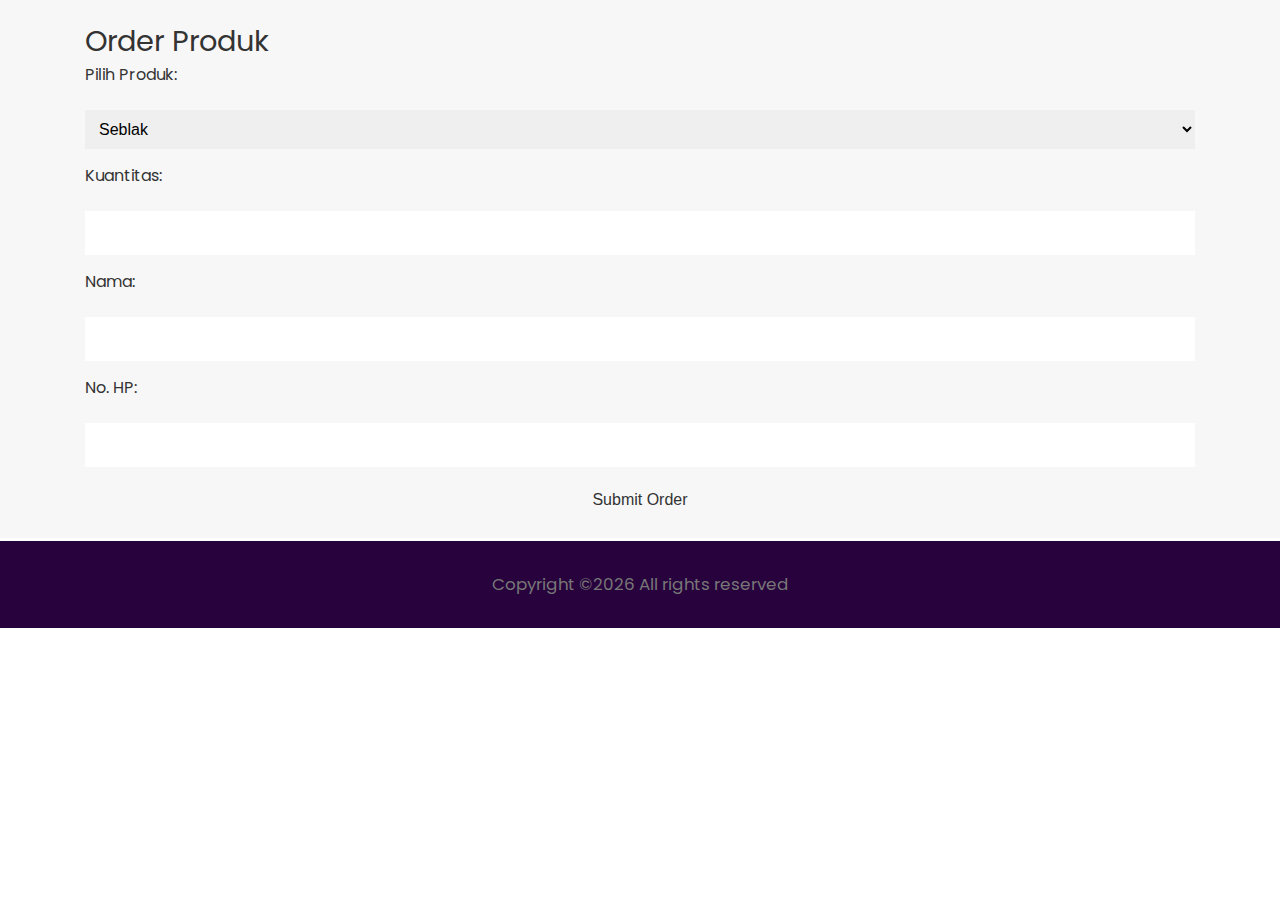
<file: order.html>
<!DOCTYPE HTML>
<html lang="en">
<head>
    <title>SML</title>
    <meta http-equiv="X-UA-Compatible" content="IE=edge">
    <meta name="viewport" content="width=device-width, initial-scale=1">
    <meta charset="UTF-8">
    <style type="text/css">
        /* Existing styles */
        /* New styles for the order section */
        .order-section {
            padding: 20px;
            background: #f7f7f7;
        }
        .order-section h3 {
            color: #333;
        }
        .order-section form {
            display: flex;
            flex-direction: column;
            gap: 15px;
        }
        .order-section form input,
        .order-section form select,
        .order-section form button {
            padding: 10px;
            font-size: 16px;
        }
    </style>
    <link rel="stylesheet" href="css/bootstrap.min.css">
    <link rel="stylesheet" href="css/style.css">
    <link rel="preconnect" href="https://fonts.gstatic.com">
    <link href="https://fonts.googleapis.com/css2?family=Dancing+Script:wght@700&display=swap" rel="stylesheet">
    <link href="https://fonts.googleapis.com/css?family=Poppins:400,500,600,700%7CAllura" rel="stylesheet">
    <link rel="stylesheet" href="https://cdnjs.cloudflare.com/ajax/libs/font-awesome/4.7.0/css/font-awesome.min.css">
    <link href="common.css" rel="stylesheet" />
</head>
<body>
    <!-- Existing content -->

    <!-- Order Section -->
    <section class="order-section" id="order">
        <div class="container">
            <h3>Order Produk</h3>
            <form id="orderForm">
                <label for="product">Pilih Produk:</label>
                <select id="product" name="product" required>
                    <option value="seblak">Seblak</option>
                    <!-- Add more product options here -->
                </select>
                <label for="quantity">Kuantitas:</label>
                <input type="number" id="quantity" name="quantity" min="1" required>
                <label for="name">Nama:</label>
                <input type="text" id="name" name="name" required>
                <label for="phone">No. HP:</label>
                <input type="tel" id="phone" name="phone" required>
                <button type="submit">Submit Order</button>
            </form>
        </div>
    </section>

    <script>
        document.getElementById('orderForm').addEventListener('submit', function(event) {
            event.preventDefault();
            const product = document.getElementById('product').value;
            const quantity = document.getElementById('quantity').value;
            const name = document.getElementById('name').value;
            const phone = document.getElementById('phone').value;

            const whatsappURL = `https://api.whatsapp.com/send?phone=+6283194325078&text=Order%20Details:%0A- Product: ${product}%0A- Quantity: ${quantity}%0A- Name: ${name}%0A- Phone: ${phone}`;
            window.open(whatsappURL, '_blank');
        });
    </script>

    <!-- Existing footer and scripts -->
    <script src="js/main.js"></script>
    <script src="common-js/jquery-3.2.1.min.js"></script>
    <script src="common-js/tether.min.js"></script>
    <script src="common-js/bootstrap.js"></script>
    <script src="common-js/isotope.pkgd.min.js+jquery.waypoints.min.js+progressbar.min.js+jquery.fluidbox.min.js+scripts.js.pagespeed.jc.9Pm3Vx--mG.js"></script>
    <script>
        // Scroll to top button script
        $(document).ready(function() {
            $("#keatas").hide();
            $(function() {
                $(window).scroll(function() {
                    if ($(this).scrollTop() > 100) {
                        $('#keatas').fadeIn();
                    } else {
                        $('#keatas').fadeOut();
                    }
                });
                $('#keatas a').click(function() {
                    $('body,html').animate({ scrollTop: 0 }, 800);
                    return false;
                });
            });
        });
    </script>
    <script>
        // Typing effect script
        const typedTextSpan = document.querySelector(".typed-text");
        const cursorSpan = document.querySelector(".cursor");
        const textArray = ["Lintang Leona Hermawan"];
        const typingDelay = 100;
        const erasingDelay = 100;
        const newTextDelay = 2500; 
        let textArrayIndex = 0;
        let charIndex = 0;

        function type() {
            if (charIndex < textArray[textArrayIndex].length) {
                if (!cursorSpan.classList.contains("typing")) cursorSpan.classList.add("typing");
                typedTextSpan.textContent += textArray[textArrayIndex].charAt(charIndex);
                charIndex++;
                setTimeout(type, typingDelay);
            } else {
                cursorSpan.classList.remove("typing");
                setTimeout(erase, newTextDelay);
            }
        }

        function erase() {
            if (charIndex > 0) {
                if (!cursorSpan.classList.contains("typing")) cursorSpan.classList.add("typing");
                typedTextSpan.textContent = textArray[textArrayIndex].substring(0, charIndex - 1);
                charIndex--;
                setTimeout(erase, erasingDelay);
            } else {
                cursorSpan.classList.remove("typing");
                textArrayIndex++;
                if (textArrayIndex >= textArray.length) textArrayIndex = 0;
                setTimeout(type, typingDelay + 1100);
            }
        }

        document.addEventListener("DOMContentLoaded", function() {
            if (textArray.length) setTimeout(type, newTextDelay + 250);
        });
    </script>
    <footer>
        <p class="copyright">
            Copyright &copy;<script>document.write(new Date().getFullYear());</script> All rights reserved
        </p>
    </footer>
</body>
</html>
</file>
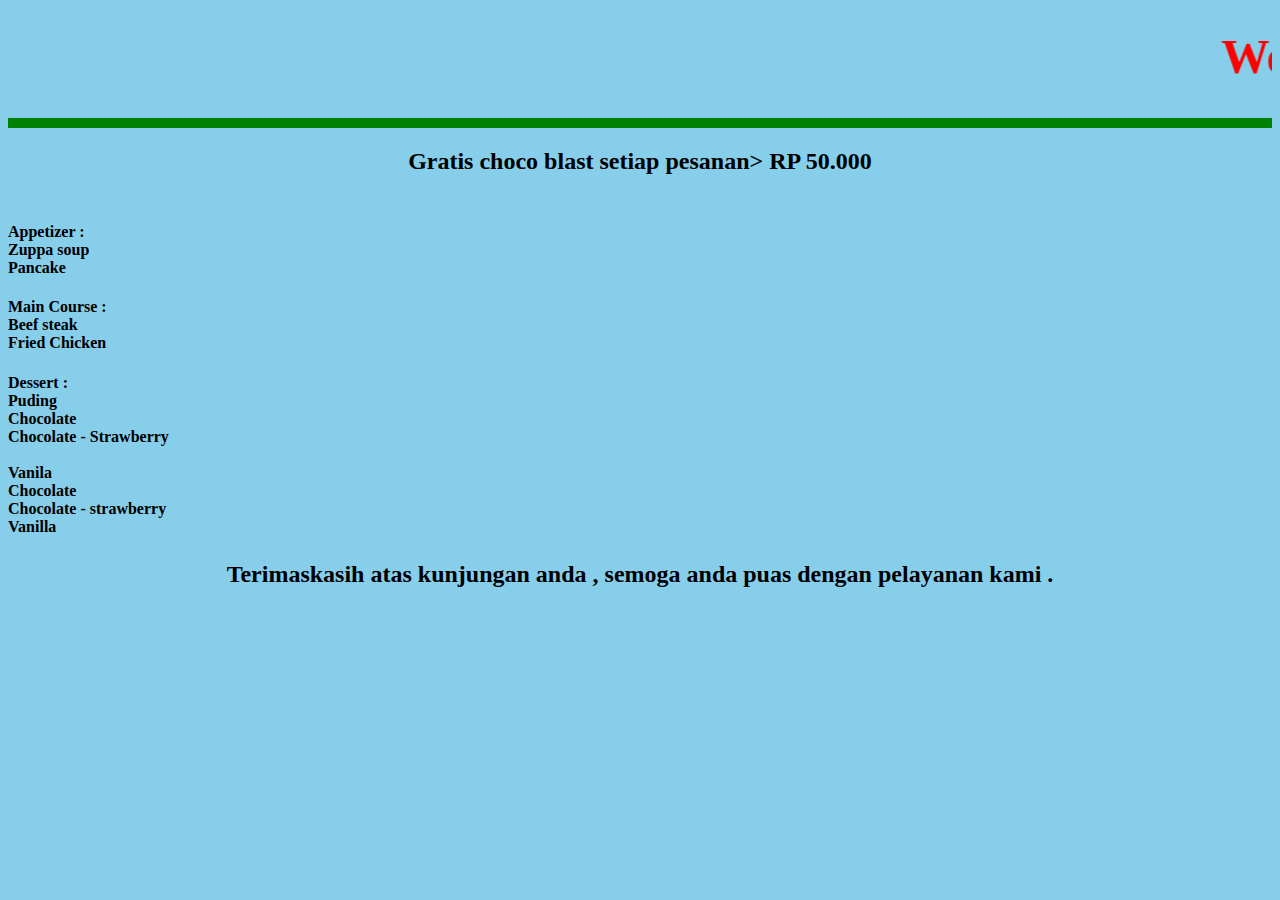
<file: Tugas1.html>
<!DOCTYPE html >
<html lang = "en">
<head>
   <meta charset = "UTF-8">
   <meta http-equiv = " X-UA-Compatible" content="IE=edge">
   <meta name = "viewport" content= "width=device-width, initial-scale =1 .0">
   <title> Tugas 1 </title>
</head>
<body bgcolor = "skyblue">
   <marquee>
    <h1> <font face = "curlz MT" color = "red" size = "200" > Welcome In CIHUY RESTO ONLINE </font> </h1>
   </marquee>
   <hr color = "green" size = "10" >
   <h2> <font face = "curlz MT"size = "5"> <center> Gratis choco blast setiap pesanan> RP 50.000 </center> </font> </ h2 >
   <br>
        
   <h4> Appetizer : <br> Zuppa soup <br> Pancake </h4>
   <h4> Main Course : <br> Beef steak <br> Fried Chicken </h4>
   <h4> Dessert : <br> Puding <br> Chocolate <br> Chocolate - Strawberry <br> <br> Vanila <br> Chocolate <br>
   Chocolate - strawberry <br> Vanilla </h4>
   <h6>
</body >
        <font face = " curlz MT " size = " 5 " >
            <center> Terimaskasih atas kunjungan anda , semoga anda puas dengan pelayanan kami . </center >
        </font>
   </h6>
</file>
<file: css/style.css>
html {
	scroll-behavior: smooth;
   margin:0;
   padding:0;
   height:100%;
}



.jumbotron {
	background-image: url('img/bg/23832.jpg');
	background-attachment: fixed;
	background-size: cover;
	background-position: 0 -100px;
	color:white;
	overflow: hidden;
}

.jumbotron img {
    width: 40%;
    box-shadow: 1px 1px 10px rgba(0,0,0,0.5);
}

.jumbotron h2, .jumbotron p{
	text-shadow: 1px 1px 10px rgba(0,0,0,0.5);
	overflow: hidden;
}
.jumbotron .text h2 .cursor{
	display: inline-block;
	background: #ccc url('img/bg/23832.jpg') center center;
	width: 3px;
	animation: blink 1s infinite;
}
.jumbotron .text h2 .cursor .typing {
	animation: none;
}
.Tentang p { 
	text-align: center;
	font-size:1rem;
}
.portfolio .card{
	opacity: 0;
	transform: translate(0, -40px);
	transition: .5s;

}
.portfolio .card.muncul {
	opacity: 1;
	transform: translate(0,0);
}

h1{
	font-size: 40px;
}

h2{
color: #000000;
}

hr { 
	width: 220px;
	border-top: 4px solid #000000;
}

section {
    min-height: 420px;
}

footer {
	padding-top: 3px; 
    position: relative;
    height: 20px;
    margin-bottom: 0;
    bottom: 0;
    width: 100%;

}
/*=============================== ===========================*/
* {
  padding: 0px;
  margin: 0px;
  list-style: none;
  quotes: none;
  text-decoration: unset;
  outline: none;
  border: none;
  -webkit-box-sizing: border-box;
  box-sizing: border-box;
}

html {
  width: 100%;
  height: 100%;
  scroll-behavior: smooth;
  font-family: 'Poppins', sans-serif;
}

/*=============================== ===========================*/
  
 /*Catatan : Atur height pada body menjadi 100%*/

 /*Karena ini hanya contoh agar effect navbar scrollnya bisa terlihat*/

/*=============================== ===========================*/

body {
  height: 4000px;
  width: 100%;
  position: relative;
  margin: 0px auto;
  overflow-x: hidden;	
  background-color: #fdfdfd;
}

.nav {
  padding: 0 20px;
  position: fixed;
  top: 0;
  left: 0;
  right: 0;
  z-index: 9999;
  background-color: #28023d;
  transition: .3s;
}

.nav.active {
          box-shadow: 0 2px 10px rgba(0,0,0,.1);
}

.nav.hide {
   top: -150px !important;
}

.nav-area {
  display: flex;
  justify-content: space-between;
  align-items: center;
  max-width: 1200px;
  margin: 0 auto;
  -ms-flex-wrap: wrap;
      flex-wrap: wrap;
  background-color: #28023d;
  padding: 15px 0;

}

.brand {
  font-size: 1.5rem;
  font-weight: 600;
  color: black;
}
.brand span {
  color: white;
}

.brand img {
  width: 150px;
  height: 50px;
  object-fit: cover;
}

.nav-burger {
  width: 30px;
  cursor: pointer;
  color: white;
}

.nav-menu {
  width: 100%;
  display: flex;
  justify-content: center;
  align-items: center;
  flex-direction: column;
  max-height: 0;
  opacity: 0;
  -webkit-transition: .3s ease;
  -o-transition: .3s ease;
  transition: .3s ease;
  visibility: hidden;
  margin-top: 10px;
}

.nav-menu a {
  padding: 10px 0;
  width: 100%;
  margin: 5px 0;
  color: white;
  cursor: pointer;
  display: -webkit-box;
  display: -ms-flexbox;
  display: flex;
  justify-content: flex-start;
  align-items: center;
  position: relative;
}

.nav-menu a:nth-child(6) {
  font-weight: bold;
}


.nav-menu.active {
  max-height: 200rem;
  opacity: 1;
  visibility: visible;
}

.nav-menu-dekstop {
  display: none;
}

@media screen and (min-width: 968px) {
    .nav-burger {
      display: none;
    }

    .nav-menu {
      width: inherit;
      display: flex;
      flex-direction: row;
      max-height: inherit;
      opacity: inherit;
      -webkit-transition: inherit;
      -o-transition: inherit;
      transition: inherit;
      visibility: inherit;
      margin-top: inherit;
      padding-left: 500px;
      /*background-color: */
    }

    .nav-menu a {
      padding: 10px 10px;
      margin: 0 10px;
      width: inherit;
      /*margin: 5px 0;*/
      cursor: pointer;
      display: inherit;
      position: inherit;
      display: flex;
      position: relative;
    }

    /* Jika ingin menu di dekstop ada 3 */
    /*.nav-menu a:nth-child(5),
    .nav-menu a:nth-child(6) {
      display: none;
    }*/

    /*Jika ingin menu di dekstop ada sign up dan login, beri komentar script
      .nav-menu a:nth-child(5),
      .nav-menu a:nth-child(6) {
          display: none;
      }
    */

    .nav-menu-dekstop {
      display: flex;
      align-items: center;
      justify-content: center;
    }

    .nav-menu-dekstop a {
      padding: 5px 15px;
      width: inherit;
      margin: 0 5px;
      /*margin: 5px 0;*/
      cursor: pointer;
      display: inherit;
      position: inherit;
      display: flex;
      position: relative;
      color: black;
    }

    .nav-menu-dekstop a:nth-child(2) {
      border: 1px solid black;
      border-radius: 10px;
    }


}
</file>
<file: common.css>
@font-face{font-family:"Ionicons";src:url(fonts/ionicons.eot?v=2.0.0);src:url(fonts/ionicons.eot?v=2.0.0#iefix) format("embedded-opentype") , url(fonts/ionicons.ttf?v=2.0.0) format("truetype") , url(fonts/ionicons.woff?v=2.0.0) format("woff") , url(fonts/ionicons.svg?v=2.0.0#Ionicons) format("svg");font-weight:normal;font-style:normal}html{font-family:sans-serif;line-height:1.15;-ms-text-size-adjust:100%;-webkit-text-size-adjust:100%}body{margin:0}article,aside,footer,header,nav,section{display:block}h1{font-size:2em;margin:.67em 0}figcaption,figure,main{display:block}figure{margin:1em 40px}hr{-webkit-box-sizing:content-box;box-sizing:content-box;height:0;overflow:visible}pre{font-family:monospace,monospace;font-size:1em}a{background-color:transparent;-webkit-text-decoration-skip:objects}a:active,a:hover{outline-width:0}abbr[title]{border-bottom:none;text-decoration:underline;text-decoration:underline dotted}b,strong{font-weight:inherit}b,strong{font-weight:bolder}code,kbd,samp{font-family:monospace,monospace;font-size:1em}dfn{font-style:italic}mark{background-color:#ff0;color:#000}small{font-size:80%}sub,sup{font-size:75%;line-height:0;position:relative;vertical-align:baseline}sub{bottom:-.25em}sup{top:-.5em}audio,video{display:inline-block}audio:not([controls]) {display:none;height:0}img{border-style:none}svg:not(:root) {overflow:hidden}button,input,optgroup,select,textarea{font-family:sans-serif;font-size:100%;line-height:1.15;margin:0}button,input{overflow:visible}button,select{text-transform:none}button,html [type="button"],[type="reset"],[type="submit"]{-webkit-appearance:button}button::-moz-focus-inner,[type="button"]::-moz-focus-inner,[type="reset"]::-moz-focus-inner,[type="submit"]::-moz-focus-inner{border-style:none;padding:0}button:-moz-focusring,[type="button"]:-moz-focusring,[type="reset"]:-moz-focusring,[type="submit"]:-moz-focusring{outline:1px dotted ButtonText}fieldset{border:1px solid silver;margin:0 2px;padding:.35em .625em .75em}legend{-webkit-box-sizing:border-box;box-sizing:border-box;color:inherit;display:table;max-width:100%;padding:0;white-space:normal}progress{display:inline-block;vertical-align:baseline}textarea{overflow:auto}[type="checkbox"],[type="radio"]{-webkit-box-sizing:border-box;box-sizing:border-box;padding:0}[type="number"]::-webkit-inner-spin-button,[type="number"]::-webkit-outer-spin-button{height:auto}[type="search"]{-webkit-appearance:textfield;outline-offset:-2px}[type="search"]::-webkit-search-cancel-button,[type="search"]::-webkit-search-decoration{-webkit-appearance:none}::-webkit-file-upload-button{-webkit-appearance:button;font:inherit}details,menu{display:block}summary{display:list-item}canvas{display:inline-block}template{display:none}[hidden]{display:none}@media print{*,*::before,*::after,p::first-letter,div::first-letter,blockquote::first-letter,li::first-letter,p::first-line,div::first-line,blockquote::first-line,li::first-line{text-shadow:none!important;-webkit-box-shadow:none!important;box-shadow:none!important}a,a:visited{text-decoration:underline}abbr[title]::after{content:" (" attr(title) ")"}pre{white-space:pre-wrap!important}pre,blockquote{border:1px solid #999;page-break-inside:avoid}thead{display:table-header-group}tr,img{page-break-inside:avoid}p,h2,h3{orphans:3;widows:3}h2,h3{page-break-after:avoid}.navbar{display:none}.badge{border:1px solid #000}.table{border-collapse:collapse!important}.table td,.table th{background-color:#fff!important}.table-bordered th,.table-bordered td{border:1px solid #ddd!important}}html{-webkit-box-sizing:border-box;box-sizing:border-box}*,*::before,*::after{-webkit-box-sizing:inherit;box-sizing:inherit}@-ms-viewport {
  width: device-width;
}html{-ms-overflow-style:scrollbar;-webkit-tap-highlight-color:transparent}body{font-family:-apple-system,system-ui,BlinkMacSystemFont,"Segoe UI",Roboto,"Helvetica Neue",Arial,sans-serif;font-size:1rem;font-weight:normal;line-height:1.5;color:#292b2c;background-color:#fff}[tabindex="-1"]:focus{outline:none!important}h1,h2,h3,h4,h5,h6{margin-top:0;margin-bottom:.5rem}p{margin-top:0;margin-bottom:1rem}abbr[title],abbr[data-original-title]{cursor:help}address{margin-bottom:1rem;font-style:normal;line-height:inherit}ol,ul,dl{margin-top:0;margin-bottom:1rem}ol ol,ul ul,ol ul,ul ol{margin-bottom:0}dt{font-weight:bold}dd{margin-bottom:.5rem;margin-left:0}blockquote{margin:0 0 1rem}a{color:#0275d8;text-decoration:none}a:focus,a:hover{color:#014c8c;text-decoration:underline}a:not([href]):not([tabindex]) {color:inherit;text-decoration:none}a:not([href]):not([tabindex]):focus, a:not([href]):not([tabindex]):hover {color:inherit;text-decoration:none}a:not([href]):not([tabindex]):focus {outline:0}pre{margin-top:0;margin-bottom:1rem;overflow:auto}figure{margin:0 0 1rem}img{vertical-align:middle}[role="button"]{cursor:pointer}a,area,button,[role="button"],input,label,select,summary,textarea{-ms-touch-action:manipulation;touch-action:manipulation}table{border-collapse:collapse;background-color:transparent}caption{padding-top:.75rem;padding-bottom:.75rem;color:#636c72;text-align:left;caption-side:bottom}th{text-align:left}label{display:inline-block;margin-bottom:.5rem}button:focus{outline:1px dotted;outline:5px auto -webkit-focus-ring-color}input,button,select,textarea{line-height:inherit}input[type="radio"]:disabled,input[type="checkbox"]:disabled{cursor:not-allowed}input[type="date"],input[type="time"],input[type="datetime-local"],input[type="month"]{-webkit-appearance:listbox}textarea{resize:vertical}fieldset{min-width:0;padding:0;margin:0;border:0}legend{display:block;width:100%;padding:0;margin-bottom:.5rem;font-size:1.5rem;line-height:inherit}input[type="search"]{-webkit-appearance:none}output{display:inline-block}[hidden]{display:none!important}h1,h2,h3,h4,h5,h6,.h1,.h2,.h3,.h4,.h5,.h6{margin-bottom:.5rem;font-family:inherit;font-weight:500;line-height:1.1;color:inherit}h1,.h1{font-size:2.5rem}h2,.h2{font-size:2rem}h3,.h3{font-size:1.75rem}h4,.h4{font-size:1.5rem}h5,.h5{font-size:1.25rem}h6,.h6{font-size:1rem}.lead{font-size:1.25rem;font-weight:300}.display-1{font-size:6rem;font-weight:300;line-height:1.1}.display-2{font-size:5.5rem;font-weight:300;line-height:1.1}.display-3{font-size:4.5rem;font-weight:300;line-height:1.1}.display-4{font-size:3.5rem;font-weight:300;line-height:1.1}hr{margin-top:1rem;margin-bottom:1rem;border:0;border-top:1px solid rgba(0,0,0,.1)}small,.small{font-size:80%;font-weight:normal}mark,.mark{padding:.2em;background-color:#fcf8e3}.list-unstyled{padding-left:0;list-style:none}.list-inline{padding-left:0;list-style:none}.list-inline-item{display:inline-block}.list-inline-item:not(:last-child) {margin-right:5px}.initialism{font-size:90%;text-transform:uppercase}.blockquote{padding:.5rem 1rem;margin-bottom:1rem;font-size:1.25rem;border-left:.25rem solid #eceeef}.blockquote-footer{display:block;font-size:80%;color:#636c72}.blockquote-footer::before{content:"\2014 \00A0"}.blockquote-reverse{padding-right:1rem;padding-left:0;text-align:right;border-right:.25rem solid #eceeef;border-left:0}.blockquote-reverse .blockquote-footer::before{content:""}.blockquote-reverse .blockquote-footer::after{content:"\00A0 \2014"}.img-fluid{max-width:100%;height:auto}.img-thumbnail{padding:.25rem;background-color:#fff;border:1px solid #ddd;border-radius:.25rem;-webkit-transition:all .2s ease-in-out;-o-transition:all .2s ease-in-out;transition:all .2s ease-in-out;max-width:100%;height:auto}.figure{display:inline-block}.figure-img{margin-bottom:.5rem;line-height:1}.figure-caption{font-size:90%;color:#636c72}code,kbd,pre,samp{font-family:Menlo,Monaco,Consolas,"Liberation Mono","Courier New",monospace}code{padding:.2rem .4rem;font-size:90%;color:#bd4147;background-color:#f7f7f9;border-radius:.25rem}a>code{padding:0;color:inherit;background-color:inherit}kbd{padding:.2rem .4rem;font-size:90%;color:#fff;background-color:#292b2c;border-radius:.2rem}kbd kbd{padding:0;font-size:100%;font-weight:bold}pre{display:block;margin-top:0;margin-bottom:1rem;font-size:90%;color:#292b2c}pre code{padding:0;font-size:inherit;color:inherit;background-color:transparent;border-radius:0}.pre-scrollable{max-height:340px;overflow-y:scroll}.container{position:relative;margin-left:auto;margin-right:auto;padding-right:15px;padding-left:15px}@media (min-width:576px){.container{padding-right:15px;padding-left:15px}}@media (min-width:768px){.container{padding-right:15px;padding-left:15px}}@media (min-width:992px){.container{padding-right:15px;padding-left:15px}}@media (min-width:1200px){.container{padding-right:15px;padding-left:15px}}@media (min-width:576px){.container{width:540px;max-width:100%}}@media (min-width:768px){.container{width:720px;max-width:100%}}@media (min-width:992px){.container{width:960px;max-width:100%}}@media (min-width:1200px){.container{width:1140px;max-width:100%}}.container-fluid{position:relative;margin-left:auto;margin-right:auto;padding-right:15px;padding-left:15px}@media (min-width:576px){.container-fluid{padding-right:15px;padding-left:15px}}@media (min-width:768px){.container-fluid{padding-right:15px;padding-left:15px}}@media (min-width:992px){.container-fluid{padding-right:15px;padding-left:15px}}@media (min-width:1200px){.container-fluid{padding-right:15px;padding-left:15px}}.row{display:-webkit-box;display:-webkit-flex;display:-ms-flexbox;display:flex;-webkit-flex-wrap:wrap;-ms-flex-wrap:wrap;flex-wrap:wrap;margin-right:-15px;margin-left:-15px}@media (min-width:576px){.row{margin-right:-15px;margin-left:-15px}}@media (min-width:768px){.row{margin-right:-15px;margin-left:-15px}}@media (min-width:992px){.row{margin-right:-15px;margin-left:-15px}}@media (min-width:1200px){.row{margin-right:-15px;margin-left:-15px}}.no-gutters{margin-right:0;margin-left:0}.no-gutters>.col,.no-gutters>[class*="col-"]{padding-right:0;padding-left:0}.col-1,.col-2,.col-3,.col-4,.col-5,.col-6,.col-7,.col-8,.col-9,.col-10,.col-11,.col-12,.col,.col-sm-1,.col-sm-2,.col-sm-3,.col-sm-4,.col-sm-5,.col-sm-6,.col-sm-7,.col-sm-8,.col-sm-9,.col-sm-10,.col-sm-11,.col-sm-12,.col-sm,.col-md-1,.col-md-2,.col-md-3,.col-md-4,.col-md-5,.col-md-6,.col-md-7,.col-md-8,.col-md-9,.col-md-10,.col-md-11,.col-md-12,.col-md,.col-lg-1,.col-lg-2,.col-lg-3,.col-lg-4,.col-lg-5,.col-lg-6,.col-lg-7,.col-lg-8,.col-lg-9,.col-lg-10,.col-lg-11,.col-lg-12,.col-lg,.col-xl-1,.col-xl-2,.col-xl-3,.col-xl-4,.col-xl-5,.col-xl-6,.col-xl-7,.col-xl-8,.col-xl-9,.col-xl-10,.col-xl-11,.col-xl-12,.col-xl{position:relative;width:100%;min-height:1px;padding-right:15px;padding-left:15px}@media (min-width:576px){.col-1,.col-2,.col-3,.col-4,.col-5,.col-6,.col-7,.col-8,.col-9,.col-10,.col-11,.col-12,.col,.col-sm-1,.col-sm-2,.col-sm-3,.col-sm-4,.col-sm-5,.col-sm-6,.col-sm-7,.col-sm-8,.col-sm-9,.col-sm-10,.col-sm-11,.col-sm-12,.col-sm,.col-md-1,.col-md-2,.col-md-3,.col-md-4,.col-md-5,.col-md-6,.col-md-7,.col-md-8,.col-md-9,.col-md-10,.col-md-11,.col-md-12,.col-md,.col-lg-1,.col-lg-2,.col-lg-3,.col-lg-4,.col-lg-5,.col-lg-6,.col-lg-7,.col-lg-8,.col-lg-9,.col-lg-10,.col-lg-11,.col-lg-12,.col-lg,.col-xl-1,.col-xl-2,.col-xl-3,.col-xl-4,.col-xl-5,.col-xl-6,.col-xl-7,.col-xl-8,.col-xl-9,.col-xl-10,.col-xl-11,.col-xl-12,.col-xl{padding-right:15px;padding-left:15px}}@media (min-width:768px){.col-1,.col-2,.col-3,.col-4,.col-5,.col-6,.col-7,.col-8,.col-9,.col-10,.col-11,.col-12,.col,.col-sm-1,.col-sm-2,.col-sm-3,.col-sm-4,.col-sm-5,.col-sm-6,.col-sm-7,.col-sm-8,.col-sm-9,.col-sm-10,.col-sm-11,.col-sm-12,.col-sm,.col-md-1,.col-md-2,.col-md-3,.col-md-4,.col-md-5,.col-md-6,.col-md-7,.col-md-8,.col-md-9,.col-md-10,.col-md-11,.col-md-12,.col-md,.col-lg-1,.col-lg-2,.col-lg-3,.col-lg-4,.col-lg-5,.col-lg-6,.col-lg-7,.col-lg-8,.col-lg-9,.col-lg-10,.col-lg-11,.col-lg-12,.col-lg,.col-xl-1,.col-xl-2,.col-xl-3,.col-xl-4,.col-xl-5,.col-xl-6,.col-xl-7,.col-xl-8,.col-xl-9,.col-xl-10,.col-xl-11,.col-xl-12,.col-xl{padding-right:15px;padding-left:15px}}@media (min-width:992px){.col-1,.col-2,.col-3,.col-4,.col-5,.col-6,.col-7,.col-8,.col-9,.col-10,.col-11,.col-12,.col,.col-sm-1,.col-sm-2,.col-sm-3,.col-sm-4,.col-sm-5,.col-sm-6,.col-sm-7,.col-sm-8,.col-sm-9,.col-sm-10,.col-sm-11,.col-sm-12,.col-sm,.col-md-1,.col-md-2,.col-md-3,.col-md-4,.col-md-5,.col-md-6,.col-md-7,.col-md-8,.col-md-9,.col-md-10,.col-md-11,.col-md-12,.col-md,.col-lg-1,.col-lg-2,.col-lg-3,.col-lg-4,.col-lg-5,.col-lg-6,.col-lg-7,.col-lg-8,.col-lg-9,.col-lg-10,.col-lg-11,.col-lg-12,.col-lg,.col-xl-1,.col-xl-2,.col-xl-3,.col-xl-4,.col-xl-5,.col-xl-6,.col-xl-7,.col-xl-8,.col-xl-9,.col-xl-10,.col-xl-11,.col-xl-12,.col-xl{padding-right:15px;padding-left:15px}}@media (min-width:1200px){.col-1,.col-2,.col-3,.col-4,.col-5,.col-6,.col-7,.col-8,.col-9,.col-10,.col-11,.col-12,.col,.col-sm-1,.col-sm-2,.col-sm-3,.col-sm-4,.col-sm-5,.col-sm-6,.col-sm-7,.col-sm-8,.col-sm-9,.col-sm-10,.col-sm-11,.col-sm-12,.col-sm,.col-md-1,.col-md-2,.col-md-3,.col-md-4,.col-md-5,.col-md-6,.col-md-7,.col-md-8,.col-md-9,.col-md-10,.col-md-11,.col-md-12,.col-md,.col-lg-1,.col-lg-2,.col-lg-3,.col-lg-4,.col-lg-5,.col-lg-6,.col-lg-7,.col-lg-8,.col-lg-9,.col-lg-10,.col-lg-11,.col-lg-12,.col-lg,.col-xl-1,.col-xl-2,.col-xl-3,.col-xl-4,.col-xl-5,.col-xl-6,.col-xl-7,.col-xl-8,.col-xl-9,.col-xl-10,.col-xl-11,.col-xl-12,.col-xl{padding-right:15px;padding-left:15px}}.col{-webkit-flex-basis:0;-ms-flex-preferred-size:0;flex-basis:0;-webkit-box-flex:1;-webkit-flex-grow:1;-ms-flex-positive:1;flex-grow:1;max-width:100%}.col-auto{-webkit-box-flex:0;-webkit-flex:0 0 auto;-ms-flex:0 0 auto;flex:0 0 auto;width:auto}.col-1{-webkit-box-flex:0;-webkit-flex:0 0 8.333333%;-ms-flex:0 0 8.333333%;flex:0 0 8.333333%;max-width:8.333333%}.col-2{-webkit-box-flex:0;-webkit-flex:0 0 16.666667%;-ms-flex:0 0 16.666667%;flex:0 0 16.666667%;max-width:16.666667%}.col-3{-webkit-box-flex:0;-webkit-flex:0 0 25%;-ms-flex:0 0 25%;flex:0 0 25%;max-width:25%}.col-4{-webkit-box-flex:0;-webkit-flex:0 0 33.333333%;-ms-flex:0 0 33.333333%;flex:0 0 33.333333%;max-width:33.333333%}.col-5{-webkit-box-flex:0;-webkit-flex:0 0 41.666667%;-ms-flex:0 0 41.666667%;flex:0 0 41.666667%;max-width:41.666667%}.col-6{-webkit-box-flex:0;-webkit-flex:0 0 50%;-ms-flex:0 0 50%;flex:0 0 50%;max-width:50%}.col-7{-webkit-box-flex:0;-webkit-flex:0 0 58.333333%;-ms-flex:0 0 58.333333%;flex:0 0 58.333333%;max-width:58.333333%}.col-8{-webkit-box-flex:0;-webkit-flex:0 0 66.666667%;-ms-flex:0 0 66.666667%;flex:0 0 66.666667%;max-width:66.666667%}.col-9{-webkit-box-flex:0;-webkit-flex:0 0 75%;-ms-flex:0 0 75%;flex:0 0 75%;max-width:75%}.col-10{-webkit-box-flex:0;-webkit-flex:0 0 83.333333%;-ms-flex:0 0 83.333333%;flex:0 0 83.333333%;max-width:83.333333%}.col-11{-webkit-box-flex:0;-webkit-flex:0 0 91.666667%;-ms-flex:0 0 91.666667%;flex:0 0 91.666667%;max-width:91.666667%}.col-12{-webkit-box-flex:0;-webkit-flex:0 0 100%;-ms-flex:0 0 100%;flex:0 0 100%;max-width:100%}.pull-0{right:auto}.pull-1{right:8.333333%}.pull-2{right:16.666667%}.pull-3{right:25%}.pull-4{right:33.333333%}.pull-5{right:41.666667%}.pull-6{right:50%}.pull-7{right:58.333333%}.pull-8{right:66.666667%}.pull-9{right:75%}.pull-10{right:83.333333%}.pull-11{right:91.666667%}.pull-12{right:100%}.push-0{left:auto}.push-1{left:8.333333%}.push-2{left:16.666667%}.push-3{left:25%}.push-4{left:33.333333%}.push-5{left:41.666667%}.push-6{left:50%}.push-7{left:58.333333%}.push-8{left:66.666667%}.push-9{left:75%}.push-10{left:83.333333%}.push-11{left:91.666667%}.push-12{left:100%}.offset-1{margin-left:8.333333%}.offset-2{margin-left:16.666667%}.offset-3{margin-left:25%}.offset-4{margin-left:33.333333%}.offset-5{margin-left:41.666667%}.offset-6{margin-left:50%}.offset-7{margin-left:58.333333%}.offset-8{margin-left:66.666667%}.offset-9{margin-left:75%}.offset-10{margin-left:83.333333%}.offset-11{margin-left:91.666667%}@media (min-width:576px){.col-sm{-webkit-flex-basis:0;-ms-flex-preferred-size:0;flex-basis:0;-webkit-box-flex:1;-webkit-flex-grow:1;-ms-flex-positive:1;flex-grow:1;max-width:100%}.col-sm-auto{-webkit-box-flex:0;-webkit-flex:0 0 auto;-ms-flex:0 0 auto;flex:0 0 auto;width:auto}.col-sm-1{-webkit-box-flex:0;-webkit-flex:0 0 8.333333%;-ms-flex:0 0 8.333333%;flex:0 0 8.333333%;max-width:8.333333%}.col-sm-2{-webkit-box-flex:0;-webkit-flex:0 0 16.666667%;-ms-flex:0 0 16.666667%;flex:0 0 16.666667%;max-width:16.666667%}.col-sm-3{-webkit-box-flex:0;-webkit-flex:0 0 25%;-ms-flex:0 0 25%;flex:0 0 25%;max-width:25%}.col-sm-4{-webkit-box-flex:0;-webkit-flex:0 0 33.333333%;-ms-flex:0 0 33.333333%;flex:0 0 33.333333%;max-width:33.333333%}.col-sm-5{-webkit-box-flex:0;-webkit-flex:0 0 41.666667%;-ms-flex:0 0 41.666667%;flex:0 0 41.666667%;max-width:41.666667%}.col-sm-6{-webkit-box-flex:0;-webkit-flex:0 0 50%;-ms-flex:0 0 50%;flex:0 0 50%;max-width:50%}.col-sm-7{-webkit-box-flex:0;-webkit-flex:0 0 58.333333%;-ms-flex:0 0 58.333333%;flex:0 0 58.333333%;max-width:58.333333%}.col-sm-8{-webkit-box-flex:0;-webkit-flex:0 0 66.666667%;-ms-flex:0 0 66.666667%;flex:0 0 66.666667%;max-width:66.666667%}.col-sm-9{-webkit-box-flex:0;-webkit-flex:0 0 75%;-ms-flex:0 0 75%;flex:0 0 75%;max-width:75%}.col-sm-10{-webkit-box-flex:0;-webkit-flex:0 0 83.333333%;-ms-flex:0 0 83.333333%;flex:0 0 83.333333%;max-width:83.333333%}.col-sm-11{-webkit-box-flex:0;-webkit-flex:0 0 91.666667%;-ms-flex:0 0 91.666667%;flex:0 0 91.666667%;max-width:91.666667%}.col-sm-12{-webkit-box-flex:0;-webkit-flex:0 0 100%;-ms-flex:0 0 100%;flex:0 0 100%;max-width:100%}.pull-sm-0{right:auto}.pull-sm-1{right:8.333333%}.pull-sm-2{right:16.666667%}.pull-sm-3{right:25%}.pull-sm-4{right:33.333333%}.pull-sm-5{right:41.666667%}.pull-sm-6{right:50%}.pull-sm-7{right:58.333333%}.pull-sm-8{right:66.666667%}.pull-sm-9{right:75%}.pull-sm-10{right:83.333333%}.pull-sm-11{right:91.666667%}.pull-sm-12{right:100%}.push-sm-0{left:auto}.push-sm-1{left:8.333333%}.push-sm-2{left:16.666667%}.push-sm-3{left:25%}.push-sm-4{left:33.333333%}.push-sm-5{left:41.666667%}.push-sm-6{left:50%}.push-sm-7{left:58.333333%}.push-sm-8{left:66.666667%}.push-sm-9{left:75%}.push-sm-10{left:83.333333%}.push-sm-11{left:91.666667%}.push-sm-12{left:100%}.offset-sm-0{margin-left:0%}.offset-sm-1{margin-left:8.333333%}.offset-sm-2{margin-left:16.666667%}.offset-sm-3{margin-left:25%}.offset-sm-4{margin-left:33.333333%}.offset-sm-5{margin-left:41.666667%}.offset-sm-6{margin-left:50%}.offset-sm-7{margin-left:58.333333%}.offset-sm-8{margin-left:66.666667%}.offset-sm-9{margin-left:75%}.offset-sm-10{margin-left:83.333333%}.offset-sm-11{margin-left:91.666667%}}@media (min-width:768px){.col-md{-webkit-flex-basis:0;-ms-flex-preferred-size:0;flex-basis:0;-webkit-box-flex:1;-webkit-flex-grow:1;-ms-flex-positive:1;flex-grow:1;max-width:100%}.col-md-auto{-webkit-box-flex:0;-webkit-flex:0 0 auto;-ms-flex:0 0 auto;flex:0 0 auto;width:auto}.col-md-1{-webkit-box-flex:0;-webkit-flex:0 0 8.333333%;-ms-flex:0 0 8.333333%;flex:0 0 8.333333%;max-width:8.333333%}.col-md-2{-webkit-box-flex:0;-webkit-flex:0 0 16.666667%;-ms-flex:0 0 16.666667%;flex:0 0 16.666667%;max-width:16.666667%}.col-md-3{-webkit-box-flex:0;-webkit-flex:0 0 25%;-ms-flex:0 0 25%;flex:0 0 25%;max-width:25%}.col-md-4{-webkit-box-flex:0;-webkit-flex:0 0 33.333333%;-ms-flex:0 0 33.333333%;flex:0 0 33.333333%;max-width:33.333333%}.col-md-5{-webkit-box-flex:0;-webkit-flex:0 0 41.666667%;-ms-flex:0 0 41.666667%;flex:0 0 41.666667%;max-width:41.666667%}.col-md-6{-webkit-box-flex:0;-webkit-flex:0 0 50%;-ms-flex:0 0 50%;flex:0 0 50%;max-width:50%}.col-md-7{-webkit-box-flex:0;-webkit-flex:0 0 58.333333%;-ms-flex:0 0 58.333333%;flex:0 0 58.333333%;max-width:58.333333%}.col-md-8{-webkit-box-flex:0;-webkit-flex:0 0 66.666667%;-ms-flex:0 0 66.666667%;flex:0 0 66.666667%;max-width:66.666667%}.col-md-9{-webkit-box-flex:0;-webkit-flex:0 0 75%;-ms-flex:0 0 75%;flex:0 0 75%;max-width:75%}.col-md-10{-webkit-box-flex:0;-webkit-flex:0 0 83.333333%;-ms-flex:0 0 83.333333%;flex:0 0 83.333333%;max-width:83.333333%}.col-md-11{-webkit-box-flex:0;-webkit-flex:0 0 91.666667%;-ms-flex:0 0 91.666667%;flex:0 0 91.666667%;max-width:91.666667%}.col-md-12{-webkit-box-flex:0;-webkit-flex:0 0 100%;-ms-flex:0 0 100%;flex:0 0 100%;max-width:100%}.pull-md-0{right:auto}.pull-md-1{right:8.333333%}.pull-md-2{right:16.666667%}.pull-md-3{right:25%}.pull-md-4{right:33.333333%}.pull-md-5{right:41.666667%}.pull-md-6{right:50%}.pull-md-7{right:58.333333%}.pull-md-8{right:66.666667%}.pull-md-9{right:75%}.pull-md-10{right:83.333333%}.pull-md-11{right:91.666667%}.pull-md-12{right:100%}.push-md-0{left:auto}.push-md-1{left:8.333333%}.push-md-2{left:16.666667%}.push-md-3{left:25%}.push-md-4{left:33.333333%}.push-md-5{left:41.666667%}.push-md-6{left:50%}.push-md-7{left:58.333333%}.push-md-8{left:66.666667%}.push-md-9{left:75%}.push-md-10{left:83.333333%}.push-md-11{left:91.666667%}.push-md-12{left:100%}.offset-md-0{margin-left:0%}.offset-md-1{margin-left:8.333333%}.offset-md-2{margin-left:16.666667%}.offset-md-3{margin-left:25%}.offset-md-4{margin-left:33.333333%}.offset-md-5{margin-left:41.666667%}.offset-md-6{margin-left:50%}.offset-md-7{margin-left:58.333333%}.offset-md-8{margin-left:66.666667%}.offset-md-9{margin-left:75%}.offset-md-10{margin-left:83.333333%}.offset-md-11{margin-left:91.666667%}}@media (min-width:992px){.col-lg{-webkit-flex-basis:0;-ms-flex-preferred-size:0;flex-basis:0;-webkit-box-flex:1;-webkit-flex-grow:1;-ms-flex-positive:1;flex-grow:1;max-width:100%}.col-lg-auto{-webkit-box-flex:0;-webkit-flex:0 0 auto;-ms-flex:0 0 auto;flex:0 0 auto;width:auto}.col-lg-1{-webkit-box-flex:0;-webkit-flex:0 0 8.333333%;-ms-flex:0 0 8.333333%;flex:0 0 8.333333%;max-width:8.333333%}.col-lg-2{-webkit-box-flex:0;-webkit-flex:0 0 16.666667%;-ms-flex:0 0 16.666667%;flex:0 0 16.666667%;max-width:16.666667%}.col-lg-3{-webkit-box-flex:0;-webkit-flex:0 0 25%;-ms-flex:0 0 25%;flex:0 0 25%;max-width:25%}.col-lg-4{-webkit-box-flex:0;-webkit-flex:0 0 33.333333%;-ms-flex:0 0 33.333333%;flex:0 0 33.333333%;max-width:33.333333%}.col-lg-5{-webkit-box-flex:0;-webkit-flex:0 0 41.666667%;-ms-flex:0 0 41.666667%;flex:0 0 41.666667%;max-width:41.666667%}.col-lg-6{-webkit-box-flex:0;-webkit-flex:0 0 50%;-ms-flex:0 0 50%;flex:0 0 50%;max-width:50%}.col-lg-7{-webkit-box-flex:0;-webkit-flex:0 0 58.333333%;-ms-flex:0 0 58.333333%;flex:0 0 58.333333%;max-width:58.333333%}.col-lg-8{-webkit-box-flex:0;-webkit-flex:0 0 66.666667%;-ms-flex:0 0 66.666667%;flex:0 0 66.666667%;max-width:66.666667%}.col-lg-9{-webkit-box-flex:0;-webkit-flex:0 0 75%;-ms-flex:0 0 75%;flex:0 0 75%;max-width:75%}.col-lg-10{-webkit-box-flex:0;-webkit-flex:0 0 83.333333%;-ms-flex:0 0 83.333333%;flex:0 0 83.333333%;max-width:83.333333%}.col-lg-11{-webkit-box-flex:0;-webkit-flex:0 0 91.666667%;-ms-flex:0 0 91.666667%;flex:0 0 91.666667%;max-width:91.666667%}.col-lg-12{-webkit-box-flex:0;-webkit-flex:0 0 100%;-ms-flex:0 0 100%;flex:0 0 100%;max-width:100%}.pull-lg-0{right:auto}.pull-lg-1{right:8.333333%}.pull-lg-2{right:16.666667%}.pull-lg-3{right:25%}.pull-lg-4{right:33.333333%}.pull-lg-5{right:41.666667%}.pull-lg-6{right:50%}.pull-lg-7{right:58.333333%}.pull-lg-8{right:66.666667%}.pull-lg-9{right:75%}.pull-lg-10{right:83.333333%}.pull-lg-11{right:91.666667%}.pull-lg-12{right:100%}.push-lg-0{left:auto}.push-lg-1{left:8.333333%}.push-lg-2{left:16.666667%}.push-lg-3{left:25%}.push-lg-4{left:33.333333%}.push-lg-5{left:41.666667%}.push-lg-6{left:50%}.push-lg-7{left:58.333333%}.push-lg-8{left:66.666667%}.push-lg-9{left:75%}.push-lg-10{left:83.333333%}.push-lg-11{left:91.666667%}.push-lg-12{left:100%}.offset-lg-0{margin-left:0%}.offset-lg-1{margin-left:8.333333%}.offset-lg-2{margin-left:16.666667%}.offset-lg-3{margin-left:25%}.offset-lg-4{margin-left:33.333333%}.offset-lg-5{margin-left:41.666667%}.offset-lg-6{margin-left:50%}.offset-lg-7{margin-left:58.333333%}.offset-lg-8{margin-left:66.666667%}.offset-lg-9{margin-left:75%}.offset-lg-10{margin-left:83.333333%}.offset-lg-11{margin-left:91.666667%}}@media (min-width:1200px){.col-xl{-webkit-flex-basis:0;-ms-flex-preferred-size:0;flex-basis:0;-webkit-box-flex:1;-webkit-flex-grow:1;-ms-flex-positive:1;flex-grow:1;max-width:100%}.col-xl-auto{-webkit-box-flex:0;-webkit-flex:0 0 auto;-ms-flex:0 0 auto;flex:0 0 auto;width:auto}.col-xl-1{-webkit-box-flex:0;-webkit-flex:0 0 8.333333%;-ms-flex:0 0 8.333333%;flex:0 0 8.333333%;max-width:8.333333%}.col-xl-2{-webkit-box-flex:0;-webkit-flex:0 0 16.666667%;-ms-flex:0 0 16.666667%;flex:0 0 16.666667%;max-width:16.666667%}.col-xl-3{-webkit-box-flex:0;-webkit-flex:0 0 25%;-ms-flex:0 0 25%;flex:0 0 25%;max-width:25%}.col-xl-4{-webkit-box-flex:0;-webkit-flex:0 0 33.333333%;-ms-flex:0 0 33.333333%;flex:0 0 33.333333%;max-width:33.333333%}.col-xl-5{-webkit-box-flex:0;-webkit-flex:0 0 41.666667%;-ms-flex:0 0 41.666667%;flex:0 0 41.666667%;max-width:41.666667%}.col-xl-6{-webkit-box-flex:0;-webkit-flex:0 0 50%;-ms-flex:0 0 50%;flex:0 0 50%;max-width:50%}.col-xl-7{-webkit-box-flex:0;-webkit-flex:0 0 58.333333%;-ms-flex:0 0 58.333333%;flex:0 0 58.333333%;max-width:58.333333%}.col-xl-8{-webkit-box-flex:0;-webkit-flex:0 0 66.666667%;-ms-flex:0 0 66.666667%;flex:0 0 66.666667%;max-width:66.666667%}.col-xl-9{-webkit-box-flex:0;-webkit-flex:0 0 75%;-ms-flex:0 0 75%;flex:0 0 75%;max-width:75%}.col-xl-10{-webkit-box-flex:0;-webkit-flex:0 0 83.333333%;-ms-flex:0 0 83.333333%;flex:0 0 83.333333%;max-width:83.333333%}.col-xl-11{-webkit-box-flex:0;-webkit-flex:0 0 91.666667%;-ms-flex:0 0 91.666667%;flex:0 0 91.666667%;max-width:91.666667%}.col-xl-12{-webkit-box-flex:0;-webkit-flex:0 0 100%;-ms-flex:0 0 100%;flex:0 0 100%;max-width:100%}.pull-xl-0{right:auto}.pull-xl-1{right:8.333333%}.pull-xl-2{right:16.666667%}.pull-xl-3{right:25%}.pull-xl-4{right:33.333333%}.pull-xl-5{right:41.666667%}.pull-xl-6{right:50%}.pull-xl-7{right:58.333333%}.pull-xl-8{right:66.666667%}.pull-xl-9{right:75%}.pull-xl-10{right:83.333333%}.pull-xl-11{right:91.666667%}.pull-xl-12{right:100%}.push-xl-0{left:auto}.push-xl-1{left:8.333333%}.push-xl-2{left:16.666667%}.push-xl-3{left:25%}.push-xl-4{left:33.333333%}.push-xl-5{left:41.666667%}.push-xl-6{left:50%}.push-xl-7{left:58.333333%}.push-xl-8{left:66.666667%}.push-xl-9{left:75%}.push-xl-10{left:83.333333%}.push-xl-11{left:91.666667%}.push-xl-12{left:100%}.offset-xl-0{margin-left:0%}.offset-xl-1{margin-left:8.333333%}.offset-xl-2{margin-left:16.666667%}.offset-xl-3{margin-left:25%}.offset-xl-4{margin-left:33.333333%}.offset-xl-5{margin-left:41.666667%}.offset-xl-6{margin-left:50%}.offset-xl-7{margin-left:58.333333%}.offset-xl-8{margin-left:66.666667%}.offset-xl-9{margin-left:75%}.offset-xl-10{margin-left:83.333333%}.offset-xl-11{margin-left:91.666667%}}.table{width:100%;max-width:100%;margin-bottom:1rem}.table th,.table td{padding:.75rem;vertical-align:top;border-top:1px solid #eceeef}.table thead th{vertical-align:bottom;border-bottom:2px solid #eceeef}.table tbody+tbody{border-top:2px solid #eceeef}.table .table{background-color:#fff}.table-sm th,.table-sm td{padding:.3rem}.table-bordered{border:1px solid #eceeef}.table-bordered th,.table-bordered td{border:1px solid #eceeef}.table-bordered thead th,.table-bordered thead td{border-bottom-width:2px}.table-striped tbody tr:nth-of-type(odd) {background-color:rgba(0,0,0,.05)}.table-hover tbody tr:hover{background-color:rgba(0,0,0,.075)}.table-active,.table-active>th,.table-active>td{background-color:rgba(0,0,0,.075)}.table-hover .table-active:hover{background-color:rgba(0,0,0,.075)}.table-hover .table-active:hover>td,.table-hover .table-active:hover>th{background-color:rgba(0,0,0,.075)}.table-success,.table-success>th,.table-success>td{background-color:#dff0d8}.table-hover .table-success:hover{background-color:#d0e9c6}.table-hover .table-success:hover>td,.table-hover .table-success:hover>th{background-color:#d0e9c6}.table-info,.table-info>th,.table-info>td{background-color:#d9edf7}.table-hover .table-info:hover{background-color:#c4e3f3}.table-hover .table-info:hover>td,.table-hover .table-info:hover>th{background-color:#c4e3f3}.table-warning,.table-warning>th,.table-warning>td{background-color:#fcf8e3}.table-hover .table-warning:hover{background-color:#faf2cc}.table-hover .table-warning:hover>td,.table-hover .table-warning:hover>th{background-color:#faf2cc}.table-danger,.table-danger>th,.table-danger>td{background-color:#f2dede}.table-hover .table-danger:hover{background-color:#ebcccc}.table-hover .table-danger:hover>td,.table-hover .table-danger:hover>th{background-color:#ebcccc}.thead-inverse th{color:#fff;background-color:#292b2c}.thead-default th{color:#464a4c;background-color:#eceeef}.table-inverse{color:#fff;background-color:#292b2c}.table-inverse th,.table-inverse td,.table-inverse thead th{border-color:#fff}.table-inverse.table-bordered{border:0}.table-responsive{display:block;width:100%;overflow-x:auto;-ms-overflow-style:-ms-autohiding-scrollbar}.table-responsive.table-bordered{border:0}.form-control{display:block;width:100%;padding:.5rem .75rem;font-size:1rem;line-height:1.25;color:#464a4c;background-color:#fff;background-image:none;-webkit-background-clip:padding-box;background-clip:padding-box;border:1px solid rgba(0,0,0,.15);border-radius:.25rem;-webkit-transition:border-color ease-in-out .15s , -webkit-box-shadow ease-in-out .15s;transition:border-color ease-in-out .15s , -webkit-box-shadow ease-in-out .15s;-o-transition:border-color ease-in-out .15s , box-shadow ease-in-out .15s;transition:border-color ease-in-out .15s , box-shadow ease-in-out .15s;transition:border-color ease-in-out .15s , box-shadow ease-in-out .15s , -webkit-box-shadow ease-in-out .15s}.form-control::-ms-expand{background-color:transparent;border:0}.form-control:focus{color:#464a4c;background-color:#fff;border-color:#5cb3fd;outline:none}.form-control::-webkit-input-placeholder{color:#636c72;opacity:1}.form-control::-moz-placeholder{color:#636c72;opacity:1}.form-control:-ms-input-placeholder{color:#636c72;opacity:1}.form-control::placeholder{color:#636c72;opacity:1}.form-control:disabled,.form-control[readonly]{background-color:#eceeef;opacity:1}.form-control:disabled{cursor:not-allowed}select.form-control:not([size]):not([multiple]) {height: calc(2.25rem + 2px)}select.form-control:focus::-ms-value{color:#464a4c;background-color:#fff}.form-control-file,.form-control-range{display:block}.col-form-label{padding-top: calc(0.5rem - 1px * 2);padding-bottom: calc(0.5rem - 1px * 2);margin-bottom:0}.col-form-label-lg{padding-top: calc(0.75rem - 1px * 2);padding-bottom: calc(0.75rem - 1px * 2);font-size:1.25rem}.col-form-label-sm{padding-top: calc(0.25rem - 1px * 2);padding-bottom: calc(0.25rem - 1px * 2);font-size:.875rem}.col-form-legend{padding-top:.5rem;padding-bottom:.5rem;margin-bottom:0;font-size:1rem}.form-control-static{padding-top:.5rem;padding-bottom:.5rem;margin-bottom:0;line-height:1.25;border:solid transparent;border-width:1px 0}.form-control-static.form-control-sm,.input-group-sm>.form-control-static.form-control,.input-group-sm>.form-control-static.input-group-addon,.input-group-sm>.input-group-btn>.form-control-static.btn,.form-control-static.form-control-lg,.input-group-lg>.form-control-static.form-control,.input-group-lg>.form-control-static.input-group-addon,.input-group-lg>.input-group-btn>.form-control-static.btn{padding-right:0;padding-left:0}.form-control-sm,.input-group-sm>.form-control,.input-group-sm>.input-group-addon,.input-group-sm>.input-group-btn>.btn{padding:.25rem .5rem;font-size:.875rem;border-radius:.2rem}select.form-control-sm:not([size]):not([multiple]), .input-group-sm > select.form-control:not([size]):not([multiple]),
.input-group-sm > select.input-group-addon:not([size]):not([multiple]),
.input-group-sm > .input-group-btn > select.btn:not([size]):not([multiple]) {height:1.8125rem}.form-control-lg,.input-group-lg>.form-control,.input-group-lg>.input-group-addon,.input-group-lg>.input-group-btn>.btn{padding:.75rem 1.5rem;font-size:1.25rem;border-radius:.3rem}select.form-control-lg:not([size]):not([multiple]), .input-group-lg > select.form-control:not([size]):not([multiple]),
.input-group-lg > select.input-group-addon:not([size]):not([multiple]),
.input-group-lg > .input-group-btn > select.btn:not([size]):not([multiple]) {height:3.166667rem}.form-group{margin-bottom:1rem}.form-text{display:block;margin-top:.25rem}.form-check{position:relative;display:block;margin-bottom:.5rem}.form-check.disabled .form-check-label{color:#636c72;cursor:not-allowed}.form-check-label{padding-left:1.25rem;margin-bottom:0;cursor:pointer}.form-check-input{position:absolute;margin-top:.25rem;margin-left:-1.25rem}.form-check-input:only-child{position:static}.form-check-inline{display:inline-block}.form-check-inline .form-check-label{vertical-align:middle}.form-check-inline+.form-check-inline{margin-left:.75rem}.form-control-feedback{margin-top:.25rem}.form-control-success,.form-control-warning,.form-control-danger{padding-right:2.25rem;background-repeat:no-repeat;background-position:center right .5625rem;-webkit-background-size:1.125rem 1.125rem;background-size:1.125rem 1.125rem}.has-success .form-control-feedback,.has-success .form-control-label,.has-success .col-form-label,.has-success .form-check-label,.has-success .custom-control{color:#5cb85c}.has-success .form-control{border-color:#5cb85c}.has-success .input-group-addon{color:#5cb85c;border-color:#5cb85c;background-color:#eaf6ea}.has-success .form-control-success{background-image:url(data:image/svg+xml;charset=utf8,%3Csvg\ xmlns=\'http://www.w3.org/2000/svg\'\ viewBox=\'0\ 0\ 8\ 8\'%3E%3Cpath\ fill=\'%235cb85c\'\ d=\'M2.3\ 6.73L.6\ 4.53c-.4-1.04.46-1.4\ 1.1-.8l1.1\ 1.4\ 3.4-3.8c.6-.63\ 1.6-.27\ 1.2.7l-4\ 4.6c-.43.5-.8.4-1.1.1z\'/%3E%3C/svg%3E)}.has-warning .form-control-feedback,.has-warning .form-control-label,.has-warning .col-form-label,.has-warning .form-check-label,.has-warning .custom-control{color:#f0ad4e}.has-warning .form-control{border-color:#f0ad4e}.has-warning .input-group-addon{color:#f0ad4e;border-color:#f0ad4e;background-color:#fff}.has-warning .form-control-warning{background-image:url(data:image/svg+xml;charset=utf8,%3Csvg\ xmlns=\'http://www.w3.org/2000/svg\'\ viewBox=\'0\ 0\ 8\ 8\'%3E%3Cpath\ fill=\'%23f0ad4e\'\ d=\'M4.4\ 5.324h-.8v-2.46h.8zm0\ 1.42h-.8V5.89h.8zM3.76.63L.04\ 7.075c-.115.2.016.425.26.426h7.397c.242\ 0\ .372-.226.258-.426C6.726\ 4.924\ 5.47\ 2.79\ 4.253.63c-.113-.174-.39-.174-.494\ 0z\'/%3E%3C/svg%3E)}.has-danger .form-control-feedback,.has-danger .form-control-label,.has-danger .col-form-label,.has-danger .form-check-label,.has-danger .custom-control{color:#d9534f}.has-danger .form-control{border-color:#d9534f}.has-danger .input-group-addon{color:#d9534f;border-color:#d9534f;background-color:#fdf7f7}.has-danger .form-control-danger{background-image:url(data:image/svg+xml;charset=utf8,%3Csvg\ xmlns=\'http://www.w3.org/2000/svg\'\ fill=\'%23d9534f\'\ viewBox=\'-2\ -2\ 7\ 7\'%3E%3Cpath\ stroke=\'%23d9534f\'\ d=\'M0\ 0l3\ 3m0-3L0\ 3\'/%3E%3Ccircle\ r=\'.5\'/%3E%3Ccircle\ cx=\'3\'\ r=\'.5\'/%3E%3Ccircle\ cy=\'3\'\ r=\'.5\'/%3E%3Ccircle\ cx=\'3\'\ cy=\'3\'\ r=\'.5\'/%3E%3C/svg%3E)}.form-inline{display:-webkit-box;display:-webkit-flex;display:-ms-flexbox;display:flex;-webkit-flex-flow:row wrap;-ms-flex-flow:row wrap;flex-flow:row wrap;-webkit-box-align:center;-webkit-align-items:center;-ms-flex-align:center;align-items:center}.form-inline .form-check{width:100%}@media (min-width:576px){.form-inline label{display:-webkit-box;display:-webkit-flex;display:-ms-flexbox;display:flex;-webkit-box-align:center;-webkit-align-items:center;-ms-flex-align:center;align-items:center;-webkit-box-pack:center;-webkit-justify-content:center;-ms-flex-pack:center;justify-content:center;margin-bottom:0}.form-inline .form-group{display:-webkit-box;display:-webkit-flex;display:-ms-flexbox;display:flex;-webkit-box-flex:0;-webkit-flex:0 0 auto;-ms-flex:0 0 auto;flex:0 0 auto;-webkit-flex-flow:row wrap;-ms-flex-flow:row wrap;flex-flow:row wrap;-webkit-box-align:center;-webkit-align-items:center;-ms-flex-align:center;align-items:center;margin-bottom:0}.form-inline .form-control{display:inline-block;width:auto;vertical-align:middle}.form-inline .form-control-static{display:inline-block}.form-inline .input-group{width:auto}.form-inline .form-control-label{margin-bottom:0;vertical-align:middle}.form-inline .form-check{display:-webkit-box;display:-webkit-flex;display:-ms-flexbox;display:flex;-webkit-box-align:center;-webkit-align-items:center;-ms-flex-align:center;align-items:center;-webkit-box-pack:center;-webkit-justify-content:center;-ms-flex-pack:center;justify-content:center;width:auto;margin-top:0;margin-bottom:0}.form-inline .form-check-label{padding-left:0}.form-inline .form-check-input{position:relative;margin-top:0;margin-right:.25rem;margin-left:0}.form-inline .custom-control{display:-webkit-box;display:-webkit-flex;display:-ms-flexbox;display:flex;-webkit-box-align:center;-webkit-align-items:center;-ms-flex-align:center;align-items:center;-webkit-box-pack:center;-webkit-justify-content:center;-ms-flex-pack:center;justify-content:center;padding-left:0}.form-inline .custom-control-indicator{position:static;display:inline-block;margin-right:.25rem;vertical-align:text-bottom}.form-inline .has-feedback .form-control-feedback{top:0}}.btn{display:inline-block;font-weight:normal;line-height:1.25;text-align:center;white-space:nowrap;vertical-align:middle;-webkit-user-select:none;-moz-user-select:none;-ms-user-select:none;user-select:none;border:1px solid transparent;padding:.5rem 1rem;font-size:1rem;border-radius:.25rem;-webkit-transition:all .2s ease-in-out;-o-transition:all .2s ease-in-out;transition:all .2s ease-in-out}.btn:focus,.btn:hover{text-decoration:none}.btn:focus,.btn.focus{outline:0;-webkit-box-shadow:0 0 0 2px rgba(2,117,216,.25);box-shadow:0 0 0 2px rgba(2,117,216,.25)}.btn.disabled,.btn:disabled{cursor:not-allowed;opacity:.65}.btn:active,.btn.active{background-image:none}a.btn.disabled,fieldset[disabled] a.btn{pointer-events:none}.btn-primary{color:#fff;background-color:#0275d8;border-color:#0275d8}.btn-primary:hover{color:#fff;background-color:#025aa5;border-color:#01549b}.btn-primary:focus,.btn-primary.focus{-webkit-box-shadow:0 0 0 2px rgba(2,117,216,.5);box-shadow:0 0 0 2px rgba(2,117,216,.5)}.btn-primary.disabled,.btn-primary:disabled{background-color:#0275d8;border-color:#0275d8}.btn-primary:active,.btn-primary.active,.show>.btn-primary.dropdown-toggle{color:#fff;background-color:#025aa5;background-image:none;border-color:#01549b}.btn-secondary{color:#292b2c;background-color:#fff;border-color:#ccc}.btn-secondary:hover{color:#292b2c;background-color:#e6e6e6;border-color:#adadad}.btn-secondary:focus,.btn-secondary.focus{-webkit-box-shadow:0 0 0 2px rgba(204,204,204,.5);box-shadow:0 0 0 2px rgba(204,204,204,.5)}.btn-secondary.disabled,.btn-secondary:disabled{background-color:#fff;border-color:#ccc}.btn-secondary:active,.btn-secondary.active,.show>.btn-secondary.dropdown-toggle{color:#292b2c;background-color:#e6e6e6;background-image:none;border-color:#adadad}.btn-info{color:#fff;background-color:#5bc0de;border-color:#5bc0de}.btn-info:hover{color:#fff;background-color:#31b0d5;border-color:#2aabd2}.btn-info:focus,.btn-info.focus{-webkit-box-shadow:0 0 0 2px rgba(91,192,222,.5);box-shadow:0 0 0 2px rgba(91,192,222,.5)}.btn-info.disabled,.btn-info:disabled{background-color:#5bc0de;border-color:#5bc0de}.btn-info:active,.btn-info.active,.show>.btn-info.dropdown-toggle{color:#fff;background-color:#31b0d5;background-image:none;border-color:#2aabd2}.btn-success{color:#fff;background-color:#5cb85c;border-color:#5cb85c}.btn-success:hover{color:#fff;background-color:#449d44;border-color:#419641}.btn-success:focus,.btn-success.focus{-webkit-box-shadow:0 0 0 2px rgba(92,184,92,.5);box-shadow:0 0 0 2px rgba(92,184,92,.5)}.btn-success.disabled,.btn-success:disabled{background-color:#5cb85c;border-color:#5cb85c}.btn-success:active,.btn-success.active,.show>.btn-success.dropdown-toggle{color:#fff;background-color:#449d44;background-image:none;border-color:#419641}.btn-warning{color:#fff;background-color:#f0ad4e;border-color:#f0ad4e}.btn-warning:hover{color:#fff;background-color:#ec971f;border-color:#eb9316}.btn-warning:focus,.btn-warning.focus{-webkit-box-shadow:0 0 0 2px rgba(240,173,78,.5);box-shadow:0 0 0 2px rgba(240,173,78,.5)}.btn-warning.disabled,.btn-warning:disabled{background-color:#f0ad4e;border-color:#f0ad4e}.btn-warning:active,.btn-warning.active,.show>.btn-warning.dropdown-toggle{color:#fff;background-color:#ec971f;background-image:none;border-color:#eb9316}.btn-danger{color:#fff;background-color:#d9534f;border-color:#d9534f}.btn-danger:hover{color:#fff;background-color:#c9302c;border-color:#c12e2a}.btn-danger:focus,.btn-danger.focus{-webkit-box-shadow:0 0 0 2px rgba(217,83,79,.5);box-shadow:0 0 0 2px rgba(217,83,79,.5)}.btn-danger.disabled,.btn-danger:disabled{background-color:#d9534f;border-color:#d9534f}.btn-danger:active,.btn-danger.active,.show>.btn-danger.dropdown-toggle{color:#fff;background-color:#c9302c;background-image:none;border-color:#c12e2a}.btn-outline-primary{color:#0275d8;background-image:none;background-color:transparent;border-color:#0275d8}.btn-outline-primary:hover{color:#fff;background-color:#0275d8;border-color:#0275d8}.btn-outline-primary:focus,.btn-outline-primary.focus{-webkit-box-shadow:0 0 0 2px rgba(2,117,216,.5);box-shadow:0 0 0 2px rgba(2,117,216,.5)}.btn-outline-primary.disabled,.btn-outline-primary:disabled{color:#0275d8;background-color:transparent}.btn-outline-primary:active,.btn-outline-primary.active,.show>.btn-outline-primary.dropdown-toggle{color:#fff;background-color:#0275d8;border-color:#0275d8}.btn-outline-secondary{color:#ccc;background-image:none;background-color:transparent;border-color:#ccc}.btn-outline-secondary:hover{color:#fff;background-color:#ccc;border-color:#ccc}.btn-outline-secondary:focus,.btn-outline-secondary.focus{-webkit-box-shadow:0 0 0 2px rgba(204,204,204,.5);box-shadow:0 0 0 2px rgba(204,204,204,.5)}.btn-outline-secondary.disabled,.btn-outline-secondary:disabled{color:#ccc;background-color:transparent}.btn-outline-secondary:active,.btn-outline-secondary.active,.show>.btn-outline-secondary.dropdown-toggle{color:#fff;background-color:#ccc;border-color:#ccc}.btn-outline-info{color:#5bc0de;background-image:none;background-color:transparent;border-color:#5bc0de}.btn-outline-info:hover{color:#fff;background-color:#5bc0de;border-color:#5bc0de}.btn-outline-info:focus,.btn-outline-info.focus{-webkit-box-shadow:0 0 0 2px rgba(91,192,222,.5);box-shadow:0 0 0 2px rgba(91,192,222,.5)}.btn-outline-info.disabled,.btn-outline-info:disabled{color:#5bc0de;background-color:transparent}.btn-outline-info:active,.btn-outline-info.active,.show>.btn-outline-info.dropdown-toggle{color:#fff;background-color:#5bc0de;border-color:#5bc0de}.btn-outline-success{color:#5cb85c;background-image:none;background-color:transparent;border-color:#5cb85c}.btn-outline-success:hover{color:#fff;background-color:#5cb85c;border-color:#5cb85c}.btn-outline-success:focus,.btn-outline-success.focus{-webkit-box-shadow:0 0 0 2px rgba(92,184,92,.5);box-shadow:0 0 0 2px rgba(92,184,92,.5)}.btn-outline-success.disabled,.btn-outline-success:disabled{color:#5cb85c;background-color:transparent}.btn-outline-success:active,.btn-outline-success.active,.show>.btn-outline-success.dropdown-toggle{color:#fff;background-color:#5cb85c;border-color:#5cb85c}.btn-outline-warning{color:#f0ad4e;background-image:none;background-color:transparent;border-color:#f0ad4e}.btn-outline-warning:hover{color:#fff;background-color:#f0ad4e;border-color:#f0ad4e}.btn-outline-warning:focus,.btn-outline-warning.focus{-webkit-box-shadow:0 0 0 2px rgba(240,173,78,.5);box-shadow:0 0 0 2px rgba(240,173,78,.5)}.btn-outline-warning.disabled,.btn-outline-warning:disabled{color:#f0ad4e;background-color:transparent}.btn-outline-warning:active,.btn-outline-warning.active,.show>.btn-outline-warning.dropdown-toggle{color:#fff;background-color:#f0ad4e;border-color:#f0ad4e}.btn-outline-danger{color:#d9534f;background-image:none;background-color:transparent;border-color:#d9534f}.btn-outline-danger:hover{color:#fff;background-color:#d9534f;border-color:#d9534f}.btn-outline-danger:focus,.btn-outline-danger.focus{-webkit-box-shadow:0 0 0 2px rgba(217,83,79,.5);box-shadow:0 0 0 2px rgba(217,83,79,.5)}.btn-outline-danger.disabled,.btn-outline-danger:disabled{color:#d9534f;background-color:transparent}.btn-outline-danger:active,.btn-outline-danger.active,.show>.btn-outline-danger.dropdown-toggle{color:#fff;background-color:#d9534f;border-color:#d9534f}.btn-link{font-weight:normal;color:#0275d8;border-radius:0}.btn-link,.btn-link:active,.btn-link.active,.btn-link:disabled{background-color:transparent}.btn-link,.btn-link:focus,.btn-link:active{border-color:transparent}.btn-link:hover{border-color:transparent}.btn-link:focus,.btn-link:hover{color:#014c8c;text-decoration:underline;background-color:transparent}.btn-link:disabled{color:#636c72}.btn-link:disabled:focus,.btn-link:disabled:hover{text-decoration:none}.btn-lg,.btn-group-lg>.btn{padding:.75rem 1.5rem;font-size:1.25rem;border-radius:.3rem}.btn-sm,.btn-group-sm>.btn{padding:.25rem .5rem;font-size:.875rem;border-radius:.2rem}.btn-block{display:block;width:100%}.btn-block+.btn-block{margin-top:.5rem}input[type="submit"].btn-block,input[type="reset"].btn-block,input[type="button"].btn-block{width:100%}.fade{opacity:0;-webkit-transition:opacity .15s linear;-o-transition:opacity .15s linear;transition:opacity .15s linear}.fade.show{opacity:1}.collapse{display:none}.collapse.show{display:block}tr.collapse.show{display:table-row}tbody.collapse.show{display:table-row-group}.collapsing{position:relative;height:0;overflow:hidden;-webkit-transition:height .35s ease;-o-transition:height .35s ease;transition:height .35s ease}.dropup,.dropdown{position:relative}.dropdown-toggle::after{display:inline-block;width:0;height:0;margin-left:.3em;vertical-align:middle;content:"";border-top:.3em solid;border-right:.3em solid transparent;border-left:.3em solid transparent}.dropdown-toggle:focus{outline:0}.dropup .dropdown-toggle::after{border-top:0;border-bottom:.3em solid}.dropdown-menu{position:absolute;top:100%;left:0;z-index:1000;display:none;float:left;min-width:10rem;padding:.5rem 0;margin:.125rem 0 0;font-size:1rem;color:#292b2c;text-align:left;list-style:none;background-color:#fff;-webkit-background-clip:padding-box;background-clip:padding-box;border:1px solid rgba(0,0,0,.15);border-radius:.25rem}.dropdown-divider{height:1px;margin:.5rem 0;overflow:hidden;background-color:#eceeef}.dropdown-item{display:block;width:100%;padding:3px 1.5rem;clear:both;font-weight:normal;color:#292b2c;text-align:inherit;white-space:nowrap;background:none;border:0}.dropdown-item:focus,.dropdown-item:hover{color:#1d1e1f;text-decoration:none;background-color:#f7f7f9}.dropdown-item.active,.dropdown-item:active{color:#fff;text-decoration:none;background-color:#0275d8}.dropdown-item.disabled,.dropdown-item:disabled{color:#636c72;cursor:not-allowed;background-color:transparent}.show>.dropdown-menu{display:block}.show>a{outline:0}.dropdown-menu-right{right:0;left:auto}.dropdown-menu-left{right:auto;left:0}.dropdown-header{display:block;padding:.5rem 1.5rem;margin-bottom:0;font-size:.875rem;color:#636c72;white-space:nowrap}.dropdown-backdrop{position:fixed;top:0;right:0;bottom:0;left:0;z-index:990}.dropup .dropdown-menu{top:auto;bottom:100%;margin-bottom:.125rem}.btn-group,.btn-group-vertical{position:relative;display:-webkit-inline-box;display:-webkit-inline-flex;display:-ms-inline-flexbox;display:inline-flex;vertical-align:middle}.btn-group>.btn,.btn-group-vertical>.btn{position:relative;-webkit-box-flex:0;-webkit-flex:0 1 auto;-ms-flex:0 1 auto;flex:0 1 auto}.btn-group>.btn:hover,.btn-group-vertical>.btn:hover{z-index:2}.btn-group>.btn:focus,.btn-group>.btn:active,.btn-group>.btn.active,.btn-group-vertical>.btn:focus,.btn-group-vertical>.btn:active,.btn-group-vertical>.btn.active{z-index:2}.btn-group .btn+.btn,.btn-group .btn+.btn-group,.btn-group .btn-group+.btn,.btn-group .btn-group+.btn-group,.btn-group-vertical .btn+.btn,.btn-group-vertical .btn+.btn-group,.btn-group-vertical .btn-group+.btn,.btn-group-vertical .btn-group+.btn-group{margin-left:-1px}.btn-toolbar{display:-webkit-box;display:-webkit-flex;display:-ms-flexbox;display:flex;-webkit-box-pack:start;-webkit-justify-content:flex-start;-ms-flex-pack:start;justify-content:flex-start}.btn-toolbar .input-group{width:auto}.btn-group > .btn:not(:first-child):not(:last-child):not(.dropdown-toggle) {border-radius:0}.btn-group>.btn:first-child{margin-left:0}.btn-group > .btn:first-child:not(:last-child):not(.dropdown-toggle) {border-bottom-right-radius:0;border-top-right-radius:0}.btn-group > .btn:last-child:not(:first-child),
.btn-group > .dropdown-toggle:not(:first-child) {border-bottom-left-radius:0;border-top-left-radius:0}.btn-group>.btn-group{float:left}.btn-group > .btn-group:not(:first-child):not(:last-child) > .btn {border-radius:0}.btn-group > .btn-group:first-child:not(:last-child) > .btn:last-child,
.btn-group > .btn-group:first-child:not(:last-child) > .dropdown-toggle {border-bottom-right-radius:0;border-top-right-radius:0}.btn-group > .btn-group:last-child:not(:first-child) > .btn:first-child {border-bottom-left-radius:0;border-top-left-radius:0}.btn-group .dropdown-toggle:active,.btn-group.open .dropdown-toggle{outline:0}.btn+.dropdown-toggle-split{padding-right:.75rem;padding-left:.75rem}.btn+.dropdown-toggle-split::after{margin-left:0}.btn-sm+.dropdown-toggle-split,.btn-group-sm>.btn+.dropdown-toggle-split{padding-right:.375rem;padding-left:.375rem}.btn-lg+.dropdown-toggle-split,.btn-group-lg>.btn+.dropdown-toggle-split{padding-right:1.125rem;padding-left:1.125rem}.btn-group-vertical{display:-webkit-inline-box;display:-webkit-inline-flex;display:-ms-inline-flexbox;display:inline-flex;-webkit-box-orient:vertical;-webkit-box-direction:normal;-webkit-flex-direction:column;-ms-flex-direction:column;flex-direction:column;-webkit-box-align:start;-webkit-align-items:flex-start;-ms-flex-align:start;align-items:flex-start;-webkit-box-pack:center;-webkit-justify-content:center;-ms-flex-pack:center;justify-content:center}.btn-group-vertical .btn,.btn-group-vertical .btn-group{width:100%}.btn-group-vertical>.btn+.btn,.btn-group-vertical>.btn+.btn-group,.btn-group-vertical>.btn-group+.btn,.btn-group-vertical>.btn-group+.btn-group{margin-top:-1px;margin-left:0}.btn-group-vertical > .btn:not(:first-child):not(:last-child) {border-radius:0}.btn-group-vertical > .btn:first-child:not(:last-child) {border-bottom-right-radius:0;border-bottom-left-radius:0}.btn-group-vertical > .btn:last-child:not(:first-child) {border-top-right-radius:0;border-top-left-radius:0}.btn-group-vertical > .btn-group:not(:first-child):not(:last-child) > .btn {border-radius:0}.btn-group-vertical > .btn-group:first-child:not(:last-child) > .btn:last-child,
.btn-group-vertical > .btn-group:first-child:not(:last-child) > .dropdown-toggle {border-bottom-right-radius:0;border-bottom-left-radius:0}.btn-group-vertical > .btn-group:last-child:not(:first-child) > .btn:first-child {border-top-right-radius:0;border-top-left-radius:0}[data-toggle="buttons"]>.btn input[type="radio"],[data-toggle="buttons"]>.btn input[type="checkbox"],[data-toggle="buttons"]>.btn-group>.btn input[type="radio"],[data-toggle="buttons"]>.btn-group>.btn input[type="checkbox"]{position:absolute;clip:rect(0,0,0,0);pointer-events:none}.input-group{position:relative;display:-webkit-box;display:-webkit-flex;display:-ms-flexbox;display:flex;width:100%}.input-group .form-control{position:relative;z-index:2;-webkit-box-flex:1;-webkit-flex:1 1 auto;-ms-flex:1 1 auto;flex:1 1 auto;width:1%;margin-bottom:0}.input-group .form-control:focus,.input-group .form-control:active,.input-group .form-control:hover{z-index:3}.input-group-addon,.input-group-btn,.input-group .form-control{display:-webkit-box;display:-webkit-flex;display:-ms-flexbox;display:flex;-webkit-box-orient:vertical;-webkit-box-direction:normal;-webkit-flex-direction:column;-ms-flex-direction:column;flex-direction:column;-webkit-box-pack:center;-webkit-justify-content:center;-ms-flex-pack:center;justify-content:center}.input-group-addon:not(:first-child):not(:last-child),
.input-group-btn:not(:first-child):not(:last-child),
.input-group .form-control:not(:first-child):not(:last-child) {border-radius:0}.input-group-addon,.input-group-btn{white-space:nowrap;vertical-align:middle}.input-group-addon{padding:.5rem .75rem;margin-bottom:0;font-size:1rem;font-weight:normal;line-height:1.25;color:#464a4c;text-align:center;background-color:#eceeef;border:1px solid rgba(0,0,0,.15);border-radius:.25rem}.input-group-addon.form-control-sm,.input-group-sm>.input-group-addon,.input-group-sm>.input-group-btn>.input-group-addon.btn{padding:.25rem .5rem;font-size:.875rem;border-radius:.2rem}.input-group-addon.form-control-lg,.input-group-lg>.input-group-addon,.input-group-lg>.input-group-btn>.input-group-addon.btn{padding:.75rem 1.5rem;font-size:1.25rem;border-radius:.3rem}.input-group-addon input[type="radio"],.input-group-addon input[type="checkbox"]{margin-top:0}.input-group .form-control:not(:last-child),
.input-group-addon:not(:last-child),
.input-group-btn:not(:last-child) > .btn,
.input-group-btn:not(:last-child) > .btn-group > .btn,
.input-group-btn:not(:last-child) > .dropdown-toggle,
.input-group-btn:not(:first-child) > .btn:not(:last-child):not(.dropdown-toggle),
.input-group-btn:not(:first-child) > .btn-group:not(:last-child) > .btn {border-bottom-right-radius:0;border-top-right-radius:0}.input-group-addon:not(:last-child) {border-right:0}.input-group .form-control:not(:first-child),
.input-group-addon:not(:first-child),
.input-group-btn:not(:first-child) > .btn,
.input-group-btn:not(:first-child) > .btn-group > .btn,
.input-group-btn:not(:first-child) > .dropdown-toggle,
.input-group-btn:not(:last-child) > .btn:not(:first-child),
.input-group-btn:not(:last-child) > .btn-group:not(:first-child) > .btn {border-bottom-left-radius:0;border-top-left-radius:0}.form-control + .input-group-addon:not(:first-child) {border-left:0}.input-group-btn{position:relative;font-size:0;white-space:nowrap}.input-group-btn>.btn{position:relative;-webkit-box-flex:1;-webkit-flex:1 1 0%;-ms-flex:1 1 0%;flex:1 1 0%}.input-group-btn>.btn+.btn{margin-left:-1px}.input-group-btn>.btn:focus,.input-group-btn>.btn:active,.input-group-btn>.btn:hover{z-index:3}.input-group-btn:not(:last-child) > .btn,
.input-group-btn:not(:last-child) > .btn-group {margin-right:-1px}.input-group-btn:not(:first-child) > .btn,
.input-group-btn:not(:first-child) > .btn-group {z-index:2;margin-left:-1px}.input-group-btn:not(:first-child) > .btn:focus, .input-group-btn:not(:first-child) > .btn:active, .input-group-btn:not(:first-child) > .btn:hover,
.input-group-btn:not(:first-child) > .btn-group:focus,
.input-group-btn:not(:first-child) > .btn-group:active,
.input-group-btn:not(:first-child) > .btn-group:hover {z-index:3}.custom-control{position:relative;display:-webkit-inline-box;display:-webkit-inline-flex;display:-ms-inline-flexbox;display:inline-flex;min-height:1.5rem;padding-left:1.5rem;margin-right:1rem;cursor:pointer}.custom-control-input{position:absolute;z-index:-1;opacity:0}.custom-control-input:checked ~ .custom-control-indicator {color:#fff;background-color:#0275d8}.custom-control-input:focus ~ .custom-control-indicator {-webkit-box-shadow:0 0 0 1px #fff , 0 0 0 3px #0275d8;box-shadow:0 0 0 1px #fff , 0 0 0 3px #0275d8}.custom-control-input:active ~ .custom-control-indicator {color:#fff;background-color:#8fcafe}.custom-control-input:disabled ~ .custom-control-indicator {cursor:not-allowed;background-color:#eceeef}.custom-control-input:disabled ~ .custom-control-description {color:#636c72;cursor:not-allowed}.custom-control-indicator{position:absolute;top:.25rem;left:0;display:block;width:1rem;height:1rem;pointer-events:none;-webkit-user-select:none;-moz-user-select:none;-ms-user-select:none;user-select:none;background-color:#ddd;background-repeat:no-repeat;background-position:center center;-webkit-background-size:50% 50%;background-size:50% 50%}.custom-checkbox .custom-control-indicator{border-radius:.25rem}.custom-checkbox .custom-control-input:checked ~ .custom-control-indicator {background-image:url(data:image/svg+xml;charset=utf8,%3Csvg\ xmlns=\'http://www.w3.org/2000/svg\'\ viewBox=\'0\ 0\ 8\ 8\'%3E%3Cpath\ fill=\'%23fff\'\ d=\'M6.564.75l-3.59\ 3.612-1.538-1.55L0\ 4.26\ 2.974\ 7.25\ 8\ 2.193z\'/%3E%3C/svg%3E)}.custom-checkbox .custom-control-input:indeterminate ~ .custom-control-indicator {background-color:#0275d8;background-image:url(data:image/svg+xml;charset=utf8,%3Csvg\ xmlns=\'http://www.w3.org/2000/svg\'\ viewBox=\'0\ 0\ 4\ 4\'%3E%3Cpath\ stroke=\'%23fff\'\ d=\'M0\ 2h4\'/%3E%3C/svg%3E)}.custom-radio .custom-control-indicator{border-radius:50%}.custom-radio .custom-control-input:checked ~ .custom-control-indicator {background-image:url(data:image/svg+xml;charset=utf8,%3Csvg\ xmlns=\'http://www.w3.org/2000/svg\'\ viewBox=\'-4\ -4\ 8\ 8\'%3E%3Ccircle\ r=\'3\'\ fill=\'%23fff\'/%3E%3C/svg%3E)}.custom-controls-stacked{display:-webkit-box;display:-webkit-flex;display:-ms-flexbox;display:flex;-webkit-box-orient:vertical;-webkit-box-direction:normal;-webkit-flex-direction:column;-ms-flex-direction:column;flex-direction:column}.custom-controls-stacked .custom-control{margin-bottom:.25rem}.custom-controls-stacked .custom-control+.custom-control{margin-left:0}.custom-select{display:inline-block;max-width:100%;height: calc(2.25rem + 2px);padding:.375rem 1.75rem .375rem .75rem;line-height:1.25;color:#464a4c;vertical-align:middle;background:#fff url(data:image/svg+xml;charset=utf8,%3Csvg\ xmlns=\'http://www.w3.org/2000/svg\'\ viewBox=\'0\ 0\ 4\ 5\'%3E%3Cpath\ fill=\'%23333\'\ d=\'M2\ 0L0\ 2h4zm0\ 5L0\ 3h4z\'/%3E%3C/svg%3E) no-repeat right .75rem center;-webkit-background-size:8px 10px;background-size:8px 10px;border:1px solid rgba(0,0,0,.15);border-radius:.25rem;-moz-appearance:none;-webkit-appearance:none}.custom-select:focus{border-color:#5cb3fd;outline:none}.custom-select:focus::-ms-value{color:#464a4c;background-color:#fff}.custom-select:disabled{color:#636c72;cursor:not-allowed;background-color:#eceeef}.custom-select::-ms-expand{opacity:0}.custom-select-sm{padding-top:.375rem;padding-bottom:.375rem;font-size:75%}.custom-file{position:relative;display:inline-block;max-width:100%;height:2.5rem;margin-bottom:0;cursor:pointer}.custom-file-input{min-width:14rem;max-width:100%;height:2.5rem;margin:0;filter: alpha(opacity=0);opacity:0}.custom-file-control{position:absolute;top:0;right:0;left:0;z-index:5;height:2.5rem;padding:.5rem 1rem;line-height:1.5;color:#464a4c;pointer-events:none;-webkit-user-select:none;-moz-user-select:none;-ms-user-select:none;user-select:none;background-color:#fff;border:1px solid rgba(0,0,0,.15);border-radius:.25rem}.custom-file-control:lang(en)::after {content:"Choose file..."}.custom-file-control::before{position:absolute;top:-1px;right:-1px;bottom:-1px;z-index:6;display:block;height:2.5rem;padding:.5rem 1rem;line-height:1.5;color:#464a4c;background-color:#eceeef;border:1px solid rgba(0,0,0,.15);border-radius:0 .25rem .25rem 0}.custom-file-control:lang(en)::before {content:"Browse"}.nav{display:-webkit-box;display:-webkit-flex;display:-ms-flexbox;display:flex;padding-left:0;margin-bottom:0;list-style:none}.nav-link{display:block;padding:.5em 1em}.nav-link:focus,.nav-link:hover{text-decoration:none}.nav-link.disabled{color:#636c72;cursor:not-allowed}.nav-tabs{border-bottom:1px solid #ddd}.nav-tabs .nav-item{margin-bottom:-1px}.nav-tabs .nav-link{border:1px solid transparent;border-top-right-radius:.25rem;border-top-left-radius:.25rem}.nav-tabs .nav-link:focus,.nav-tabs .nav-link:hover{border-color:#eceeef #eceeef #ddd}.nav-tabs .nav-link.disabled{color:#636c72;background-color:transparent;border-color:transparent}.nav-tabs .nav-link.active,.nav-tabs .nav-item.show .nav-link{color:#464a4c;background-color:#fff;border-color:#ddd #ddd #fff}.nav-tabs .dropdown-menu{margin-top:-1px;border-top-right-radius:0;border-top-left-radius:0}.nav-pills .nav-link{border-radius:.25rem}.nav-pills .nav-link.active,.nav-pills .nav-item.show .nav-link{color:#fff;cursor:default;background-color:#0275d8}.nav-fill .nav-item{-webkit-box-flex:1;-webkit-flex:1 1 auto;-ms-flex:1 1 auto;flex:1 1 auto;text-align:center}.nav-justified .nav-item{-webkit-box-flex:1;-webkit-flex:1 1 100%;-ms-flex:1 1 100%;flex:1 1 100%;text-align:center}.tab-content>.tab-pane{display:none}.tab-content>.active{display:block}.navbar{position:relative;display:-webkit-box;display:-webkit-flex;display:-ms-flexbox;display:flex;-webkit-box-orient:vertical;-webkit-box-direction:normal;-webkit-flex-direction:column;-ms-flex-direction:column;flex-direction:column;padding:.5rem 1rem}.navbar-brand{display:inline-block;padding-top:.25rem;padding-bottom:.25rem;margin-right:1rem;font-size:1.25rem;line-height:inherit;white-space:nowrap}.navbar-brand:focus,.navbar-brand:hover{text-decoration:none}.navbar-nav{display:-webkit-box;display:-webkit-flex;display:-ms-flexbox;display:flex;-webkit-box-orient:vertical;-webkit-box-direction:normal;-webkit-flex-direction:column;-ms-flex-direction:column;flex-direction:column;padding-left:0;margin-bottom:0;list-style:none}.navbar-nav .nav-link{padding-right:0;padding-left:0}.navbar-text{display:inline-block;padding-top:.425rem;padding-bottom:.425rem}.navbar-toggler{-webkit-align-self:flex-start;-ms-flex-item-align:start;align-self:flex-start;padding:.25rem .75rem;font-size:1.25rem;line-height:1;background:transparent;border:1px solid transparent;border-radius:.25rem}.navbar-toggler:focus,.navbar-toggler:hover{text-decoration:none}.navbar-toggler-icon{display:inline-block;width:1.5em;height:1.5em;vertical-align:middle;content:"";background:no-repeat center center;-webkit-background-size:100% 100%;background-size:100% 100%}.navbar-toggler-left{position:absolute;left:1rem}.navbar-toggler-right{position:absolute;right:1rem}@media (max-width:575px){.navbar-toggleable .navbar-nav .dropdown-menu{position:static;float:none}.navbar-toggleable>.container{padding-right:0;padding-left:0}}@media (min-width:576px){.navbar-toggleable{-webkit-box-orient:horizontal;-webkit-box-direction:normal;-webkit-flex-direction:row;-ms-flex-direction:row;flex-direction:row;-webkit-flex-wrap:nowrap;-ms-flex-wrap:nowrap;flex-wrap:nowrap;-webkit-box-align:center;-webkit-align-items:center;-ms-flex-align:center;align-items:center}.navbar-toggleable .navbar-nav{-webkit-box-orient:horizontal;-webkit-box-direction:normal;-webkit-flex-direction:row;-ms-flex-direction:row;flex-direction:row}.navbar-toggleable .navbar-nav .nav-link{padding-right:.5rem;padding-left:.5rem}.navbar-toggleable>.container{display:-webkit-box;display:-webkit-flex;display:-ms-flexbox;display:flex;-webkit-flex-wrap:nowrap;-ms-flex-wrap:nowrap;flex-wrap:nowrap;-webkit-box-align:center;-webkit-align-items:center;-ms-flex-align:center;align-items:center}.navbar-toggleable .navbar-collapse{display:-webkit-box!important;display:-webkit-flex!important;display:-ms-flexbox!important;display:flex!important;width:100%}.navbar-toggleable .navbar-toggler{display:none}}@media (max-width:767px){.navbar-toggleable-sm .navbar-nav .dropdown-menu{position:static;float:none}.navbar-toggleable-sm>.container{padding-right:0;padding-left:0}}@media (min-width:768px){.navbar-toggleable-sm{-webkit-box-orient:horizontal;-webkit-box-direction:normal;-webkit-flex-direction:row;-ms-flex-direction:row;flex-direction:row;-webkit-flex-wrap:nowrap;-ms-flex-wrap:nowrap;flex-wrap:nowrap;-webkit-box-align:center;-webkit-align-items:center;-ms-flex-align:center;align-items:center}.navbar-toggleable-sm .navbar-nav{-webkit-box-orient:horizontal;-webkit-box-direction:normal;-webkit-flex-direction:row;-ms-flex-direction:row;flex-direction:row}.navbar-toggleable-sm .navbar-nav .nav-link{padding-right:.5rem;padding-left:.5rem}.navbar-toggleable-sm>.container{display:-webkit-box;display:-webkit-flex;display:-ms-flexbox;display:flex;-webkit-flex-wrap:nowrap;-ms-flex-wrap:nowrap;flex-wrap:nowrap;-webkit-box-align:center;-webkit-align-items:center;-ms-flex-align:center;align-items:center}.navbar-toggleable-sm .navbar-collapse{display:-webkit-box!important;display:-webkit-flex!important;display:-ms-flexbox!important;display:flex!important;width:100%}.navbar-toggleable-sm .navbar-toggler{display:none}}@media (max-width:991px){.navbar-toggleable-md .navbar-nav .dropdown-menu{position:static;float:none}.navbar-toggleable-md>.container{padding-right:0;padding-left:0}}@media (min-width:992px){.navbar-toggleable-md{-webkit-box-orient:horizontal;-webkit-box-direction:normal;-webkit-flex-direction:row;-ms-flex-direction:row;flex-direction:row;-webkit-flex-wrap:nowrap;-ms-flex-wrap:nowrap;flex-wrap:nowrap;-webkit-box-align:center;-webkit-align-items:center;-ms-flex-align:center;align-items:center}.navbar-toggleable-md .navbar-nav{-webkit-box-orient:horizontal;-webkit-box-direction:normal;-webkit-flex-direction:row;-ms-flex-direction:row;flex-direction:row}.navbar-toggleable-md .navbar-nav .nav-link{padding-right:.5rem;padding-left:.5rem}.navbar-toggleable-md>.container{display:-webkit-box;display:-webkit-flex;display:-ms-flexbox;display:flex;-webkit-flex-wrap:nowrap;-ms-flex-wrap:nowrap;flex-wrap:nowrap;-webkit-box-align:center;-webkit-align-items:center;-ms-flex-align:center;align-items:center}.navbar-toggleable-md .navbar-collapse{display:-webkit-box!important;display:-webkit-flex!important;display:-ms-flexbox!important;display:flex!important;width:100%}.navbar-toggleable-md .navbar-toggler{display:none}}@media (max-width:1199px){.navbar-toggleable-lg .navbar-nav .dropdown-menu{position:static;float:none}.navbar-toggleable-lg>.container{padding-right:0;padding-left:0}}@media (min-width:1200px){.navbar-toggleable-lg{-webkit-box-orient:horizontal;-webkit-box-direction:normal;-webkit-flex-direction:row;-ms-flex-direction:row;flex-direction:row;-webkit-flex-wrap:nowrap;-ms-flex-wrap:nowrap;flex-wrap:nowrap;-webkit-box-align:center;-webkit-align-items:center;-ms-flex-align:center;align-items:center}.navbar-toggleable-lg .navbar-nav{-webkit-box-orient:horizontal;-webkit-box-direction:normal;-webkit-flex-direction:row;-ms-flex-direction:row;flex-direction:row}.navbar-toggleable-lg .navbar-nav .nav-link{padding-right:.5rem;padding-left:.5rem}.navbar-toggleable-lg>.container{display:-webkit-box;display:-webkit-flex;display:-ms-flexbox;display:flex;-webkit-flex-wrap:nowrap;-ms-flex-wrap:nowrap;flex-wrap:nowrap;-webkit-box-align:center;-webkit-align-items:center;-ms-flex-align:center;align-items:center}.navbar-toggleable-lg .navbar-collapse{display:-webkit-box!important;display:-webkit-flex!important;display:-ms-flexbox!important;display:flex!important;width:100%}.navbar-toggleable-lg .navbar-toggler{display:none}}.navbar-toggleable-xl{-webkit-box-orient:horizontal;-webkit-box-direction:normal;-webkit-flex-direction:row;-ms-flex-direction:row;flex-direction:row;-webkit-flex-wrap:nowrap;-ms-flex-wrap:nowrap;flex-wrap:nowrap;-webkit-box-align:center;-webkit-align-items:center;-ms-flex-align:center;align-items:center}.navbar-toggleable-xl .navbar-nav .dropdown-menu{position:static;float:none}.navbar-toggleable-xl>.container{padding-right:0;padding-left:0}.navbar-toggleable-xl .navbar-nav{-webkit-box-orient:horizontal;-webkit-box-direction:normal;-webkit-flex-direction:row;-ms-flex-direction:row;flex-direction:row}.navbar-toggleable-xl .navbar-nav .nav-link{padding-right:.5rem;padding-left:.5rem}.navbar-toggleable-xl>.container{display:-webkit-box;display:-webkit-flex;display:-ms-flexbox;display:flex;-webkit-flex-wrap:nowrap;-ms-flex-wrap:nowrap;flex-wrap:nowrap;-webkit-box-align:center;-webkit-align-items:center;-ms-flex-align:center;align-items:center}.navbar-toggleable-xl .navbar-collapse{display:-webkit-box!important;display:-webkit-flex!important;display:-ms-flexbox!important;display:flex!important;width:100%}.navbar-toggleable-xl .navbar-toggler{display:none}.navbar-light .navbar-brand,.navbar-light .navbar-toggler{color:rgba(0,0,0,.9)}.navbar-light .navbar-brand:focus,.navbar-light .navbar-brand:hover,.navbar-light .navbar-toggler:focus,.navbar-light .navbar-toggler:hover{color:rgba(0,0,0,.9)}.navbar-light .navbar-nav .nav-link{color:rgba(0,0,0,.5)}.navbar-light .navbar-nav .nav-link:focus,.navbar-light .navbar-nav .nav-link:hover{color:rgba(0,0,0,.7)}.navbar-light .navbar-nav .nav-link.disabled{color:rgba(0,0,0,.3)}.navbar-light .navbar-nav .open>.nav-link,.navbar-light .navbar-nav .active>.nav-link,.navbar-light .navbar-nav .nav-link.open,.navbar-light .navbar-nav .nav-link.active{color:rgba(0,0,0,.9)}.navbar-light .navbar-toggler{border-color:rgba(0,0,0,.1)}.navbar-light .navbar-toggler-icon{background-image:url(data:image/svg+xml;charset=utf8,%3Csvg\ viewBox=\'0\ 0\ 32\ 32\'\ xmlns=\'http://www.w3.org/2000/svg\'%3E%3Cpath\ stroke=\'rgba\(0,\ 0,\ 0,\ 0.5\)\'\ stroke-width=\'2\'\ stroke-linecap=\'round\'\ stroke-miterlimit=\'10\'\ d=\'M4\ 8h24M4\ 16h24M4\ 24h24\'/%3E%3C/svg%3E)}.navbar-light .navbar-text{color:rgba(0,0,0,.5)}.navbar-inverse .navbar-brand,.navbar-inverse .navbar-toggler{color:#fff}.navbar-inverse .navbar-brand:focus,.navbar-inverse .navbar-brand:hover,.navbar-inverse .navbar-toggler:focus,.navbar-inverse .navbar-toggler:hover{color:#fff}.navbar-inverse .navbar-nav .nav-link{color:rgba(255,255,255,.5)}.navbar-inverse .navbar-nav .nav-link:focus,.navbar-inverse .navbar-nav .nav-link:hover{color:rgba(255,255,255,.75)}.navbar-inverse .navbar-nav .nav-link.disabled{color:rgba(255,255,255,.25)}.navbar-inverse .navbar-nav .open>.nav-link,.navbar-inverse .navbar-nav .active>.nav-link,.navbar-inverse .navbar-nav .nav-link.open,.navbar-inverse .navbar-nav .nav-link.active{color:#fff}.navbar-inverse .navbar-toggler{border-color:rgba(255,255,255,.1)}.navbar-inverse .navbar-toggler-icon{background-image:url(data:image/svg+xml;charset=utf8,%3Csvg\ viewBox=\'0\ 0\ 32\ 32\'\ xmlns=\'http://www.w3.org/2000/svg\'%3E%3Cpath\ stroke=\'rgba\(255,\ 255,\ 255,\ 0.5\)\'\ stroke-width=\'2\'\ stroke-linecap=\'round\'\ stroke-miterlimit=\'10\'\ d=\'M4\ 8h24M4\ 16h24M4\ 24h24\'/%3E%3C/svg%3E)}.navbar-inverse .navbar-text{color:rgba(255,255,255,.5)}.card{position:relative;display:-webkit-box;display:-webkit-flex;display:-ms-flexbox;display:flex;-webkit-box-orient:vertical;-webkit-box-direction:normal;-webkit-flex-direction:column;-ms-flex-direction:column;flex-direction:column;background-color:#fff;border:1px solid rgba(0,0,0,.125);border-radius:.25rem}.card-block{-webkit-box-flex:1;-webkit-flex:1 1 auto;-ms-flex:1 1 auto;flex:1 1 auto;padding:1.25rem}.card-title{margin-bottom:.75rem}.card-subtitle{margin-top:-.375rem;margin-bottom:0}.card-text:last-child{margin-bottom:0}.card-link:hover{text-decoration:none}.card-link+.card-link{margin-left:1.25rem}.card>.list-group:first-child .list-group-item:first-child{border-top-right-radius:.25rem;border-top-left-radius:.25rem}.card>.list-group:last-child .list-group-item:last-child{border-bottom-right-radius:.25rem;border-bottom-left-radius:.25rem}.card-header{padding:.75rem 1.25rem;margin-bottom:0;background-color:#f7f7f9;border-bottom:1px solid rgba(0,0,0,.125)}.card-header:first-child{border-radius:calc(.25rem - 1px) calc(.25rem - 1px) 0 0}.card-footer{padding:.75rem 1.25rem;background-color:#f7f7f9;border-top:1px solid rgba(0,0,0,.125)}.card-footer:last-child{border-radius:0 0 calc(.25rem - 1px) calc(.25rem - 1px)}.card-header-tabs{margin-right:-.625rem;margin-bottom:-.75rem;margin-left:-.625rem;border-bottom:0}.card-header-pills{margin-right:-.625rem;margin-left:-.625rem}.card-primary{background-color:#0275d8;border-color:#0275d8}.card-primary .card-header,.card-primary .card-footer{background-color:transparent}.card-success{background-color:#5cb85c;border-color:#5cb85c}.card-success .card-header,.card-success .card-footer{background-color:transparent}.card-info{background-color:#5bc0de;border-color:#5bc0de}.card-info .card-header,.card-info .card-footer{background-color:transparent}.card-warning{background-color:#f0ad4e;border-color:#f0ad4e}.card-warning .card-header,.card-warning .card-footer{background-color:transparent}.card-danger{background-color:#d9534f;border-color:#d9534f}.card-danger .card-header,.card-danger .card-footer{background-color:transparent}.card-outline-primary{background-color:transparent;border-color:#0275d8}.card-outline-secondary{background-color:transparent;border-color:#ccc}.card-outline-info{background-color:transparent;border-color:#5bc0de}.card-outline-success{background-color:transparent;border-color:#5cb85c}.card-outline-warning{background-color:transparent;border-color:#f0ad4e}.card-outline-danger{background-color:transparent;border-color:#d9534f}.card-inverse{color:rgba(255,255,255,.65)}.card-inverse .card-header,.card-inverse .card-footer{background-color:transparent;border-color:rgba(255,255,255,.2)}.card-inverse .card-header,.card-inverse .card-footer,.card-inverse .card-title,.card-inverse .card-blockquote{color:#fff}.card-inverse .card-link,.card-inverse .card-text,.card-inverse .card-subtitle,.card-inverse .card-blockquote .blockquote-footer{color:rgba(255,255,255,.65)}.card-inverse .card-link:focus,.card-inverse .card-link:hover{color:#fff}.card-blockquote{padding:0;margin-bottom:0;border-left:0}.card-img{border-radius:calc(.25rem - 1px)}.card-img-overlay{position:absolute;top:0;right:0;bottom:0;left:0;padding:1.25rem}.card-img-top{border-top-right-radius:calc(.25rem - 1px);border-top-left-radius:calc(.25rem - 1px)}.card-img-bottom{border-bottom-right-radius:calc(.25rem - 1px);border-bottom-left-radius:calc(.25rem - 1px)}@media (min-width:576px){.card-deck{display:-webkit-box;display:-webkit-flex;display:-ms-flexbox;display:flex;-webkit-flex-flow:row wrap;-ms-flex-flow:row wrap;flex-flow:row wrap}.card-deck .card{display:-webkit-box;display:-webkit-flex;display:-ms-flexbox;display:flex;-webkit-box-flex:1;-webkit-flex:1 0 0%;-ms-flex:1 0 0%;flex:1 0 0%;-webkit-box-orient:vertical;-webkit-box-direction:normal;-webkit-flex-direction:column;-ms-flex-direction:column;flex-direction:column}.card-deck .card:not(:first-child) {margin-left:15px}.card-deck .card:not(:last-child) {margin-right:15px}.card-group{display:-webkit-box;display:-webkit-flex;display:-ms-flexbox;display:flex;-webkit-flex-flow:row wrap;-ms-flex-flow:row wrap;flex-flow:row wrap}.card-group .card{-webkit-box-flex:1;-webkit-flex:1 0 0%;-ms-flex:1 0 0%;flex:1 0 0%}.card-group .card+.card{margin-left:0;border-left:0}.card-group .card:first-child{border-bottom-right-radius:0;border-top-right-radius:0}.card-group .card:first-child .card-img-top{border-top-right-radius:0}.card-group .card:first-child .card-img-bottom{border-bottom-right-radius:0}.card-group .card:last-child{border-bottom-left-radius:0;border-top-left-radius:0}.card-group .card:last-child .card-img-top{border-top-left-radius:0}.card-group .card:last-child .card-img-bottom{border-bottom-left-radius:0}.card-group .card:not(:first-child):not(:last-child) {border-radius:0}.card-group .card:not(:first-child):not(:last-child) .card-img-top,
  .card-group .card:not(:first-child):not(:last-child) .card-img-bottom {border-radius:0}.card-columns{-webkit-column-count:3;-moz-column-count:3;column-count:3;-webkit-column-gap:1.25rem;-moz-column-gap:1.25rem;column-gap:1.25rem}.card-columns .card{display:inline-block;width:100%;margin-bottom:.75rem}}.breadcrumb{padding:.75rem 1rem;margin-bottom:1rem;list-style:none;background-color:#eceeef;border-radius:.25rem}.breadcrumb::after{display:block;content:"";clear:both}.breadcrumb-item{float:left}.breadcrumb-item+.breadcrumb-item::before{display:inline-block;padding-right:.5rem;padding-left:.5rem;color:#636c72;content:"/"}.breadcrumb-item+.breadcrumb-item:hover::before{text-decoration:underline}.breadcrumb-item+.breadcrumb-item:hover::before{text-decoration:none}.breadcrumb-item.active{color:#636c72}.pagination{display:-webkit-box;display:-webkit-flex;display:-ms-flexbox;display:flex;padding-left:0;list-style:none;border-radius:.25rem}.page-item:first-child .page-link{margin-left:0;border-bottom-left-radius:.25rem;border-top-left-radius:.25rem}.page-item:last-child .page-link{border-bottom-right-radius:.25rem;border-top-right-radius:.25rem}.page-item.active .page-link{z-index:2;color:#fff;background-color:#0275d8;border-color:#0275d8}.page-item.disabled .page-link{color:#636c72;pointer-events:none;cursor:not-allowed;background-color:#fff;border-color:#ddd}.page-link{position:relative;display:block;padding:.5rem .75rem;margin-left:-1px;line-height:1.25;color:#0275d8;background-color:#fff;border:1px solid #ddd}.page-link:focus,.page-link:hover{color:#014c8c;text-decoration:none;background-color:#eceeef;border-color:#ddd}.pagination-lg .page-link{padding:.75rem 1.5rem;font-size:1.25rem}.pagination-lg .page-item:first-child .page-link{border-bottom-left-radius:.3rem;border-top-left-radius:.3rem}.pagination-lg .page-item:last-child .page-link{border-bottom-right-radius:.3rem;border-top-right-radius:.3rem}.pagination-sm .page-link{padding:.25rem .5rem;font-size:.875rem}.pagination-sm .page-item:first-child .page-link{border-bottom-left-radius:.2rem;border-top-left-radius:.2rem}.pagination-sm .page-item:last-child .page-link{border-bottom-right-radius:.2rem;border-top-right-radius:.2rem}.badge{display:inline-block;padding:.25em .4em;font-size:75%;font-weight:bold;line-height:1;color:#fff;text-align:center;white-space:nowrap;vertical-align:baseline;border-radius:.25rem}.badge:empty{display:none}.btn .badge{position:relative;top:-1px}a.badge:focus,a.badge:hover{color:#fff;text-decoration:none;cursor:pointer}.badge-pill{padding-right:.6em;padding-left:.6em;border-radius:10rem}.badge-default{background-color:#636c72}.badge-default[href]:focus,.badge-default[href]:hover{background-color:#4b5257}.badge-primary{background-color:#0275d8}.badge-primary[href]:focus,.badge-primary[href]:hover{background-color:#025aa5}.badge-success{background-color:#5cb85c}.badge-success[href]:focus,.badge-success[href]:hover{background-color:#449d44}.badge-info{background-color:#5bc0de}.badge-info[href]:focus,.badge-info[href]:hover{background-color:#31b0d5}.badge-warning{background-color:#f0ad4e}.badge-warning[href]:focus,.badge-warning[href]:hover{background-color:#ec971f}.badge-danger{background-color:#d9534f}.badge-danger[href]:focus,.badge-danger[href]:hover{background-color:#c9302c}.jumbotron{padding:2rem 1rem;margin-bottom:2rem;background-color:#eceeef;border-radius:.3rem}@media (min-width:576px){.jumbotron{padding:4rem 2rem}}.jumbotron-hr{border-top-color:#d0d5d8}.jumbotron-fluid{padding-right:0;padding-left:0;border-radius:0}.alert{padding:.75rem 1.25rem;margin-bottom:1rem;border:1px solid transparent;border-radius:.25rem}.alert-heading{color:inherit}.alert-link{font-weight:bold}.alert-dismissible .close{position:relative;top:-.75rem;right:-1.25rem;padding:.75rem 1.25rem;color:inherit}.alert-success{background-color:#dff0d8;border-color:#d0e9c6;color:#3c763d}.alert-success hr{border-top-color:#c1e2b3}.alert-success .alert-link{color:#2b542c}.alert-info{background-color:#d9edf7;border-color:#bcdff1;color:#31708f}.alert-info hr{border-top-color:#a6d5ec}.alert-info .alert-link{color:#245269}.alert-warning{background-color:#fcf8e3;border-color:#faf2cc;color:#8a6d3b}.alert-warning hr{border-top-color:#f7ecb5}.alert-warning .alert-link{color:#66512c}.alert-danger{background-color:#f2dede;border-color:#ebcccc;color:#a94442}.alert-danger hr{border-top-color:#e4b9b9}.alert-danger .alert-link{color:#843534}@-webkit-keyframes progress-bar-stripes {
  from {
    background-position: 1rem 0;
  }
  to {
    background-position: 0 0;
  }
}@-o-keyframes progress-bar-stripes {
  from {
    background-position: 1rem 0;
  }
  to {
    background-position: 0 0;
  }
}@keyframes progress-bar-stripes {
  from {
    background-position: 1rem 0;
  }
  to {
    background-position: 0 0;
  }
}.progress{display:-webkit-box;display:-webkit-flex;display:-ms-flexbox;display:flex;overflow:hidden;font-size:.75rem;line-height:1rem;text-align:center;background-color:#eceeef;border-radius:.25rem}.progress-bar{height:1rem;color:#fff;background-color:#0275d8}.progress-bar-striped{background-image:-webkit-linear-gradient(45deg,rgba(255,255,255,.15) 25%,transparent 25%,transparent 50%,rgba(255,255,255,.15) 50%,rgba(255,255,255,.15) 75%,transparent 75%,transparent);background-image:-o-linear-gradient(45deg,rgba(255,255,255,.15) 25%,transparent 25%,transparent 50%,rgba(255,255,255,.15) 50%,rgba(255,255,255,.15) 75%,transparent 75%,transparent);background-image:linear-gradient(45deg,rgba(255,255,255,.15) 25%,transparent 25%,transparent 50%,rgba(255,255,255,.15) 50%,rgba(255,255,255,.15) 75%,transparent 75%,transparent);-webkit-background-size:1rem 1rem;background-size:1rem 1rem}.progress-bar-animated{-webkit-animation:progress-bar-stripes 1s linear infinite;-o-animation:progress-bar-stripes 1s linear infinite;animation:progress-bar-stripes 1s linear infinite}.media{display:-webkit-box;display:-webkit-flex;display:-ms-flexbox;display:flex;-webkit-box-align:start;-webkit-align-items:flex-start;-ms-flex-align:start;align-items:flex-start}.media-body{-webkit-box-flex:1;-webkit-flex:1 1 0%;-ms-flex:1 1 0%;flex:1 1 0%}.list-group{display:-webkit-box;display:-webkit-flex;display:-ms-flexbox;display:flex;-webkit-box-orient:vertical;-webkit-box-direction:normal;-webkit-flex-direction:column;-ms-flex-direction:column;flex-direction:column;padding-left:0;margin-bottom:0}.list-group-item-action{width:100%;color:#464a4c;text-align:inherit}.list-group-item-action .list-group-item-heading{color:#292b2c}.list-group-item-action:focus,.list-group-item-action:hover{color:#464a4c;text-decoration:none;background-color:#f7f7f9}.list-group-item-action:active{color:#292b2c;background-color:#eceeef}.list-group-item{position:relative;display:-webkit-box;display:-webkit-flex;display:-ms-flexbox;display:flex;-webkit-flex-flow:row wrap;-ms-flex-flow:row wrap;flex-flow:row wrap;-webkit-box-align:center;-webkit-align-items:center;-ms-flex-align:center;align-items:center;padding:.75rem 1.25rem;margin-bottom:-1px;background-color:#fff;border:1px solid rgba(0,0,0,.125)}.list-group-item:first-child{border-top-right-radius:.25rem;border-top-left-radius:.25rem}.list-group-item:last-child{margin-bottom:0;border-bottom-right-radius:.25rem;border-bottom-left-radius:.25rem}.list-group-item:focus,.list-group-item:hover{text-decoration:none}.list-group-item.disabled,.list-group-item:disabled{color:#636c72;cursor:not-allowed;background-color:#fff}.list-group-item.disabled .list-group-item-heading,.list-group-item:disabled .list-group-item-heading{color:inherit}.list-group-item.disabled .list-group-item-text,.list-group-item:disabled .list-group-item-text{color:#636c72}.list-group-item.active{z-index:2;color:#fff;background-color:#0275d8;border-color:#0275d8}.list-group-item.active .list-group-item-heading,.list-group-item.active .list-group-item-heading>small,.list-group-item.active .list-group-item-heading>.small{color:inherit}.list-group-item.active .list-group-item-text{color:#daeeff}.list-group-flush .list-group-item{border-right:0;border-left:0;border-radius:0}.list-group-flush:first-child .list-group-item:first-child{border-top:0}.list-group-flush:last-child .list-group-item:last-child{border-bottom:0}.list-group-item-success{color:#3c763d;background-color:#dff0d8}a.list-group-item-success,button.list-group-item-success{color:#3c763d}a.list-group-item-success .list-group-item-heading,button.list-group-item-success .list-group-item-heading{color:inherit}a.list-group-item-success:focus,a.list-group-item-success:hover,button.list-group-item-success:focus,button.list-group-item-success:hover{color:#3c763d;background-color:#d0e9c6}a.list-group-item-success.active,button.list-group-item-success.active{color:#fff;background-color:#3c763d;border-color:#3c763d}.list-group-item-info{color:#31708f;background-color:#d9edf7}a.list-group-item-info,button.list-group-item-info{color:#31708f}a.list-group-item-info .list-group-item-heading,button.list-group-item-info .list-group-item-heading{color:inherit}a.list-group-item-info:focus,a.list-group-item-info:hover,button.list-group-item-info:focus,button.list-group-item-info:hover{color:#31708f;background-color:#c4e3f3}a.list-group-item-info.active,button.list-group-item-info.active{color:#fff;background-color:#31708f;border-color:#31708f}.list-group-item-warning{color:#8a6d3b;background-color:#fcf8e3}a.list-group-item-warning,button.list-group-item-warning{color:#8a6d3b}a.list-group-item-warning .list-group-item-heading,button.list-group-item-warning .list-group-item-heading{color:inherit}a.list-group-item-warning:focus,a.list-group-item-warning:hover,button.list-group-item-warning:focus,button.list-group-item-warning:hover{color:#8a6d3b;background-color:#faf2cc}a.list-group-item-warning.active,button.list-group-item-warning.active{color:#fff;background-color:#8a6d3b;border-color:#8a6d3b}.list-group-item-danger{color:#a94442;background-color:#f2dede}a.list-group-item-danger,button.list-group-item-danger{color:#a94442}a.list-group-item-danger .list-group-item-heading,button.list-group-item-danger .list-group-item-heading{color:inherit}a.list-group-item-danger:focus,a.list-group-item-danger:hover,button.list-group-item-danger:focus,button.list-group-item-danger:hover{color:#a94442;background-color:#ebcccc}a.list-group-item-danger.active,button.list-group-item-danger.active{color:#fff;background-color:#a94442;border-color:#a94442}.embed-responsive{position:relative;display:block;width:100%;padding:0;overflow:hidden}.embed-responsive::before{display:block;content:""}.embed-responsive .embed-responsive-item,.embed-responsive iframe,.embed-responsive embed,.embed-responsive object,.embed-responsive video{position:absolute;top:0;bottom:0;left:0;width:100%;height:100%;border:0}.embed-responsive-21by9::before{padding-top:42.857143%}.embed-responsive-16by9::before{padding-top:56.25%}.embed-responsive-4by3::before{padding-top:75%}.embed-responsive-1by1::before{padding-top:100%}.close{float:right;font-size:1.5rem;font-weight:bold;line-height:1;color:#000;text-shadow:0 1px 0 #fff;opacity:.5}.close:focus,.close:hover{color:#000;text-decoration:none;cursor:pointer;opacity:.75}button.close{padding:0;cursor:pointer;background:transparent;border:0;-webkit-appearance:none}.modal-open{overflow:hidden}.modal{position:fixed;top:0;right:0;bottom:0;left:0;z-index:1050;display:none;overflow:hidden;outline:0}.modal.fade .modal-dialog{-webkit-transition:-webkit-transform .3s ease-out;transition:-webkit-transform .3s ease-out;-o-transition:-o-transform .3s ease-out;transition:transform .3s ease-out;transition:transform .3s ease-out , -webkit-transform .3s ease-out , -o-transform .3s ease-out;-webkit-transform:translate(0,-25%);-o-transform:translate(0,-25%);transform:translate(0,-25%)}.modal.show .modal-dialog{-webkit-transform:translate(0,0);-o-transform:translate(0,0);transform:translate(0,0)}.modal-open .modal{overflow-x:hidden;overflow-y:auto}.modal-dialog{position:relative;width:auto;margin:10px}.modal-content{position:relative;display:-webkit-box;display:-webkit-flex;display:-ms-flexbox;display:flex;-webkit-box-orient:vertical;-webkit-box-direction:normal;-webkit-flex-direction:column;-ms-flex-direction:column;flex-direction:column;background-color:#fff;-webkit-background-clip:padding-box;background-clip:padding-box;border:1px solid rgba(0,0,0,.2);border-radius:.3rem;outline:0}.modal-backdrop{position:fixed;top:0;right:0;bottom:0;left:0;z-index:1040;background-color:#000}.modal-backdrop.fade{opacity:0}.modal-backdrop.show{opacity:.5}.modal-header{display:-webkit-box;display:-webkit-flex;display:-ms-flexbox;display:flex;-webkit-box-align:center;-webkit-align-items:center;-ms-flex-align:center;align-items:center;-webkit-box-pack:justify;-webkit-justify-content:space-between;-ms-flex-pack:justify;justify-content:space-between;padding:15px;border-bottom:1px solid #eceeef}.modal-title{margin-bottom:0;line-height:1.5}.modal-body{position:relative;-webkit-box-flex:1;-webkit-flex:1 1 auto;-ms-flex:1 1 auto;flex:1 1 auto;padding:15px}.modal-footer{display:-webkit-box;display:-webkit-flex;display:-ms-flexbox;display:flex;-webkit-box-align:center;-webkit-align-items:center;-ms-flex-align:center;align-items:center;-webkit-box-pack:end;-webkit-justify-content:flex-end;-ms-flex-pack:end;justify-content:flex-end;padding:15px;border-top:1px solid #eceeef}.modal-footer > :not(:first-child) {margin-left:.25rem}.modal-footer > :not(:last-child) {margin-right:.25rem}.modal-scrollbar-measure{position:absolute;top:-9999px;width:50px;height:50px;overflow:scroll}@media (min-width:576px){.modal-dialog{max-width:500px;margin:30px auto}.modal-sm{max-width:300px}}@media (min-width:992px){.modal-lg{max-width:800px}}.tooltip{position:absolute;z-index:1070;display:block;font-family:-apple-system,system-ui,BlinkMacSystemFont,"Segoe UI",Roboto,"Helvetica Neue",Arial,sans-serif;font-style:normal;font-weight:normal;letter-spacing:normal;line-break:auto;line-height:1.5;text-align:left;text-align:start;text-decoration:none;text-shadow:none;text-transform:none;white-space:normal;word-break:normal;word-spacing:normal;font-size:.875rem;word-wrap:break-word;opacity:0}.tooltip.show{opacity:.9}.tooltip.tooltip-top,.tooltip.bs-tether-element-attached-bottom{padding:5px 0;margin-top:-3px}.tooltip.tooltip-top .tooltip-inner::before,.tooltip.bs-tether-element-attached-bottom .tooltip-inner::before{bottom:0;left:50%;margin-left:-5px;content:"";border-width:5px 5px 0;border-top-color:#000}.tooltip.tooltip-right,.tooltip.bs-tether-element-attached-left{padding:0 5px;margin-left:3px}.tooltip.tooltip-right .tooltip-inner::before,.tooltip.bs-tether-element-attached-left .tooltip-inner::before{top:50%;left:0;margin-top:-5px;content:"";border-width:5px 5px 5px 0;border-right-color:#000}.tooltip.tooltip-bottom,.tooltip.bs-tether-element-attached-top{padding:5px 0;margin-top:3px}.tooltip.tooltip-bottom .tooltip-inner::before,.tooltip.bs-tether-element-attached-top .tooltip-inner::before{top:0;left:50%;margin-left:-5px;content:"";border-width:0 5px 5px;border-bottom-color:#000}.tooltip.tooltip-left,.tooltip.bs-tether-element-attached-right{padding:0 5px;margin-left:-3px}.tooltip.tooltip-left .tooltip-inner::before,.tooltip.bs-tether-element-attached-right .tooltip-inner::before{top:50%;right:0;margin-top:-5px;content:"";border-width:5px 0 5px 5px;border-left-color:#000}.tooltip-inner{max-width:200px;padding:3px 8px;color:#fff;text-align:center;background-color:#000;border-radius:.25rem}.tooltip-inner::before{position:absolute;width:0;height:0;border-color:transparent;border-style:solid}.popover{position:absolute;top:0;left:0;z-index:1060;display:block;max-width:276px;padding:1px;font-family:-apple-system,system-ui,BlinkMacSystemFont,"Segoe UI",Roboto,"Helvetica Neue",Arial,sans-serif;font-style:normal;font-weight:normal;letter-spacing:normal;line-break:auto;line-height:1.5;text-align:left;text-align:start;text-decoration:none;text-shadow:none;text-transform:none;white-space:normal;word-break:normal;word-spacing:normal;font-size:.875rem;word-wrap:break-word;background-color:#fff;-webkit-background-clip:padding-box;background-clip:padding-box;border:1px solid rgba(0,0,0,.2);border-radius:.3rem}.popover.popover-top,.popover.bs-tether-element-attached-bottom{margin-top:-10px}.popover.popover-top::before,.popover.popover-top::after,.popover.bs-tether-element-attached-bottom::before,.popover.bs-tether-element-attached-bottom::after{left:50%;border-bottom-width:0}.popover.popover-top::before,.popover.bs-tether-element-attached-bottom::before{bottom:-11px;margin-left:-11px;border-top-color:rgba(0,0,0,.25)}.popover.popover-top::after,.popover.bs-tether-element-attached-bottom::after{bottom:-10px;margin-left:-10px;border-top-color:#fff}.popover.popover-right,.popover.bs-tether-element-attached-left{margin-left:10px}.popover.popover-right::before,.popover.popover-right::after,.popover.bs-tether-element-attached-left::before,.popover.bs-tether-element-attached-left::after{top:50%;border-left-width:0}.popover.popover-right::before,.popover.bs-tether-element-attached-left::before{left:-11px;margin-top:-11px;border-right-color:rgba(0,0,0,.25)}.popover.popover-right::after,.popover.bs-tether-element-attached-left::after{left:-10px;margin-top:-10px;border-right-color:#fff}.popover.popover-bottom,.popover.bs-tether-element-attached-top{margin-top:10px}.popover.popover-bottom::before,.popover.popover-bottom::after,.popover.bs-tether-element-attached-top::before,.popover.bs-tether-element-attached-top::after{left:50%;border-top-width:0}.popover.popover-bottom::before,.popover.bs-tether-element-attached-top::before{top:-11px;margin-left:-11px;border-bottom-color:rgba(0,0,0,.25)}.popover.popover-bottom::after,.popover.bs-tether-element-attached-top::after{top:-10px;margin-left:-10px;border-bottom-color:#f7f7f7}.popover.popover-bottom .popover-title::before,.popover.bs-tether-element-attached-top .popover-title::before{position:absolute;top:0;left:50%;display:block;width:20px;margin-left:-10px;content:"";border-bottom:1px solid #f7f7f7}.popover.popover-left,.popover.bs-tether-element-attached-right{margin-left:-10px}.popover.popover-left::before,.popover.popover-left::after,.popover.bs-tether-element-attached-right::before,.popover.bs-tether-element-attached-right::after{top:50%;border-right-width:0}.popover.popover-left::before,.popover.bs-tether-element-attached-right::before{right:-11px;margin-top:-11px;border-left-color:rgba(0,0,0,.25)}.popover.popover-left::after,.popover.bs-tether-element-attached-right::after{right:-10px;margin-top:-10px;border-left-color:#fff}.popover-title{padding:8px 14px;margin-bottom:0;font-size:1rem;background-color:#f7f7f7;border-bottom:1px solid #ebebeb;border-top-right-radius:calc(.3rem - 1px);border-top-left-radius:calc(.3rem - 1px)}.popover-title:empty{display:none}.popover-content{padding:9px 14px}.popover::before,.popover::after{position:absolute;display:block;width:0;height:0;border-color:transparent;border-style:solid}.popover::before{content:"";border-width:11px}.popover::after{content:"";border-width:10px}.carousel{position:relative}.carousel-inner{position:relative;width:100%;overflow:hidden}.carousel-item{position:relative;display:none;width:100%}@media (-webkit-transform-3d){.carousel-item{-webkit-transition:-webkit-transform .6s ease-in-out;transition:-webkit-transform .6s ease-in-out;-o-transition:-o-transform .6s ease-in-out;transition:transform .6s ease-in-out;transition:transform .6s ease-in-out , -webkit-transform .6s ease-in-out , -o-transform .6s ease-in-out;-webkit-backface-visibility:hidden;backface-visibility:hidden;-webkit-perspective:1000px;perspective:1000px}}@supports ((-webkit-transform: translate3d(0, 0, 0)) or (transform: translate3d(0, 0, 0))) {
  .carousel-item {
    -webkit-transition: -webkit-transform 0.6s ease-in-out;
    transition: -webkit-transform 0.6s ease-in-out;
    -o-transition: -o-transform 0.6s ease-in-out;
    transition: transform 0.6s ease-in-out;
    transition: transform 0.6s ease-in-out, -webkit-transform 0.6s ease-in-out, -o-transform 0.6s ease-in-out;
    -webkit-backface-visibility: hidden;
            backface-visibility: hidden;
    -webkit-perspective: 1000px;
            perspective: 1000px;
  }
}.carousel-item.active,.carousel-item-next,.carousel-item-prev{display:-webkit-box;display:-webkit-flex;display:-ms-flexbox;display:flex}.carousel-item-next,.carousel-item-prev{position:absolute;top:0}@media (-webkit-transform-3d){.carousel-item-next.carousel-item-left,.carousel-item-prev.carousel-item-right{-webkit-transform:translate3d(0,0,0);transform:translate3d(0,0,0)}.carousel-item-next,.active.carousel-item-right{-webkit-transform:translate3d(100%,0,0);transform:translate3d(100%,0,0)}.carousel-item-prev,.active.carousel-item-left{-webkit-transform:translate3d(-100%,0,0);transform:translate3d(-100%,0,0)}}@supports ((-webkit-transform: translate3d(0, 0, 0)) or (transform: translate3d(0, 0, 0))) {
  .carousel-item-next.carousel-item-left,
  .carousel-item-prev.carousel-item-right {
    -webkit-transform: translate3d(0, 0, 0);
            transform: translate3d(0, 0, 0);
  }
  .carousel-item-next,
  .active.carousel-item-right {
    -webkit-transform: translate3d(100%, 0, 0);
            transform: translate3d(100%, 0, 0);
  }
  .carousel-item-prev,
  .active.carousel-item-left {
    -webkit-transform: translate3d(-100%, 0, 0);
            transform: translate3d(-100%, 0, 0);
  }
}.carousel-control-prev,.carousel-control-next{position:absolute;top:0;bottom:0;display:-webkit-box;display:-webkit-flex;display:-ms-flexbox;display:flex;-webkit-box-align:center;-webkit-align-items:center;-ms-flex-align:center;align-items:center;-webkit-box-pack:center;-webkit-justify-content:center;-ms-flex-pack:center;justify-content:center;width:15%;color:#fff;text-align:center;opacity:.5}.carousel-control-prev:focus,.carousel-control-prev:hover,.carousel-control-next:focus,.carousel-control-next:hover{color:#fff;text-decoration:none;outline:0;opacity:.9}.carousel-control-prev{left:0}.carousel-control-next{right:0}.carousel-control-prev-icon,.carousel-control-next-icon{display:inline-block;width:20px;height:20px;background:transparent no-repeat center center;-webkit-background-size:100% 100%;background-size:100% 100%}.carousel-control-prev-icon{background-image:url(data:image/svg+xml;charset=utf8,%3Csvg\ xmlns=\'http://www.w3.org/2000/svg\'\ fill=\'%23fff\'\ viewBox=\'0\ 0\ 8\ 8\'%3E%3Cpath\ d=\'M4\ 0l-4\ 4\ 4\ 4\ 1.5-1.5-2.5-2.5\ 2.5-2.5-1.5-1.5z\'/%3E%3C/svg%3E)}.carousel-control-next-icon{background-image:url(data:image/svg+xml;charset=utf8,%3Csvg\ xmlns=\'http://www.w3.org/2000/svg\'\ fill=\'%23fff\'\ viewBox=\'0\ 0\ 8\ 8\'%3E%3Cpath\ d=\'M1.5\ 0l-1.5\ 1.5\ 2.5\ 2.5-2.5\ 2.5\ 1.5\ 1.5\ 4-4-4-4z\'/%3E%3C/svg%3E)}.carousel-indicators{position:absolute;right:0;bottom:10px;left:0;z-index:15;display:-webkit-box;display:-webkit-flex;display:-ms-flexbox;display:flex;-webkit-box-pack:center;-webkit-justify-content:center;-ms-flex-pack:center;justify-content:center;padding-left:0;margin-right:15%;margin-left:15%;list-style:none}.carousel-indicators li{position:relative;-webkit-box-flex:1;-webkit-flex:1 0 auto;-ms-flex:1 0 auto;flex:1 0 auto;max-width:30px;height:3px;margin-right:3px;margin-left:3px;text-indent:-999px;cursor:pointer;background-color:rgba(255,255,255,.5)}.carousel-indicators li::before{position:absolute;top:-10px;left:0;display:inline-block;width:100%;height:10px;content:""}.carousel-indicators li::after{position:absolute;bottom:-10px;left:0;display:inline-block;width:100%;height:10px;content:""}.carousel-indicators .active{background-color:#fff}.carousel-caption{position:absolute;right:15%;bottom:20px;left:15%;z-index:10;padding-top:20px;padding-bottom:20px;color:#fff;text-align:center}.align-baseline{vertical-align:baseline!important}.align-top{vertical-align:top!important}.align-middle{vertical-align:middle!important}.align-bottom{vertical-align:bottom!important}.align-text-bottom{vertical-align:text-bottom!important}.align-text-top{vertical-align:text-top!important}.bg-faded{background-color:#f7f7f7}.bg-primary{background-color:#0275d8!important}a.bg-primary:focus,a.bg-primary:hover{background-color:#025aa5!important}.bg-success{background-color:#5cb85c!important}a.bg-success:focus,a.bg-success:hover{background-color:#449d44!important}.bg-info{background-color:#5bc0de!important}a.bg-info:focus,a.bg-info:hover{background-color:#31b0d5!important}.bg-warning{background-color:#f0ad4e!important}a.bg-warning:focus,a.bg-warning:hover{background-color:#ec971f!important}.bg-danger{background-color:#d9534f!important}a.bg-danger:focus,a.bg-danger:hover{background-color:#c9302c!important}.bg-inverse{background-color:#292b2c!important}a.bg-inverse:focus,a.bg-inverse:hover{background-color:#101112!important}.border-0{border:0!important}.border-top-0{border-top:0!important}.border-right-0{border-right:0!important}.border-bottom-0{border-bottom:0!important}.border-left-0{border-left:0!important}.rounded{border-radius:.25rem}.rounded-top{border-top-right-radius:.25rem;border-top-left-radius:.25rem}.rounded-right{border-bottom-right-radius:.25rem;border-top-right-radius:.25rem}.rounded-bottom{border-bottom-right-radius:.25rem;border-bottom-left-radius:.25rem}.rounded-left{border-bottom-left-radius:.25rem;border-top-left-radius:.25rem}.rounded-circle{border-radius:50%}.rounded-0{border-radius:0}.clearfix::after{display:block;content:"";clear:both}.d-none{display:none!important}.d-inline{display:inline!important}.d-inline-block{display:inline-block!important}.d-block{display:block!important}.d-table{display:table!important}.d-table-cell{display:table-cell!important}.d-flex{display:-webkit-box!important;display:-webkit-flex!important;display:-ms-flexbox!important;display:flex!important}.d-inline-flex{display:-webkit-inline-box!important;display:-webkit-inline-flex!important;display:-ms-inline-flexbox!important;display:inline-flex!important}@media (min-width:576px){.d-sm-none{display:none!important}.d-sm-inline{display:inline!important}.d-sm-inline-block{display:inline-block!important}.d-sm-block{display:block!important}.d-sm-table{display:table!important}.d-sm-table-cell{display:table-cell!important}.d-sm-flex{display:-webkit-box!important;display:-webkit-flex!important;display:-ms-flexbox!important;display:flex!important}.d-sm-inline-flex{display:-webkit-inline-box!important;display:-webkit-inline-flex!important;display:-ms-inline-flexbox!important;display:inline-flex!important}}@media (min-width:768px){.d-md-none{display:none!important}.d-md-inline{display:inline!important}.d-md-inline-block{display:inline-block!important}.d-md-block{display:block!important}.d-md-table{display:table!important}.d-md-table-cell{display:table-cell!important}.d-md-flex{display:-webkit-box!important;display:-webkit-flex!important;display:-ms-flexbox!important;display:flex!important}.d-md-inline-flex{display:-webkit-inline-box!important;display:-webkit-inline-flex!important;display:-ms-inline-flexbox!important;display:inline-flex!important}}@media (min-width:992px){.d-lg-none{display:none!important}.d-lg-inline{display:inline!important}.d-lg-inline-block{display:inline-block!important}.d-lg-block{display:block!important}.d-lg-table{display:table!important}.d-lg-table-cell{display:table-cell!important}.d-lg-flex{display:-webkit-box!important;display:-webkit-flex!important;display:-ms-flexbox!important;display:flex!important}.d-lg-inline-flex{display:-webkit-inline-box!important;display:-webkit-inline-flex!important;display:-ms-inline-flexbox!important;display:inline-flex!important}}@media (min-width:1200px){.d-xl-none{display:none!important}.d-xl-inline{display:inline!important}.d-xl-inline-block{display:inline-block!important}.d-xl-block{display:block!important}.d-xl-table{display:table!important}.d-xl-table-cell{display:table-cell!important}.d-xl-flex{display:-webkit-box!important;display:-webkit-flex!important;display:-ms-flexbox!important;display:flex!important}.d-xl-inline-flex{display:-webkit-inline-box!important;display:-webkit-inline-flex!important;display:-ms-inline-flexbox!important;display:inline-flex!important}}.flex-first{-webkit-box-ordinal-group:0;-webkit-order:-1;-ms-flex-order:-1;order:-1}.flex-last{-webkit-box-ordinal-group:2;-webkit-order:1;-ms-flex-order:1;order:1}.flex-unordered{-webkit-box-ordinal-group:1;-webkit-order:0;-ms-flex-order:0;order:0}.flex-row{-webkit-box-orient:horizontal!important;-webkit-box-direction:normal!important;-webkit-flex-direction:row!important;-ms-flex-direction:row!important;flex-direction:row!important}.flex-column{-webkit-box-orient:vertical!important;-webkit-box-direction:normal!important;-webkit-flex-direction:column!important;-ms-flex-direction:column!important;flex-direction:column!important}.flex-row-reverse{-webkit-box-orient:horizontal!important;-webkit-box-direction:reverse!important;-webkit-flex-direction:row-reverse!important;-ms-flex-direction:row-reverse!important;flex-direction:row-reverse!important}.flex-column-reverse{-webkit-box-orient:vertical!important;-webkit-box-direction:reverse!important;-webkit-flex-direction:column-reverse!important;-ms-flex-direction:column-reverse!important;flex-direction:column-reverse!important}.flex-wrap{-webkit-flex-wrap:wrap!important;-ms-flex-wrap:wrap!important;flex-wrap:wrap!important}.flex-nowrap{-webkit-flex-wrap:nowrap!important;-ms-flex-wrap:nowrap!important;flex-wrap:nowrap!important}.flex-wrap-reverse{-webkit-flex-wrap:wrap-reverse!important;-ms-flex-wrap:wrap-reverse!important;flex-wrap:wrap-reverse!important}.justify-content-start{-webkit-box-pack:start!important;-webkit-justify-content:flex-start!important;-ms-flex-pack:start!important;justify-content:flex-start!important}.justify-content-end{-webkit-box-pack:end!important;-webkit-justify-content:flex-end!important;-ms-flex-pack:end!important;justify-content:flex-end!important}.justify-content-center{-webkit-box-pack:center!important;-webkit-justify-content:center!important;-ms-flex-pack:center!important;justify-content:center!important}.justify-content-between{-webkit-box-pack:justify!important;-webkit-justify-content:space-between!important;-ms-flex-pack:justify!important;justify-content:space-between!important}.justify-content-around{-webkit-justify-content:space-around!important;-ms-flex-pack:distribute!important;justify-content:space-around!important}.align-items-start{-webkit-box-align:start!important;-webkit-align-items:flex-start!important;-ms-flex-align:start!important;align-items:flex-start!important}.align-items-end{-webkit-box-align:end!important;-webkit-align-items:flex-end!important;-ms-flex-align:end!important;align-items:flex-end!important}.align-items-center{-webkit-box-align:center!important;-webkit-align-items:center!important;-ms-flex-align:center!important;align-items:center!important}.align-items-baseline{-webkit-box-align:baseline!important;-webkit-align-items:baseline!important;-ms-flex-align:baseline!important;align-items:baseline!important}.align-items-stretch{-webkit-box-align:stretch!important;-webkit-align-items:stretch!important;-ms-flex-align:stretch!important;align-items:stretch!important}.align-content-start{-webkit-align-content:flex-start!important;-ms-flex-line-pack:start!important;align-content:flex-start!important}.align-content-end{-webkit-align-content:flex-end!important;-ms-flex-line-pack:end!important;align-content:flex-end!important}.align-content-center{-webkit-align-content:center!important;-ms-flex-line-pack:center!important;align-content:center!important}.align-content-between{-webkit-align-content:space-between!important;-ms-flex-line-pack:justify!important;align-content:space-between!important}.align-content-around{-webkit-align-content:space-around!important;-ms-flex-line-pack:distribute!important;align-content:space-around!important}.align-content-stretch{-webkit-align-content:stretch!important;-ms-flex-line-pack:stretch!important;align-content:stretch!important}.align-self-auto{-webkit-align-self:auto!important;-ms-flex-item-align:auto!important;-ms-grid-row-align:auto!important;align-self:auto!important}.align-self-start{-webkit-align-self:flex-start!important;-ms-flex-item-align:start!important;align-self:flex-start!important}.align-self-end{-webkit-align-self:flex-end!important;-ms-flex-item-align:end!important;align-self:flex-end!important}.align-self-center{-webkit-align-self:center!important;-ms-flex-item-align:center!important;-ms-grid-row-align:center!important;align-self:center!important}.align-self-baseline{-webkit-align-self:baseline!important;-ms-flex-item-align:baseline!important;align-self:baseline!important}.align-self-stretch{-webkit-align-self:stretch!important;-ms-flex-item-align:stretch!important;-ms-grid-row-align:stretch!important;align-self:stretch!important}@media (min-width:576px){.flex-sm-first{-webkit-box-ordinal-group:0;-webkit-order:-1;-ms-flex-order:-1;order:-1}.flex-sm-last{-webkit-box-ordinal-group:2;-webkit-order:1;-ms-flex-order:1;order:1}.flex-sm-unordered{-webkit-box-ordinal-group:1;-webkit-order:0;-ms-flex-order:0;order:0}.flex-sm-row{-webkit-box-orient:horizontal!important;-webkit-box-direction:normal!important;-webkit-flex-direction:row!important;-ms-flex-direction:row!important;flex-direction:row!important}.flex-sm-column{-webkit-box-orient:vertical!important;-webkit-box-direction:normal!important;-webkit-flex-direction:column!important;-ms-flex-direction:column!important;flex-direction:column!important}.flex-sm-row-reverse{-webkit-box-orient:horizontal!important;-webkit-box-direction:reverse!important;-webkit-flex-direction:row-reverse!important;-ms-flex-direction:row-reverse!important;flex-direction:row-reverse!important}.flex-sm-column-reverse{-webkit-box-orient:vertical!important;-webkit-box-direction:reverse!important;-webkit-flex-direction:column-reverse!important;-ms-flex-direction:column-reverse!important;flex-direction:column-reverse!important}.flex-sm-wrap{-webkit-flex-wrap:wrap!important;-ms-flex-wrap:wrap!important;flex-wrap:wrap!important}.flex-sm-nowrap{-webkit-flex-wrap:nowrap!important;-ms-flex-wrap:nowrap!important;flex-wrap:nowrap!important}.flex-sm-wrap-reverse{-webkit-flex-wrap:wrap-reverse!important;-ms-flex-wrap:wrap-reverse!important;flex-wrap:wrap-reverse!important}.justify-content-sm-start{-webkit-box-pack:start!important;-webkit-justify-content:flex-start!important;-ms-flex-pack:start!important;justify-content:flex-start!important}.justify-content-sm-end{-webkit-box-pack:end!important;-webkit-justify-content:flex-end!important;-ms-flex-pack:end!important;justify-content:flex-end!important}.justify-content-sm-center{-webkit-box-pack:center!important;-webkit-justify-content:center!important;-ms-flex-pack:center!important;justify-content:center!important}.justify-content-sm-between{-webkit-box-pack:justify!important;-webkit-justify-content:space-between!important;-ms-flex-pack:justify!important;justify-content:space-between!important}.justify-content-sm-around{-webkit-justify-content:space-around!important;-ms-flex-pack:distribute!important;justify-content:space-around!important}.align-items-sm-start{-webkit-box-align:start!important;-webkit-align-items:flex-start!important;-ms-flex-align:start!important;align-items:flex-start!important}.align-items-sm-end{-webkit-box-align:end!important;-webkit-align-items:flex-end!important;-ms-flex-align:end!important;align-items:flex-end!important}.align-items-sm-center{-webkit-box-align:center!important;-webkit-align-items:center!important;-ms-flex-align:center!important;align-items:center!important}.align-items-sm-baseline{-webkit-box-align:baseline!important;-webkit-align-items:baseline!important;-ms-flex-align:baseline!important;align-items:baseline!important}.align-items-sm-stretch{-webkit-box-align:stretch!important;-webkit-align-items:stretch!important;-ms-flex-align:stretch!important;align-items:stretch!important}.align-content-sm-start{-webkit-align-content:flex-start!important;-ms-flex-line-pack:start!important;align-content:flex-start!important}.align-content-sm-end{-webkit-align-content:flex-end!important;-ms-flex-line-pack:end!important;align-content:flex-end!important}.align-content-sm-center{-webkit-align-content:center!important;-ms-flex-line-pack:center!important;align-content:center!important}.align-content-sm-between{-webkit-align-content:space-between!important;-ms-flex-line-pack:justify!important;align-content:space-between!important}.align-content-sm-around{-webkit-align-content:space-around!important;-ms-flex-line-pack:distribute!important;align-content:space-around!important}.align-content-sm-stretch{-webkit-align-content:stretch!important;-ms-flex-line-pack:stretch!important;align-content:stretch!important}.align-self-sm-auto{-webkit-align-self:auto!important;-ms-flex-item-align:auto!important;-ms-grid-row-align:auto!important;align-self:auto!important}.align-self-sm-start{-webkit-align-self:flex-start!important;-ms-flex-item-align:start!important;align-self:flex-start!important}.align-self-sm-end{-webkit-align-self:flex-end!important;-ms-flex-item-align:end!important;align-self:flex-end!important}.align-self-sm-center{-webkit-align-self:center!important;-ms-flex-item-align:center!important;-ms-grid-row-align:center!important;align-self:center!important}.align-self-sm-baseline{-webkit-align-self:baseline!important;-ms-flex-item-align:baseline!important;align-self:baseline!important}.align-self-sm-stretch{-webkit-align-self:stretch!important;-ms-flex-item-align:stretch!important;-ms-grid-row-align:stretch!important;align-self:stretch!important}}@media (min-width:768px){.flex-md-first{-webkit-box-ordinal-group:0;-webkit-order:-1;-ms-flex-order:-1;order:-1}.flex-md-last{-webkit-box-ordinal-group:2;-webkit-order:1;-ms-flex-order:1;order:1}.flex-md-unordered{-webkit-box-ordinal-group:1;-webkit-order:0;-ms-flex-order:0;order:0}.flex-md-row{-webkit-box-orient:horizontal!important;-webkit-box-direction:normal!important;-webkit-flex-direction:row!important;-ms-flex-direction:row!important;flex-direction:row!important}.flex-md-column{-webkit-box-orient:vertical!important;-webkit-box-direction:normal!important;-webkit-flex-direction:column!important;-ms-flex-direction:column!important;flex-direction:column!important}.flex-md-row-reverse{-webkit-box-orient:horizontal!important;-webkit-box-direction:reverse!important;-webkit-flex-direction:row-reverse!important;-ms-flex-direction:row-reverse!important;flex-direction:row-reverse!important}.flex-md-column-reverse{-webkit-box-orient:vertical!important;-webkit-box-direction:reverse!important;-webkit-flex-direction:column-reverse!important;-ms-flex-direction:column-reverse!important;flex-direction:column-reverse!important}.flex-md-wrap{-webkit-flex-wrap:wrap!important;-ms-flex-wrap:wrap!important;flex-wrap:wrap!important}.flex-md-nowrap{-webkit-flex-wrap:nowrap!important;-ms-flex-wrap:nowrap!important;flex-wrap:nowrap!important}.flex-md-wrap-reverse{-webkit-flex-wrap:wrap-reverse!important;-ms-flex-wrap:wrap-reverse!important;flex-wrap:wrap-reverse!important}.justify-content-md-start{-webkit-box-pack:start!important;-webkit-justify-content:flex-start!important;-ms-flex-pack:start!important;justify-content:flex-start!important}.justify-content-md-end{-webkit-box-pack:end!important;-webkit-justify-content:flex-end!important;-ms-flex-pack:end!important;justify-content:flex-end!important}.justify-content-md-center{-webkit-box-pack:center!important;-webkit-justify-content:center!important;-ms-flex-pack:center!important;justify-content:center!important}.justify-content-md-between{-webkit-box-pack:justify!important;-webkit-justify-content:space-between!important;-ms-flex-pack:justify!important;justify-content:space-between!important}.justify-content-md-around{-webkit-justify-content:space-around!important;-ms-flex-pack:distribute!important;justify-content:space-around!important}.align-items-md-start{-webkit-box-align:start!important;-webkit-align-items:flex-start!important;-ms-flex-align:start!important;align-items:flex-start!important}.align-items-md-end{-webkit-box-align:end!important;-webkit-align-items:flex-end!important;-ms-flex-align:end!important;align-items:flex-end!important}.align-items-md-center{-webkit-box-align:center!important;-webkit-align-items:center!important;-ms-flex-align:center!important;align-items:center!important}.align-items-md-baseline{-webkit-box-align:baseline!important;-webkit-align-items:baseline!important;-ms-flex-align:baseline!important;align-items:baseline!important}.align-items-md-stretch{-webkit-box-align:stretch!important;-webkit-align-items:stretch!important;-ms-flex-align:stretch!important;align-items:stretch!important}.align-content-md-start{-webkit-align-content:flex-start!important;-ms-flex-line-pack:start!important;align-content:flex-start!important}.align-content-md-end{-webkit-align-content:flex-end!important;-ms-flex-line-pack:end!important;align-content:flex-end!important}.align-content-md-center{-webkit-align-content:center!important;-ms-flex-line-pack:center!important;align-content:center!important}.align-content-md-between{-webkit-align-content:space-between!important;-ms-flex-line-pack:justify!important;align-content:space-between!important}.align-content-md-around{-webkit-align-content:space-around!important;-ms-flex-line-pack:distribute!important;align-content:space-around!important}.align-content-md-stretch{-webkit-align-content:stretch!important;-ms-flex-line-pack:stretch!important;align-content:stretch!important}.align-self-md-auto{-webkit-align-self:auto!important;-ms-flex-item-align:auto!important;-ms-grid-row-align:auto!important;align-self:auto!important}.align-self-md-start{-webkit-align-self:flex-start!important;-ms-flex-item-align:start!important;align-self:flex-start!important}.align-self-md-end{-webkit-align-self:flex-end!important;-ms-flex-item-align:end!important;align-self:flex-end!important}.align-self-md-center{-webkit-align-self:center!important;-ms-flex-item-align:center!important;-ms-grid-row-align:center!important;align-self:center!important}.align-self-md-baseline{-webkit-align-self:baseline!important;-ms-flex-item-align:baseline!important;align-self:baseline!important}.align-self-md-stretch{-webkit-align-self:stretch!important;-ms-flex-item-align:stretch!important;-ms-grid-row-align:stretch!important;align-self:stretch!important}}@media (min-width:992px){.flex-lg-first{-webkit-box-ordinal-group:0;-webkit-order:-1;-ms-flex-order:-1;order:-1}.flex-lg-last{-webkit-box-ordinal-group:2;-webkit-order:1;-ms-flex-order:1;order:1}.flex-lg-unordered{-webkit-box-ordinal-group:1;-webkit-order:0;-ms-flex-order:0;order:0}.flex-lg-row{-webkit-box-orient:horizontal!important;-webkit-box-direction:normal!important;-webkit-flex-direction:row!important;-ms-flex-direction:row!important;flex-direction:row!important}.flex-lg-column{-webkit-box-orient:vertical!important;-webkit-box-direction:normal!important;-webkit-flex-direction:column!important;-ms-flex-direction:column!important;flex-direction:column!important}.flex-lg-row-reverse{-webkit-box-orient:horizontal!important;-webkit-box-direction:reverse!important;-webkit-flex-direction:row-reverse!important;-ms-flex-direction:row-reverse!important;flex-direction:row-reverse!important}.flex-lg-column-reverse{-webkit-box-orient:vertical!important;-webkit-box-direction:reverse!important;-webkit-flex-direction:column-reverse!important;-ms-flex-direction:column-reverse!important;flex-direction:column-reverse!important}.flex-lg-wrap{-webkit-flex-wrap:wrap!important;-ms-flex-wrap:wrap!important;flex-wrap:wrap!important}.flex-lg-nowrap{-webkit-flex-wrap:nowrap!important;-ms-flex-wrap:nowrap!important;flex-wrap:nowrap!important}.flex-lg-wrap-reverse{-webkit-flex-wrap:wrap-reverse!important;-ms-flex-wrap:wrap-reverse!important;flex-wrap:wrap-reverse!important}.justify-content-lg-start{-webkit-box-pack:start!important;-webkit-justify-content:flex-start!important;-ms-flex-pack:start!important;justify-content:flex-start!important}.justify-content-lg-end{-webkit-box-pack:end!important;-webkit-justify-content:flex-end!important;-ms-flex-pack:end!important;justify-content:flex-end!important}.justify-content-lg-center{-webkit-box-pack:center!important;-webkit-justify-content:center!important;-ms-flex-pack:center!important;justify-content:center!important}.justify-content-lg-between{-webkit-box-pack:justify!important;-webkit-justify-content:space-between!important;-ms-flex-pack:justify!important;justify-content:space-between!important}.justify-content-lg-around{-webkit-justify-content:space-around!important;-ms-flex-pack:distribute!important;justify-content:space-around!important}.align-items-lg-start{-webkit-box-align:start!important;-webkit-align-items:flex-start!important;-ms-flex-align:start!important;align-items:flex-start!important}.align-items-lg-end{-webkit-box-align:end!important;-webkit-align-items:flex-end!important;-ms-flex-align:end!important;align-items:flex-end!important}.align-items-lg-center{-webkit-box-align:center!important;-webkit-align-items:center!important;-ms-flex-align:center!important;align-items:center!important}.align-items-lg-baseline{-webkit-box-align:baseline!important;-webkit-align-items:baseline!important;-ms-flex-align:baseline!important;align-items:baseline!important}.align-items-lg-stretch{-webkit-box-align:stretch!important;-webkit-align-items:stretch!important;-ms-flex-align:stretch!important;align-items:stretch!important}.align-content-lg-start{-webkit-align-content:flex-start!important;-ms-flex-line-pack:start!important;align-content:flex-start!important}.align-content-lg-end{-webkit-align-content:flex-end!important;-ms-flex-line-pack:end!important;align-content:flex-end!important}.align-content-lg-center{-webkit-align-content:center!important;-ms-flex-line-pack:center!important;align-content:center!important}.align-content-lg-between{-webkit-align-content:space-between!important;-ms-flex-line-pack:justify!important;align-content:space-between!important}.align-content-lg-around{-webkit-align-content:space-around!important;-ms-flex-line-pack:distribute!important;align-content:space-around!important}.align-content-lg-stretch{-webkit-align-content:stretch!important;-ms-flex-line-pack:stretch!important;align-content:stretch!important}.align-self-lg-auto{-webkit-align-self:auto!important;-ms-flex-item-align:auto!important;-ms-grid-row-align:auto!important;align-self:auto!important}.align-self-lg-start{-webkit-align-self:flex-start!important;-ms-flex-item-align:start!important;align-self:flex-start!important}.align-self-lg-end{-webkit-align-self:flex-end!important;-ms-flex-item-align:end!important;align-self:flex-end!important}.align-self-lg-center{-webkit-align-self:center!important;-ms-flex-item-align:center!important;-ms-grid-row-align:center!important;align-self:center!important}.align-self-lg-baseline{-webkit-align-self:baseline!important;-ms-flex-item-align:baseline!important;align-self:baseline!important}.align-self-lg-stretch{-webkit-align-self:stretch!important;-ms-flex-item-align:stretch!important;-ms-grid-row-align:stretch!important;align-self:stretch!important}}@media (min-width:1200px){.flex-xl-first{-webkit-box-ordinal-group:0;-webkit-order:-1;-ms-flex-order:-1;order:-1}.flex-xl-last{-webkit-box-ordinal-group:2;-webkit-order:1;-ms-flex-order:1;order:1}.flex-xl-unordered{-webkit-box-ordinal-group:1;-webkit-order:0;-ms-flex-order:0;order:0}.flex-xl-row{-webkit-box-orient:horizontal!important;-webkit-box-direction:normal!important;-webkit-flex-direction:row!important;-ms-flex-direction:row!important;flex-direction:row!important}.flex-xl-column{-webkit-box-orient:vertical!important;-webkit-box-direction:normal!important;-webkit-flex-direction:column!important;-ms-flex-direction:column!important;flex-direction:column!important}.flex-xl-row-reverse{-webkit-box-orient:horizontal!important;-webkit-box-direction:reverse!important;-webkit-flex-direction:row-reverse!important;-ms-flex-direction:row-reverse!important;flex-direction:row-reverse!important}.flex-xl-column-reverse{-webkit-box-orient:vertical!important;-webkit-box-direction:reverse!important;-webkit-flex-direction:column-reverse!important;-ms-flex-direction:column-reverse!important;flex-direction:column-reverse!important}.flex-xl-wrap{-webkit-flex-wrap:wrap!important;-ms-flex-wrap:wrap!important;flex-wrap:wrap!important}.flex-xl-nowrap{-webkit-flex-wrap:nowrap!important;-ms-flex-wrap:nowrap!important;flex-wrap:nowrap!important}.flex-xl-wrap-reverse{-webkit-flex-wrap:wrap-reverse!important;-ms-flex-wrap:wrap-reverse!important;flex-wrap:wrap-reverse!important}.justify-content-xl-start{-webkit-box-pack:start!important;-webkit-justify-content:flex-start!important;-ms-flex-pack:start!important;justify-content:flex-start!important}.justify-content-xl-end{-webkit-box-pack:end!important;-webkit-justify-content:flex-end!important;-ms-flex-pack:end!important;justify-content:flex-end!important}.justify-content-xl-center{-webkit-box-pack:center!important;-webkit-justify-content:center!important;-ms-flex-pack:center!important;justify-content:center!important}.justify-content-xl-between{-webkit-box-pack:justify!important;-webkit-justify-content:space-between!important;-ms-flex-pack:justify!important;justify-content:space-between!important}.justify-content-xl-around{-webkit-justify-content:space-around!important;-ms-flex-pack:distribute!important;justify-content:space-around!important}.align-items-xl-start{-webkit-box-align:start!important;-webkit-align-items:flex-start!important;-ms-flex-align:start!important;align-items:flex-start!important}.align-items-xl-end{-webkit-box-align:end!important;-webkit-align-items:flex-end!important;-ms-flex-align:end!important;align-items:flex-end!important}.align-items-xl-center{-webkit-box-align:center!important;-webkit-align-items:center!important;-ms-flex-align:center!important;align-items:center!important}.align-items-xl-baseline{-webkit-box-align:baseline!important;-webkit-align-items:baseline!important;-ms-flex-align:baseline!important;align-items:baseline!important}.align-items-xl-stretch{-webkit-box-align:stretch!important;-webkit-align-items:stretch!important;-ms-flex-align:stretch!important;align-items:stretch!important}.align-content-xl-start{-webkit-align-content:flex-start!important;-ms-flex-line-pack:start!important;align-content:flex-start!important}.align-content-xl-end{-webkit-align-content:flex-end!important;-ms-flex-line-pack:end!important;align-content:flex-end!important}.align-content-xl-center{-webkit-align-content:center!important;-ms-flex-line-pack:center!important;align-content:center!important}.align-content-xl-between{-webkit-align-content:space-between!important;-ms-flex-line-pack:justify!important;align-content:space-between!important}.align-content-xl-around{-webkit-align-content:space-around!important;-ms-flex-line-pack:distribute!important;align-content:space-around!important}.align-content-xl-stretch{-webkit-align-content:stretch!important;-ms-flex-line-pack:stretch!important;align-content:stretch!important}.align-self-xl-auto{-webkit-align-self:auto!important;-ms-flex-item-align:auto!important;-ms-grid-row-align:auto!important;align-self:auto!important}.align-self-xl-start{-webkit-align-self:flex-start!important;-ms-flex-item-align:start!important;align-self:flex-start!important}.align-self-xl-end{-webkit-align-self:flex-end!important;-ms-flex-item-align:end!important;align-self:flex-end!important}.align-self-xl-center{-webkit-align-self:center!important;-ms-flex-item-align:center!important;-ms-grid-row-align:center!important;align-self:center!important}.align-self-xl-baseline{-webkit-align-self:baseline!important;-ms-flex-item-align:baseline!important;align-self:baseline!important}.align-self-xl-stretch{-webkit-align-self:stretch!important;-ms-flex-item-align:stretch!important;-ms-grid-row-align:stretch!important;align-self:stretch!important}}.float-left{float:left!important}.float-right{float:right!important}.float-none{float:none!important}@media (min-width:576px){.float-sm-left{float:left!important}.float-sm-right{float:right!important}.float-sm-none{float:none!important}}@media (min-width:768px){.float-md-left{float:left!important}.float-md-right{float:right!important}.float-md-none{float:none!important}}@media (min-width:992px){.float-lg-left{float:left!important}.float-lg-right{float:right!important}.float-lg-none{float:none!important}}@media (min-width:1200px){.float-xl-left{float:left!important}.float-xl-right{float:right!important}.float-xl-none{float:none!important}}.fixed-top{position:fixed;top:0;right:0;left:0;z-index:1030}.fixed-bottom{position:fixed;right:0;bottom:0;left:0;z-index:1030}.sticky-top{position:-webkit-sticky;position:sticky;top:0;z-index:1030}.sr-only{position:absolute;width:1px;height:1px;padding:0;margin:-1px;overflow:hidden;clip:rect(0,0,0,0);border:0}.sr-only-focusable:active,.sr-only-focusable:focus{position:static;width:auto;height:auto;margin:0;overflow:visible;clip:auto}.w-25{width:25%!important}.w-50{width:50%!important}.w-75{width:75%!important}.w-100{width:100%!important}.h-25{height:25%!important}.h-50{height:50%!important}.h-75{height:75%!important}.h-100{height:100%!important}.mw-100{max-width:100%!important}.mh-100{max-height:100%!important}.m-0{margin:0 0!important}.mt-0{margin-top:0!important}.mr-0{margin-right:0!important}.mb-0{margin-bottom:0!important}.ml-0{margin-left:0!important}.mx-0{margin-right:0!important;margin-left:0!important}.my-0{margin-top:0!important;margin-bottom:0!important}.m-1{margin:.25rem .25rem!important}.mt-1{margin-top:.25rem!important}.mr-1{margin-right:.25rem!important}.mb-1{margin-bottom:.25rem!important}.ml-1{margin-left:.25rem!important}.mx-1{margin-right:.25rem!important;margin-left:.25rem!important}.my-1{margin-top:.25rem!important;margin-bottom:.25rem!important}.m-2{margin:.5rem .5rem!important}.mt-2{margin-top:.5rem!important}.mr-2{margin-right:.5rem!important}.mb-2{margin-bottom:.5rem!important}.ml-2{margin-left:.5rem!important}.mx-2{margin-right:.5rem!important;margin-left:.5rem!important}.my-2{margin-top:.5rem!important;margin-bottom:.5rem!important}.m-3{margin:1rem 1rem!important}.mt-3{margin-top:1rem!important}.mr-3{margin-right:1rem!important}.mb-3{margin-bottom:1rem!important}.ml-3{margin-left:1rem!important}.mx-3{margin-right:1rem!important;margin-left:1rem!important}.my-3{margin-top:1rem!important;margin-bottom:1rem!important}.m-4{margin:1.5rem 1.5rem!important}.mt-4{margin-top:1.5rem!important}.mr-4{margin-right:1.5rem!important}.mb-4{margin-bottom:1.5rem!important}.ml-4{margin-left:1.5rem!important}.mx-4{margin-right:1.5rem!important;margin-left:1.5rem!important}.my-4{margin-top:1.5rem!important;margin-bottom:1.5rem!important}.m-5{margin:3rem 3rem!important}.mt-5{margin-top:3rem!important}.mr-5{margin-right:3rem!important}.mb-5{margin-bottom:3rem!important}.ml-5{margin-left:3rem!important}.mx-5{margin-right:3rem!important;margin-left:3rem!important}.my-5{margin-top:3rem!important;margin-bottom:3rem!important}.p-0{padding:0 0!important}.pt-0{padding-top:0!important}.pr-0{padding-right:0!important}.pb-0{padding-bottom:0!important}.pl-0{padding-left:0!important}.px-0{padding-right:0!important;padding-left:0!important}.py-0{padding-top:0!important;padding-bottom:0!important}.p-1{padding:.25rem .25rem!important}.pt-1{padding-top:.25rem!important}.pr-1{padding-right:.25rem!important}.pb-1{padding-bottom:.25rem!important}.pl-1{padding-left:.25rem!important}.px-1{padding-right:.25rem!important;padding-left:.25rem!important}.py-1{padding-top:.25rem!important;padding-bottom:.25rem!important}.p-2{padding:.5rem .5rem!important}.pt-2{padding-top:.5rem!important}.pr-2{padding-right:.5rem!important}.pb-2{padding-bottom:.5rem!important}.pl-2{padding-left:.5rem!important}.px-2{padding-right:.5rem!important;padding-left:.5rem!important}.py-2{padding-top:.5rem!important;padding-bottom:.5rem!important}.p-3{padding:1rem 1rem!important}.pt-3{padding-top:1rem!important}.pr-3{padding-right:1rem!important}.pb-3{padding-bottom:1rem!important}.pl-3{padding-left:1rem!important}.px-3{padding-right:1rem!important;padding-left:1rem!important}.py-3{padding-top:1rem!important;padding-bottom:1rem!important}.p-4{padding:1.5rem 1.5rem!important}.pt-4{padding-top:1.5rem!important}.pr-4{padding-right:1.5rem!important}.pb-4{padding-bottom:1.5rem!important}.pl-4{padding-left:1.5rem!important}.px-4{padding-right:1.5rem!important;padding-left:1.5rem!important}.py-4{padding-top:1.5rem!important;padding-bottom:1.5rem!important}.p-5{padding:3rem 3rem!important}.pt-5{padding-top:3rem!important}.pr-5{padding-right:3rem!important}.pb-5{padding-bottom:3rem!important}.pl-5{padding-left:3rem!important}.px-5{padding-right:3rem!important;padding-left:3rem!important}.py-5{padding-top:3rem!important;padding-bottom:3rem!important}.m-auto{margin:auto!important}.mt-auto{margin-top:auto!important}.mr-auto{margin-right:auto!important}.mb-auto{margin-bottom:auto!important}.ml-auto{margin-left:auto!important}.mx-auto{margin-right:auto!important;margin-left:auto!important}.my-auto{margin-top:auto!important;margin-bottom:auto!important}@media (min-width:576px){.m-sm-0{margin:0 0!important}.mt-sm-0{margin-top:0!important}.mr-sm-0{margin-right:0!important}.mb-sm-0{margin-bottom:0!important}.ml-sm-0{margin-left:0!important}.mx-sm-0{margin-right:0!important;margin-left:0!important}.my-sm-0{margin-top:0!important;margin-bottom:0!important}.m-sm-1{margin:.25rem .25rem!important}.mt-sm-1{margin-top:.25rem!important}.mr-sm-1{margin-right:.25rem!important}.mb-sm-1{margin-bottom:.25rem!important}.ml-sm-1{margin-left:.25rem!important}.mx-sm-1{margin-right:.25rem!important;margin-left:.25rem!important}.my-sm-1{margin-top:.25rem!important;margin-bottom:.25rem!important}.m-sm-2{margin:.5rem .5rem!important}.mt-sm-2{margin-top:.5rem!important}.mr-sm-2{margin-right:.5rem!important}.mb-sm-2{margin-bottom:.5rem!important}.ml-sm-2{margin-left:.5rem!important}.mx-sm-2{margin-right:.5rem!important;margin-left:.5rem!important}.my-sm-2{margin-top:.5rem!important;margin-bottom:.5rem!important}.m-sm-3{margin:1rem 1rem!important}.mt-sm-3{margin-top:1rem!important}.mr-sm-3{margin-right:1rem!important}.mb-sm-3{margin-bottom:1rem!important}.ml-sm-3{margin-left:1rem!important}.mx-sm-3{margin-right:1rem!important;margin-left:1rem!important}.my-sm-3{margin-top:1rem!important;margin-bottom:1rem!important}.m-sm-4{margin:1.5rem 1.5rem!important}.mt-sm-4{margin-top:1.5rem!important}.mr-sm-4{margin-right:1.5rem!important}.mb-sm-4{margin-bottom:1.5rem!important}.ml-sm-4{margin-left:1.5rem!important}.mx-sm-4{margin-right:1.5rem!important;margin-left:1.5rem!important}.my-sm-4{margin-top:1.5rem!important;margin-bottom:1.5rem!important}.m-sm-5{margin:3rem 3rem!important}.mt-sm-5{margin-top:3rem!important}.mr-sm-5{margin-right:3rem!important}.mb-sm-5{margin-bottom:3rem!important}.ml-sm-5{margin-left:3rem!important}.mx-sm-5{margin-right:3rem!important;margin-left:3rem!important}.my-sm-5{margin-top:3rem!important;margin-bottom:3rem!important}.p-sm-0{padding:0 0!important}.pt-sm-0{padding-top:0!important}.pr-sm-0{padding-right:0!important}.pb-sm-0{padding-bottom:0!important}.pl-sm-0{padding-left:0!important}.px-sm-0{padding-right:0!important;padding-left:0!important}.py-sm-0{padding-top:0!important;padding-bottom:0!important}.p-sm-1{padding:.25rem .25rem!important}.pt-sm-1{padding-top:.25rem!important}.pr-sm-1{padding-right:.25rem!important}.pb-sm-1{padding-bottom:.25rem!important}.pl-sm-1{padding-left:.25rem!important}.px-sm-1{padding-right:.25rem!important;padding-left:.25rem!important}.py-sm-1{padding-top:.25rem!important;padding-bottom:.25rem!important}.p-sm-2{padding:.5rem .5rem!important}.pt-sm-2{padding-top:.5rem!important}.pr-sm-2{padding-right:.5rem!important}.pb-sm-2{padding-bottom:.5rem!important}.pl-sm-2{padding-left:.5rem!important}.px-sm-2{padding-right:.5rem!important;padding-left:.5rem!important}.py-sm-2{padding-top:.5rem!important;padding-bottom:.5rem!important}.p-sm-3{padding:1rem 1rem!important}.pt-sm-3{padding-top:1rem!important}.pr-sm-3{padding-right:1rem!important}.pb-sm-3{padding-bottom:1rem!important}.pl-sm-3{padding-left:1rem!important}.px-sm-3{padding-right:1rem!important;padding-left:1rem!important}.py-sm-3{padding-top:1rem!important;padding-bottom:1rem!important}.p-sm-4{padding:1.5rem 1.5rem!important}.pt-sm-4{padding-top:1.5rem!important}.pr-sm-4{padding-right:1.5rem!important}.pb-sm-4{padding-bottom:1.5rem!important}.pl-sm-4{padding-left:1.5rem!important}.px-sm-4{padding-right:1.5rem!important;padding-left:1.5rem!important}.py-sm-4{padding-top:1.5rem!important;padding-bottom:1.5rem!important}.p-sm-5{padding:3rem 3rem!important}.pt-sm-5{padding-top:3rem!important}.pr-sm-5{padding-right:3rem!important}.pb-sm-5{padding-bottom:3rem!important}.pl-sm-5{padding-left:3rem!important}.px-sm-5{padding-right:3rem!important;padding-left:3rem!important}.py-sm-5{padding-top:3rem!important;padding-bottom:3rem!important}.m-sm-auto{margin:auto!important}.mt-sm-auto{margin-top:auto!important}.mr-sm-auto{margin-right:auto!important}.mb-sm-auto{margin-bottom:auto!important}.ml-sm-auto{margin-left:auto!important}.mx-sm-auto{margin-right:auto!important;margin-left:auto!important}.my-sm-auto{margin-top:auto!important;margin-bottom:auto!important}}@media (min-width:768px){.m-md-0{margin:0 0!important}.mt-md-0{margin-top:0!important}.mr-md-0{margin-right:0!important}.mb-md-0{margin-bottom:0!important}.ml-md-0{margin-left:0!important}.mx-md-0{margin-right:0!important;margin-left:0!important}.my-md-0{margin-top:0!important;margin-bottom:0!important}.m-md-1{margin:.25rem .25rem!important}.mt-md-1{margin-top:.25rem!important}.mr-md-1{margin-right:.25rem!important}.mb-md-1{margin-bottom:.25rem!important}.ml-md-1{margin-left:.25rem!important}.mx-md-1{margin-right:.25rem!important;margin-left:.25rem!important}.my-md-1{margin-top:.25rem!important;margin-bottom:.25rem!important}.m-md-2{margin:.5rem .5rem!important}.mt-md-2{margin-top:.5rem!important}.mr-md-2{margin-right:.5rem!important}.mb-md-2{margin-bottom:.5rem!important}.ml-md-2{margin-left:.5rem!important}.mx-md-2{margin-right:.5rem!important;margin-left:.5rem!important}.my-md-2{margin-top:.5rem!important;margin-bottom:.5rem!important}.m-md-3{margin:1rem 1rem!important}.mt-md-3{margin-top:1rem!important}.mr-md-3{margin-right:1rem!important}.mb-md-3{margin-bottom:1rem!important}.ml-md-3{margin-left:1rem!important}.mx-md-3{margin-right:1rem!important;margin-left:1rem!important}.my-md-3{margin-top:1rem!important;margin-bottom:1rem!important}.m-md-4{margin:1.5rem 1.5rem!important}.mt-md-4{margin-top:1.5rem!important}.mr-md-4{margin-right:1.5rem!important}.mb-md-4{margin-bottom:1.5rem!important}.ml-md-4{margin-left:1.5rem!important}.mx-md-4{margin-right:1.5rem!important;margin-left:1.5rem!important}.my-md-4{margin-top:1.5rem!important;margin-bottom:1.5rem!important}.m-md-5{margin:3rem 3rem!important}.mt-md-5{margin-top:3rem!important}.mr-md-5{margin-right:3rem!important}.mb-md-5{margin-bottom:3rem!important}.ml-md-5{margin-left:3rem!important}.mx-md-5{margin-right:3rem!important;margin-left:3rem!important}.my-md-5{margin-top:3rem!important;margin-bottom:3rem!important}.p-md-0{padding:0 0!important}.pt-md-0{padding-top:0!important}.pr-md-0{padding-right:0!important}.pb-md-0{padding-bottom:0!important}.pl-md-0{padding-left:0!important}.px-md-0{padding-right:0!important;padding-left:0!important}.py-md-0{padding-top:0!important;padding-bottom:0!important}.p-md-1{padding:.25rem .25rem!important}.pt-md-1{padding-top:.25rem!important}.pr-md-1{padding-right:.25rem!important}.pb-md-1{padding-bottom:.25rem!important}.pl-md-1{padding-left:.25rem!important}.px-md-1{padding-right:.25rem!important;padding-left:.25rem!important}.py-md-1{padding-top:.25rem!important;padding-bottom:.25rem!important}.p-md-2{padding:.5rem .5rem!important}.pt-md-2{padding-top:.5rem!important}.pr-md-2{padding-right:.5rem!important}.pb-md-2{padding-bottom:.5rem!important}.pl-md-2{padding-left:.5rem!important}.px-md-2{padding-right:.5rem!important;padding-left:.5rem!important}.py-md-2{padding-top:.5rem!important;padding-bottom:.5rem!important}.p-md-3{padding:1rem 1rem!important}.pt-md-3{padding-top:1rem!important}.pr-md-3{padding-right:1rem!important}.pb-md-3{padding-bottom:1rem!important}.pl-md-3{padding-left:1rem!important}.px-md-3{padding-right:1rem!important;padding-left:1rem!important}.py-md-3{padding-top:1rem!important;padding-bottom:1rem!important}.p-md-4{padding:1.5rem 1.5rem!important}.pt-md-4{padding-top:1.5rem!important}.pr-md-4{padding-right:1.5rem!important}.pb-md-4{padding-bottom:1.5rem!important}.pl-md-4{padding-left:1.5rem!important}.px-md-4{padding-right:1.5rem!important;padding-left:1.5rem!important}.py-md-4{padding-top:1.5rem!important;padding-bottom:1.5rem!important}.p-md-5{padding:3rem 3rem!important}.pt-md-5{padding-top:3rem!important}.pr-md-5{padding-right:3rem!important}.pb-md-5{padding-bottom:3rem!important}.pl-md-5{padding-left:3rem!important}.px-md-5{padding-right:3rem!important;padding-left:3rem!important}.py-md-5{padding-top:3rem!important;padding-bottom:3rem!important}.m-md-auto{margin:auto!important}.mt-md-auto{margin-top:auto!important}.mr-md-auto{margin-right:auto!important}.mb-md-auto{margin-bottom:auto!important}.ml-md-auto{margin-left:auto!important}.mx-md-auto{margin-right:auto!important;margin-left:auto!important}.my-md-auto{margin-top:auto!important;margin-bottom:auto!important}}@media (min-width:992px){.m-lg-0{margin:0 0!important}.mt-lg-0{margin-top:0!important}.mr-lg-0{margin-right:0!important}.mb-lg-0{margin-bottom:0!important}.ml-lg-0{margin-left:0!important}.mx-lg-0{margin-right:0!important;margin-left:0!important}.my-lg-0{margin-top:0!important;margin-bottom:0!important}.m-lg-1{margin:.25rem .25rem!important}.mt-lg-1{margin-top:.25rem!important}.mr-lg-1{margin-right:.25rem!important}.mb-lg-1{margin-bottom:.25rem!important}.ml-lg-1{margin-left:.25rem!important}.mx-lg-1{margin-right:.25rem!important;margin-left:.25rem!important}.my-lg-1{margin-top:.25rem!important;margin-bottom:.25rem!important}.m-lg-2{margin:.5rem .5rem!important}.mt-lg-2{margin-top:.5rem!important}.mr-lg-2{margin-right:.5rem!important}.mb-lg-2{margin-bottom:.5rem!important}.ml-lg-2{margin-left:.5rem!important}.mx-lg-2{margin-right:.5rem!important;margin-left:.5rem!important}.my-lg-2{margin-top:.5rem!important;margin-bottom:.5rem!important}.m-lg-3{margin:1rem 1rem!important}.mt-lg-3{margin-top:1rem!important}.mr-lg-3{margin-right:1rem!important}.mb-lg-3{margin-bottom:1rem!important}.ml-lg-3{margin-left:1rem!important}.mx-lg-3{margin-right:1rem!important;margin-left:1rem!important}.my-lg-3{margin-top:1rem!important;margin-bottom:1rem!important}.m-lg-4{margin:1.5rem 1.5rem!important}.mt-lg-4{margin-top:1.5rem!important}.mr-lg-4{margin-right:1.5rem!important}.mb-lg-4{margin-bottom:1.5rem!important}.ml-lg-4{margin-left:1.5rem!important}.mx-lg-4{margin-right:1.5rem!important;margin-left:1.5rem!important}.my-lg-4{margin-top:1.5rem!important;margin-bottom:1.5rem!important}.m-lg-5{margin:3rem 3rem!important}.mt-lg-5{margin-top:3rem!important}.mr-lg-5{margin-right:3rem!important}.mb-lg-5{margin-bottom:3rem!important}.ml-lg-5{margin-left:3rem!important}.mx-lg-5{margin-right:3rem!important;margin-left:3rem!important}.my-lg-5{margin-top:3rem!important;margin-bottom:3rem!important}.p-lg-0{padding:0 0!important}.pt-lg-0{padding-top:0!important}.pr-lg-0{padding-right:0!important}.pb-lg-0{padding-bottom:0!important}.pl-lg-0{padding-left:0!important}.px-lg-0{padding-right:0!important;padding-left:0!important}.py-lg-0{padding-top:0!important;padding-bottom:0!important}.p-lg-1{padding:.25rem .25rem!important}.pt-lg-1{padding-top:.25rem!important}.pr-lg-1{padding-right:.25rem!important}.pb-lg-1{padding-bottom:.25rem!important}.pl-lg-1{padding-left:.25rem!important}.px-lg-1{padding-right:.25rem!important;padding-left:.25rem!important}.py-lg-1{padding-top:.25rem!important;padding-bottom:.25rem!important}.p-lg-2{padding:.5rem .5rem!important}.pt-lg-2{padding-top:.5rem!important}.pr-lg-2{padding-right:.5rem!important}.pb-lg-2{padding-bottom:.5rem!important}.pl-lg-2{padding-left:.5rem!important}.px-lg-2{padding-right:.5rem!important;padding-left:.5rem!important}.py-lg-2{padding-top:.5rem!important;padding-bottom:.5rem!important}.p-lg-3{padding:1rem 1rem!important}.pt-lg-3{padding-top:1rem!important}.pr-lg-3{padding-right:1rem!important}.pb-lg-3{padding-bottom:1rem!important}.pl-lg-3{padding-left:1rem!important}.px-lg-3{padding-right:1rem!important;padding-left:1rem!important}.py-lg-3{padding-top:1rem!important;padding-bottom:1rem!important}.p-lg-4{padding:1.5rem 1.5rem!important}.pt-lg-4{padding-top:1.5rem!important}.pr-lg-4{padding-right:1.5rem!important}.pb-lg-4{padding-bottom:1.5rem!important}.pl-lg-4{padding-left:1.5rem!important}.px-lg-4{padding-right:1.5rem!important;padding-left:1.5rem!important}.py-lg-4{padding-top:1.5rem!important;padding-bottom:1.5rem!important}.p-lg-5{padding:3rem 3rem!important}.pt-lg-5{padding-top:3rem!important}.pr-lg-5{padding-right:3rem!important}.pb-lg-5{padding-bottom:3rem!important}.pl-lg-5{padding-left:3rem!important}.px-lg-5{padding-right:3rem!important;padding-left:3rem!important}.py-lg-5{padding-top:3rem!important;padding-bottom:3rem!important}.m-lg-auto{margin:auto!important}.mt-lg-auto{margin-top:auto!important}.mr-lg-auto{margin-right:auto!important}.mb-lg-auto{margin-bottom:auto!important}.ml-lg-auto{margin-left:auto!important}.mx-lg-auto{margin-right:auto!important;margin-left:auto!important}.my-lg-auto{margin-top:auto!important;margin-bottom:auto!important}}@media (min-width:1200px){.m-xl-0{margin:0 0!important}.mt-xl-0{margin-top:0!important}.mr-xl-0{margin-right:0!important}.mb-xl-0{margin-bottom:0!important}.ml-xl-0{margin-left:0!important}.mx-xl-0{margin-right:0!important;margin-left:0!important}.my-xl-0{margin-top:0!important;margin-bottom:0!important}.m-xl-1{margin:.25rem .25rem!important}.mt-xl-1{margin-top:.25rem!important}.mr-xl-1{margin-right:.25rem!important}.mb-xl-1{margin-bottom:.25rem!important}.ml-xl-1{margin-left:.25rem!important}.mx-xl-1{margin-right:.25rem!important;margin-left:.25rem!important}.my-xl-1{margin-top:.25rem!important;margin-bottom:.25rem!important}.m-xl-2{margin:.5rem .5rem!important}.mt-xl-2{margin-top:.5rem!important}.mr-xl-2{margin-right:.5rem!important}.mb-xl-2{margin-bottom:.5rem!important}.ml-xl-2{margin-left:.5rem!important}.mx-xl-2{margin-right:.5rem!important;margin-left:.5rem!important}.my-xl-2{margin-top:.5rem!important;margin-bottom:.5rem!important}.m-xl-3{margin:1rem 1rem!important}.mt-xl-3{margin-top:1rem!important}.mr-xl-3{margin-right:1rem!important}.mb-xl-3{margin-bottom:1rem!important}.ml-xl-3{margin-left:1rem!important}.mx-xl-3{margin-right:1rem!important;margin-left:1rem!important}.my-xl-3{margin-top:1rem!important;margin-bottom:1rem!important}.m-xl-4{margin:1.5rem 1.5rem!important}.mt-xl-4{margin-top:1.5rem!important}.mr-xl-4{margin-right:1.5rem!important}.mb-xl-4{margin-bottom:1.5rem!important}.ml-xl-4{margin-left:1.5rem!important}.mx-xl-4{margin-right:1.5rem!important;margin-left:1.5rem!important}.my-xl-4{margin-top:1.5rem!important;margin-bottom:1.5rem!important}.m-xl-5{margin:3rem 3rem!important}.mt-xl-5{margin-top:3rem!important}.mr-xl-5{margin-right:3rem!important}.mb-xl-5{margin-bottom:3rem!important}.ml-xl-5{margin-left:3rem!important}.mx-xl-5{margin-right:3rem!important;margin-left:3rem!important}.my-xl-5{margin-top:3rem!important;margin-bottom:3rem!important}.p-xl-0{padding:0 0!important}.pt-xl-0{padding-top:0!important}.pr-xl-0{padding-right:0!important}.pb-xl-0{padding-bottom:0!important}.pl-xl-0{padding-left:0!important}.px-xl-0{padding-right:0!important;padding-left:0!important}.py-xl-0{padding-top:0!important;padding-bottom:0!important}.p-xl-1{padding:.25rem .25rem!important}.pt-xl-1{padding-top:.25rem!important}.pr-xl-1{padding-right:.25rem!important}.pb-xl-1{padding-bottom:.25rem!important}.pl-xl-1{padding-left:.25rem!important}.px-xl-1{padding-right:.25rem!important;padding-left:.25rem!important}.py-xl-1{padding-top:.25rem!important;padding-bottom:.25rem!important}.p-xl-2{padding:.5rem .5rem!important}.pt-xl-2{padding-top:.5rem!important}.pr-xl-2{padding-right:.5rem!important}.pb-xl-2{padding-bottom:.5rem!important}.pl-xl-2{padding-left:.5rem!important}.px-xl-2{padding-right:.5rem!important;padding-left:.5rem!important}.py-xl-2{padding-top:.5rem!important;padding-bottom:.5rem!important}.p-xl-3{padding:1rem 1rem!important}.pt-xl-3{padding-top:1rem!important}.pr-xl-3{padding-right:1rem!important}.pb-xl-3{padding-bottom:1rem!important}.pl-xl-3{padding-left:1rem!important}.px-xl-3{padding-right:1rem!important;padding-left:1rem!important}.py-xl-3{padding-top:1rem!important;padding-bottom:1rem!important}.p-xl-4{padding:1.5rem 1.5rem!important}.pt-xl-4{padding-top:1.5rem!important}.pr-xl-4{padding-right:1.5rem!important}.pb-xl-4{padding-bottom:1.5rem!important}.pl-xl-4{padding-left:1.5rem!important}.px-xl-4{padding-right:1.5rem!important;padding-left:1.5rem!important}.py-xl-4{padding-top:1.5rem!important;padding-bottom:1.5rem!important}.p-xl-5{padding:3rem 3rem!important}.pt-xl-5{padding-top:3rem!important}.pr-xl-5{padding-right:3rem!important}.pb-xl-5{padding-bottom:3rem!important}.pl-xl-5{padding-left:3rem!important}.px-xl-5{padding-right:3rem!important;padding-left:3rem!important}.py-xl-5{padding-top:3rem!important;padding-bottom:3rem!important}.m-xl-auto{margin:auto!important}.mt-xl-auto{margin-top:auto!important}.mr-xl-auto{margin-right:auto!important}.mb-xl-auto{margin-bottom:auto!important}.ml-xl-auto{margin-left:auto!important}.mx-xl-auto{margin-right:auto!important;margin-left:auto!important}.my-xl-auto{margin-top:auto!important;margin-bottom:auto!important}}.text-justify{text-align:justify!important}.text-nowrap{white-space:nowrap!important}.text-truncate{overflow:hidden;text-overflow:ellipsis;white-space:nowrap}.text-left{text-align:left!important}.text-right{text-align:right!important}.text-center{text-align:center!important}@media (min-width:576px){.text-sm-left{text-align:left!important}.text-sm-right{text-align:right!important}.text-sm-center{text-align:center!important}}@media (min-width:768px){.text-md-left{text-align:left!important}.text-md-right{text-align:right!important}.text-md-center{text-align:center!important}}@media (min-width:992px){.text-lg-left{text-align:left!important}.text-lg-right{text-align:right!important}.text-lg-center{text-align:center!important}}@media (min-width:1200px){.text-xl-left{text-align:left!important}.text-xl-right{text-align:right!important}.text-xl-center{text-align:center!important}}.text-lowercase{text-transform:lowercase!important}.text-uppercase{text-transform:uppercase!important}.text-capitalize{text-transform:capitalize!important}.font-weight-normal{font-weight:normal}.font-weight-bold{font-weight:bold}.font-italic{font-style:italic}.text-white{color:#fff!important}.text-muted{color:#636c72!important}a.text-muted:focus,a.text-muted:hover{color:#4b5257!important}.text-primary{color:#0275d8!important}a.text-primary:focus,a.text-primary:hover{color:#025aa5!important}.text-success{color:#5cb85c!important}a.text-success:focus,a.text-success:hover{color:#449d44!important}.text-info{color:#5bc0de!important}a.text-info:focus,a.text-info:hover{color:#31b0d5!important}.text-warning{color:#f0ad4e!important}a.text-warning:focus,a.text-warning:hover{color:#ec971f!important}.text-danger{color:#d9534f!important}a.text-danger:focus,a.text-danger:hover{color:#c9302c!important}.text-gray-dark{color:#292b2c!important}a.text-gray-dark:focus,a.text-gray-dark:hover{color:#101112!important}.text-hide{font:0/0 a;color:transparent;text-shadow:none;background-color:transparent;border:0}.invisible{visibility:hidden!important}.hidden-xs-up{display:none!important}@media (max-width:575px){.hidden-xs-down{display:none!important}}@media (min-width:576px){.hidden-sm-up{display:none!important}}@media (max-width:767px){.hidden-sm-down{display:none!important}}@media (min-width:768px){.hidden-md-up{display:none!important}}@media (max-width:991px){.hidden-md-down{display:none!important}}@media (min-width:992px){.hidden-lg-up{display:none!important}}@media (max-width:1199px){.hidden-lg-down{display:none!important}}@media (min-width:1200px){.hidden-xl-up{display:none!important}}.hidden-xl-down{display:none!important}.visible-print-block{display:none!important}@media print{.visible-print-block{display:block!important}}.visible-print-inline{display:none!important}@media print{.visible-print-inline{display:inline!important}}.visible-print-inline-block{display:none!important}@media print{.visible-print-inline-block{display:inline-block!important}.hidden-print{display:none!important}}@charset "UTF-8";.ion,.ionicons,.ion-alert:before,.ion-alert-circled:before,.ion-android-add:before,.ion-android-add-circle:before,.ion-android-alarm-clock:before,.ion-android-alert:before,.ion-android-apps:before,.ion-android-archive:before,.ion-android-arrow-back:before,.ion-android-arrow-down:before,.ion-android-arrow-dropdown:before,.ion-android-arrow-dropdown-circle:before,.ion-android-arrow-dropleft:before,.ion-android-arrow-dropleft-circle:before,.ion-android-arrow-dropright:before,.ion-android-arrow-dropright-circle:before,.ion-android-arrow-dropup:before,.ion-android-arrow-dropup-circle:before,.ion-android-arrow-forward:before,.ion-android-arrow-up:before,.ion-android-attach:before,.ion-android-bar:before,.ion-android-bicycle:before,.ion-android-boat:before,.ion-android-bookmark:before,.ion-android-bulb:before,.ion-android-bus:before,.ion-android-calendar:before,.ion-android-call:before,.ion-android-camera:before,.ion-android-cancel:before,.ion-android-car:before,.ion-android-cart:before,.ion-android-chat:before,.ion-android-checkbox:before,.ion-android-checkbox-blank:before,.ion-android-checkbox-outline:before,.ion-android-checkbox-outline-blank:before,.ion-android-checkmark-circle:before,.ion-android-clipboard:before,.ion-android-close:before,.ion-android-cloud:before,.ion-android-cloud-circle:before,.ion-android-cloud-done:before,.ion-android-cloud-outline:before,.ion-android-color-palette:before,.ion-android-compass:before,.ion-android-contact:before,.ion-android-contacts:before,.ion-android-contract:before,.ion-android-create:before,.ion-android-delete:before,.ion-android-desktop:before,.ion-android-document:before,.ion-android-done:before,.ion-android-done-all:before,.ion-android-download:before,.ion-android-drafts:before,.ion-android-exit:before,.ion-android-expand:before,.ion-android-favorite:before,.ion-android-favorite-outline:before,.ion-android-film:before,.ion-android-folder:before,.ion-android-folder-open:before,.ion-android-funnel:before,.ion-android-globe:before,.ion-android-hand:before,.ion-android-hangout:before,.ion-android-happy:before,.ion-android-home:before,.ion-android-image:before,.ion-android-laptop:before,.ion-android-list:before,.ion-android-locate:before,.ion-android-lock:before,.ion-android-mail:before,.ion-android-map:before,.ion-android-menu:before,.ion-android-microphone:before,.ion-android-microphone-off:before,.ion-android-more-horizontal:before,.ion-android-more-vertical:before,.ion-android-navigate:before,.ion-android-notifications:before,.ion-android-notifications-none:before,.ion-android-notifications-off:before,.ion-android-open:before,.ion-android-options:before,.ion-android-people:before,.ion-android-person:before,.ion-android-person-add:before,.ion-android-phone-landscape:before,.ion-android-phone-portrait:before,.ion-android-pin:before,.ion-android-plane:before,.ion-android-playstore:before,.ion-android-print:before,.ion-android-radio-button-off:before,.ion-android-radio-button-on:before,.ion-android-refresh:before,.ion-android-remove:before,.ion-android-remove-circle:before,.ion-android-restaurant:before,.ion-android-sad:before,.ion-android-search:before,.ion-android-send:before,.ion-android-settings:before,.ion-android-share:before,.ion-android-share-alt:before,.ion-android-star:before,.ion-android-star-half:before,.ion-android-star-outline:before,.ion-android-stopwatch:before,.ion-android-subway:before,.ion-android-sunny:before,.ion-android-sync:before,.ion-android-textsms:before,.ion-android-time:before,.ion-android-train:before,.ion-android-unlock:before,.ion-android-upload:before,.ion-android-volume-down:before,.ion-android-volume-mute:before,.ion-android-volume-off:before,.ion-android-volume-up:before,.ion-android-walk:before,.ion-android-warning:before,.ion-android-watch:before,.ion-android-wifi:before,.ion-aperture:before,.ion-archive:before,.ion-arrow-down-a:before,.ion-arrow-down-b:before,.ion-arrow-down-c:before,.ion-arrow-expand:before,.ion-arrow-graph-down-left:before,.ion-arrow-graph-down-right:before,.ion-arrow-graph-up-left:before,.ion-arrow-graph-up-right:before,.ion-arrow-left-a:before,.ion-arrow-left-b:before,.ion-arrow-left-c:before,.ion-arrow-move:before,.ion-arrow-resize:before,.ion-arrow-return-left:before,.ion-arrow-return-right:before,.ion-arrow-right-a:before,.ion-arrow-right-b:before,.ion-arrow-right-c:before,.ion-arrow-shrink:before,.ion-arrow-swap:before,.ion-arrow-up-a:before,.ion-arrow-up-b:before,.ion-arrow-up-c:before,.ion-asterisk:before,.ion-at:before,.ion-backspace:before,.ion-backspace-outline:before,.ion-bag:before,.ion-battery-charging:before,.ion-battery-empty:before,.ion-battery-full:before,.ion-battery-half:before,.ion-battery-low:before,.ion-beaker:before,.ion-beer:before,.ion-bluetooth:before,.ion-bonfire:before,.ion-bookmark:before,.ion-bowtie:before,.ion-briefcase:before,.ion-bug:before,.ion-calculator:before,.ion-calendar:before,.ion-camera:before,.ion-card:before,.ion-cash:before,.ion-chatbox:before,.ion-chatbox-working:before,.ion-chatboxes:before,.ion-chatbubble:before,.ion-chatbubble-working:before,.ion-chatbubbles:before,.ion-checkmark:before,.ion-checkmark-circled:before,.ion-checkmark-round:before,.ion-chevron-down:before,.ion-chevron-left:before,.ion-chevron-right:before,.ion-chevron-up:before,.ion-clipboard:before,.ion-clock:before,.ion-close:before,.ion-close-circled:before,.ion-close-round:before,.ion-closed-captioning:before,.ion-cloud:before,.ion-code:before,.ion-code-download:before,.ion-code-working:before,.ion-coffee:before,.ion-compass:before,.ion-compose:before,.ion-connection-bars:before,.ion-contrast:before,.ion-crop:before,.ion-cube:before,.ion-disc:before,.ion-document:before,.ion-document-text:before,.ion-drag:before,.ion-earth:before,.ion-easel:before,.ion-edit:before,.ion-egg:before,.ion-eject:before,.ion-email:before,.ion-email-unread:before,.ion-erlenmeyer-flask:before,.ion-erlenmeyer-flask-bubbles:before,.ion-eye:before,.ion-eye-disabled:before,.ion-female:before,.ion-filing:before,.ion-film-marker:before,.ion-fireball:before,.ion-flag:before,.ion-flame:before,.ion-flash:before,.ion-flash-off:before,.ion-folder:before,.ion-fork:before,.ion-fork-repo:before,.ion-forward:before,.ion-funnel:before,.ion-gear-a:before,.ion-gear-b:before,.ion-grid:before,.ion-hammer:before,.ion-happy:before,.ion-happy-outline:before,.ion-headphone:before,.ion-heart:before,.ion-heart-broken:before,.ion-help:before,.ion-help-buoy:before,.ion-help-circled:before,.ion-home:before,.ion-icecream:before,.ion-image:before,.ion-images:before,.ion-information:before,.ion-information-circled:before,.ion-ionic:before,.ion-ios-alarm:before,.ion-ios-alarm-outline:before,.ion-ios-albums:before,.ion-ios-albums-outline:before,.ion-ios-americanfootball:before,.ion-ios-americanfootball-outline:before,.ion-ios-analytics:before,.ion-ios-analytics-outline:before,.ion-ios-arrow-back:before,.ion-ios-arrow-down:before,.ion-ios-arrow-forward:before,.ion-ios-arrow-left:before,.ion-ios-arrow-right:before,.ion-ios-arrow-thin-down:before,.ion-ios-arrow-thin-left:before,.ion-ios-arrow-thin-right:before,.ion-ios-arrow-thin-up:before,.ion-ios-arrow-up:before,.ion-ios-at:before,.ion-ios-at-outline:before,.ion-ios-barcode:before,.ion-ios-barcode-outline:before,.ion-ios-baseball:before,.ion-ios-baseball-outline:before,.ion-ios-basketball:before,.ion-ios-basketball-outline:before,.ion-ios-bell:before,.ion-ios-bell-outline:before,.ion-ios-body:before,.ion-ios-body-outline:before,.ion-ios-bolt:before,.ion-ios-bolt-outline:before,.ion-ios-book:before,.ion-ios-book-outline:before,.ion-ios-bookmarks:before,.ion-ios-bookmarks-outline:before,.ion-ios-box:before,.ion-ios-box-outline:before,.ion-ios-briefcase:before,.ion-ios-briefcase-outline:before,.ion-ios-browsers:before,.ion-ios-browsers-outline:before,.ion-ios-calculator:before,.ion-ios-calculator-outline:before,.ion-ios-calendar:before,.ion-ios-calendar-outline:before,.ion-ios-camera:before,.ion-ios-camera-outline:before,.ion-ios-cart:before,.ion-ios-cart-outline:before,.ion-ios-chatboxes:before,.ion-ios-chatboxes-outline:before,.ion-ios-chatbubble:before,.ion-ios-chatbubble-outline:before,.ion-ios-checkmark:before,.ion-ios-checkmark-empty:before,.ion-ios-checkmark-outline:before,.ion-ios-circle-filled:before,.ion-ios-circle-outline:before,.ion-ios-clock:before,.ion-ios-clock-outline:before,.ion-ios-close:before,.ion-ios-close-empty:before,.ion-ios-close-outline:before,.ion-ios-cloud:before,.ion-ios-cloud-download:before,.ion-ios-cloud-download-outline:before,.ion-ios-cloud-outline:before,.ion-ios-cloud-upload:before,.ion-ios-cloud-upload-outline:before,.ion-ios-cloudy:before,.ion-ios-cloudy-night:before,.ion-ios-cloudy-night-outline:before,.ion-ios-cloudy-outline:before,.ion-ios-cog:before,.ion-ios-cog-outline:before,.ion-ios-color-filter:before,.ion-ios-color-filter-outline:before,.ion-ios-color-wand:before,.ion-ios-color-wand-outline:before,.ion-ios-compose:before,.ion-ios-compose-outline:before,.ion-ios-contact:before,.ion-ios-contact-outline:before,.ion-ios-copy:before,.ion-ios-copy-outline:before,.ion-ios-crop:before,.ion-ios-crop-strong:before,.ion-ios-download:before,.ion-ios-download-outline:before,.ion-ios-drag:before,.ion-ios-email:before,.ion-ios-email-outline:before,.ion-ios-eye:before,.ion-ios-eye-outline:before,.ion-ios-fastforward:before,.ion-ios-fastforward-outline:before,.ion-ios-filing:before,.ion-ios-filing-outline:before,.ion-ios-film:before,.ion-ios-film-outline:before,.ion-ios-flag:before,.ion-ios-flag-outline:before,.ion-ios-flame:before,.ion-ios-flame-outline:before,.ion-ios-flask:before,.ion-ios-flask-outline:before,.ion-ios-flower:before,.ion-ios-flower-outline:before,.ion-ios-folder:before,.ion-ios-folder-outline:before,.ion-ios-football:before,.ion-ios-football-outline:before,.ion-ios-game-controller-a:before,.ion-ios-game-controller-a-outline:before,.ion-ios-game-controller-b:before,.ion-ios-game-controller-b-outline:before,.ion-ios-gear:before,.ion-ios-gear-outline:before,.ion-ios-glasses:before,.ion-ios-glasses-outline:before,.ion-ios-grid-view:before,.ion-ios-grid-view-outline:before,.ion-ios-heart:before,.ion-ios-heart-outline:before,.ion-ios-help:before,.ion-ios-help-empty:before,.ion-ios-help-outline:before,.ion-ios-home:before,.ion-ios-home-outline:before,.ion-ios-infinite:before,.ion-ios-infinite-outline:before,.ion-ios-information:before,.ion-ios-information-empty:before,.ion-ios-information-outline:before,.ion-ios-ionic-outline:before,.ion-ios-keypad:before,.ion-ios-keypad-outline:before,.ion-ios-lightbulb:before,.ion-ios-lightbulb-outline:before,.ion-ios-list:before,.ion-ios-list-outline:before,.ion-ios-location:before,.ion-ios-location-outline:before,.ion-ios-locked:before,.ion-ios-locked-outline:before,.ion-ios-loop:before,.ion-ios-loop-strong:before,.ion-ios-medical:before,.ion-ios-medical-outline:before,.ion-ios-medkit:before,.ion-ios-medkit-outline:before,.ion-ios-mic:before,.ion-ios-mic-off:before,.ion-ios-mic-outline:before,.ion-ios-minus:before,.ion-ios-minus-empty:before,.ion-ios-minus-outline:before,.ion-ios-monitor:before,.ion-ios-monitor-outline:before,.ion-ios-moon:before,.ion-ios-moon-outline:before,.ion-ios-more:before,.ion-ios-more-outline:before,.ion-ios-musical-note:before,.ion-ios-musical-notes:before,.ion-ios-navigate:before,.ion-ios-navigate-outline:before,.ion-ios-nutrition:before,.ion-ios-nutrition-outline:before,.ion-ios-paper:before,.ion-ios-paper-outline:before,.ion-ios-paperplane:before,.ion-ios-paperplane-outline:before,.ion-ios-partlysunny:before,.ion-ios-partlysunny-outline:before,.ion-ios-pause:before,.ion-ios-pause-outline:before,.ion-ios-paw:before,.ion-ios-paw-outline:before,.ion-ios-people:before,.ion-ios-people-outline:before,.ion-ios-person:before,.ion-ios-person-outline:before,.ion-ios-personadd:before,.ion-ios-personadd-outline:before,.ion-ios-photos:before,.ion-ios-photos-outline:before,.ion-ios-pie:before,.ion-ios-pie-outline:before,.ion-ios-pint:before,.ion-ios-pint-outline:before,.ion-ios-play:before,.ion-ios-play-outline:before,.ion-ios-plus:before,.ion-ios-plus-empty:before,.ion-ios-plus-outline:before,.ion-ios-pricetag:before,.ion-ios-pricetag-outline:before,.ion-ios-pricetags:before,.ion-ios-pricetags-outline:before,.ion-ios-printer:before,.ion-ios-printer-outline:before,.ion-ios-pulse:before,.ion-ios-pulse-strong:before,.ion-ios-rainy:before,.ion-ios-rainy-outline:before,.ion-ios-recording:before,.ion-ios-recording-outline:before,.ion-ios-redo:before,.ion-ios-redo-outline:before,.ion-ios-refresh:before,.ion-ios-refresh-empty:before,.ion-ios-refresh-outline:before,.ion-ios-reload:before,.ion-ios-reverse-camera:before,.ion-ios-reverse-camera-outline:before,.ion-ios-rewind:before,.ion-ios-rewind-outline:before,.ion-ios-rose:before,.ion-ios-rose-outline:before,.ion-ios-search:before,.ion-ios-search-strong:before,.ion-ios-settings:before,.ion-ios-settings-strong:before,.ion-ios-shuffle:before,.ion-ios-shuffle-strong:before,.ion-ios-skipbackward:before,.ion-ios-skipbackward-outline:before,.ion-ios-skipforward:before,.ion-ios-skipforward-outline:before,.ion-ios-snowy:before,.ion-ios-speedometer:before,.ion-ios-speedometer-outline:before,.ion-ios-star:before,.ion-ios-star-half:before,.ion-ios-star-outline:before,.ion-ios-stopwatch:before,.ion-ios-stopwatch-outline:before,.ion-ios-sunny:before,.ion-ios-sunny-outline:before,.ion-ios-telephone:before,.ion-ios-telephone-outline:before,.ion-ios-tennisball:before,.ion-ios-tennisball-outline:before,.ion-ios-thunderstorm:before,.ion-ios-thunderstorm-outline:before,.ion-ios-time:before,.ion-ios-time-outline:before,.ion-ios-timer:before,.ion-ios-timer-outline:before,.ion-ios-toggle:before,.ion-ios-toggle-outline:before,.ion-ios-trash:before,.ion-ios-trash-outline:before,.ion-ios-undo:before,.ion-ios-undo-outline:before,.ion-ios-unlocked:before,.ion-ios-unlocked-outline:before,.ion-ios-upload:before,.ion-ios-upload-outline:before,.ion-ios-videocam:before,.ion-ios-videocam-outline:before,.ion-ios-volume-high:before,.ion-ios-volume-low:before,.ion-ios-wineglass:before,.ion-ios-wineglass-outline:before,.ion-ios-world:before,.ion-ios-world-outline:before,.ion-ipad:before,.ion-iphone:before,.ion-ipod:before,.ion-jet:before,.ion-key:before,.ion-knife:before,.ion-laptop:before,.ion-leaf:before,.ion-levels:before,.ion-lightbulb:before,.ion-link:before,.ion-load-a:before,.ion-load-b:before,.ion-load-c:before,.ion-load-d:before,.ion-location:before,.ion-lock-combination:before,.ion-locked:before,.ion-log-in:before,.ion-log-out:before,.ion-loop:before,.ion-magnet:before,.ion-male:before,.ion-man:before,.ion-map:before,.ion-medkit:before,.ion-merge:before,.ion-mic-a:before,.ion-mic-b:before,.ion-mic-c:before,.ion-minus:before,.ion-minus-circled:before,.ion-minus-round:before,.ion-model-s:before,.ion-monitor:before,.ion-more:before,.ion-mouse:before,.ion-music-note:before,.ion-navicon:before,.ion-navicon-round:before,.ion-navigate:before,.ion-network:before,.ion-no-smoking:before,.ion-nuclear:before,.ion-outlet:before,.ion-paintbrush:before,.ion-paintbucket:before,.ion-paper-airplane:before,.ion-paperclip:before,.ion-pause:before,.ion-person:before,.ion-person-add:before,.ion-person-stalker:before,.ion-pie-graph:before,.ion-pin:before,.ion-pinpoint:before,.ion-pizza:before,.ion-plane:before,.ion-planet:before,.ion-play:before,.ion-playstation:before,.ion-plus:before,.ion-plus-circled:before,.ion-plus-round:before,.ion-podium:before,.ion-pound:before,.ion-power:before,.ion-pricetag:before,.ion-pricetags:before,.ion-printer:before,.ion-pull-request:before,.ion-qr-scanner:before,.ion-quote:before,.ion-radio-waves:before,.ion-record:before,.ion-refresh:before,.ion-reply:before,.ion-reply-all:before,.ion-ribbon-a:before,.ion-ribbon-b:before,.ion-sad:before,.ion-sad-outline:before,.ion-scissors:before,.ion-search:before,.ion-settings:before,.ion-share:before,.ion-shuffle:before,.ion-skip-backward:before,.ion-skip-forward:before,.ion-social-android:before,.ion-social-android-outline:before,.ion-social-angular:before,.ion-social-angular-outline:before,.ion-social-apple:before,.ion-social-apple-outline:before,.ion-social-bitcoin:before,.ion-social-bitcoin-outline:before,.ion-social-buffer:before,.ion-social-buffer-outline:before,.ion-social-chrome:before,.ion-social-chrome-outline:before,.ion-social-codepen:before,.ion-social-codepen-outline:before,.ion-social-css3:before,.ion-social-css3-outline:before,.ion-social-designernews:before,.ion-social-designernews-outline:before,.ion-social-dribbble:before,.ion-social-dribbble-outline:before,.ion-social-dropbox:before,.ion-social-dropbox-outline:before,.ion-social-euro:before,.ion-social-euro-outline:before,.ion-social-facebook:before,.ion-social-facebook-outline:before,.ion-social-foursquare:before,.ion-social-foursquare-outline:before,.ion-social-freebsd-devil:before,.ion-social-github:before,.ion-social-github-outline:before,.ion-social-google:before,.ion-social-google-outline:before,.ion-social-googleplus:before,.ion-social-googleplus-outline:before,.ion-social-hackernews:before,.ion-social-hackernews-outline:before,.ion-social-html5:before,.ion-social-html5-outline:before,.ion-social-instagram:before,.ion-social-instagram-outline:before,.ion-social-javascript:before,.ion-social-javascript-outline:before,.ion-social-linkedin:before,.ion-social-linkedin-outline:before,.ion-social-markdown:before,.ion-social-nodejs:before,.ion-social-octocat:before,.ion-social-pinterest:before,.ion-social-pinterest-outline:before,.ion-social-python:before,.ion-social-reddit:before,.ion-social-reddit-outline:before,.ion-social-rss:before,.ion-social-rss-outline:before,.ion-social-sass:before,.ion-social-skype:before,.ion-social-skype-outline:before,.ion-social-snapchat:before,.ion-social-snapchat-outline:before,.ion-social-tumblr:before,.ion-social-tumblr-outline:before,.ion-social-tux:before,.ion-social-twitch:before,.ion-social-twitch-outline:before,.ion-social-twitter:before,.ion-social-twitter-outline:before,.ion-social-usd:before,.ion-social-usd-outline:before,.ion-social-vimeo:before,.ion-social-vimeo-outline:before,.ion-social-whatsapp:before,.ion-social-whatsapp-outline:before,.ion-social-windows:before,.ion-social-windows-outline:before,.ion-social-wordpress:before,.ion-social-wordpress-outline:before,.ion-social-yahoo:before,.ion-social-yahoo-outline:before,.ion-social-yen:before,.ion-social-yen-outline:before,.ion-social-youtube:before,.ion-social-youtube-outline:before,.ion-soup-can:before,.ion-soup-can-outline:before,.ion-speakerphone:before,.ion-speedometer:before,.ion-spoon:before,.ion-star:before,.ion-stats-bars:before,.ion-steam:before,.ion-stop:before,.ion-thermometer:before,.ion-thumbsdown:before,.ion-thumbsup:before,.ion-toggle:before,.ion-toggle-filled:before,.ion-transgender:before,.ion-trash-a:before,.ion-trash-b:before,.ion-trophy:before,.ion-tshirt:before,.ion-tshirt-outline:before,.ion-umbrella:before,.ion-university:before,.ion-unlocked:before,.ion-upload:before,.ion-usb:before,.ion-videocamera:before,.ion-volume-high:before,.ion-volume-low:before,.ion-volume-medium:before,.ion-volume-mute:before,.ion-wand:before,.ion-waterdrop:before,.ion-wifi:before,.ion-wineglass:before,.ion-woman:before,.ion-wrench:before,.ion-xbox:before{display:inline-block;font-family:"Ionicons";speak:none;font-style:normal;font-weight:normal;font-variant:normal;text-transform:none;text-rendering:auto;line-height:1;-webkit-font-smoothing:antialiased;-moz-osx-font-smoothing:grayscale}.ion-alert:before{content:"\f101"}.ion-alert-circled:before{content:"\f100"}.ion-android-add:before{content:"\f2c7"}.ion-android-add-circle:before{content:"\f359"}.ion-android-alarm-clock:before{content:"\f35a"}.ion-android-alert:before{content:"\f35b"}.ion-android-apps:before{content:"\f35c"}.ion-android-archive:before{content:"\f2c9"}.ion-android-arrow-back:before{content:"\f2ca"}.ion-android-arrow-down:before{content:"\f35d"}.ion-android-arrow-dropdown:before{content:"\f35f"}.ion-android-arrow-dropdown-circle:before{content:"\f35e"}.ion-android-arrow-dropleft:before{content:"\f361"}.ion-android-arrow-dropleft-circle:before{content:"\f360"}.ion-android-arrow-dropright:before{content:"\f363"}.ion-android-arrow-dropright-circle:before{content:"\f362"}.ion-android-arrow-dropup:before{content:"\f365"}.ion-android-arrow-dropup-circle:before{content:"\f364"}.ion-android-arrow-forward:before{content:"\f30f"}.ion-android-arrow-up:before{content:"\f366"}.ion-android-attach:before{content:"\f367"}.ion-android-bar:before{content:"\f368"}.ion-android-bicycle:before{content:"\f369"}.ion-android-boat:before{content:"\f36a"}.ion-android-bookmark:before{content:"\f36b"}.ion-android-bulb:before{content:"\f36c"}.ion-android-bus:before{content:"\f36d"}.ion-android-calendar:before{content:"\f2d1"}.ion-android-call:before{content:"\f2d2"}.ion-android-camera:before{content:"\f2d3"}.ion-android-cancel:before{content:"\f36e"}.ion-android-car:before{content:"\f36f"}.ion-android-cart:before{content:"\f370"}.ion-android-chat:before{content:"\f2d4"}.ion-android-checkbox:before{content:"\f374"}.ion-android-checkbox-blank:before{content:"\f371"}.ion-android-checkbox-outline:before{content:"\f373"}.ion-android-checkbox-outline-blank:before{content:"\f372"}.ion-android-checkmark-circle:before{content:"\f375"}.ion-android-clipboard:before{content:"\f376"}.ion-android-close:before{content:"\f2d7"}.ion-android-cloud:before{content:"\f37a"}.ion-android-cloud-circle:before{content:"\f377"}.ion-android-cloud-done:before{content:"\f378"}.ion-android-cloud-outline:before{content:"\f379"}.ion-android-color-palette:before{content:"\f37b"}.ion-android-compass:before{content:"\f37c"}.ion-android-contact:before{content:"\f2d8"}.ion-android-contacts:before{content:"\f2d9"}.ion-android-contract:before{content:"\f37d"}.ion-android-create:before{content:"\f37e"}.ion-android-delete:before{content:"\f37f"}.ion-android-desktop:before{content:"\f380"}.ion-android-document:before{content:"\f381"}.ion-android-done:before{content:"\f383"}.ion-android-done-all:before{content:"\f382"}.ion-android-download:before{content:"\f2dd"}.ion-android-drafts:before{content:"\f384"}.ion-android-exit:before{content:"\f385"}.ion-android-expand:before{content:"\f386"}.ion-android-favorite:before{content:"\f388"}.ion-android-favorite-outline:before{content:"\f387"}.ion-android-film:before{content:"\f389"}.ion-android-folder:before{content:"\f2e0"}.ion-android-folder-open:before{content:"\f38a"}.ion-android-funnel:before{content:"\f38b"}.ion-android-globe:before{content:"\f38c"}.ion-android-hand:before{content:"\f2e3"}.ion-android-hangout:before{content:"\f38d"}.ion-android-happy:before{content:"\f38e"}.ion-android-home:before{content:"\f38f"}.ion-android-image:before{content:"\f2e4"}.ion-android-laptop:before{content:"\f390"}.ion-android-list:before{content:"\f391"}.ion-android-locate:before{content:"\f2e9"}.ion-android-lock:before{content:"\f392"}.ion-android-mail:before{content:"\f2eb"}.ion-android-map:before{content:"\f393"}.ion-android-menu:before{content:"\f394"}.ion-android-microphone:before{content:"\f2ec"}.ion-android-microphone-off:before{content:"\f395"}.ion-android-more-horizontal:before{content:"\f396"}.ion-android-more-vertical:before{content:"\f397"}.ion-android-navigate:before{content:"\f398"}.ion-android-notifications:before{content:"\f39b"}.ion-android-notifications-none:before{content:"\f399"}.ion-android-notifications-off:before{content:"\f39a"}.ion-android-open:before{content:"\f39c"}.ion-android-options:before{content:"\f39d"}.ion-android-people:before{content:"\f39e"}.ion-android-person:before{content:"\f3a0"}.ion-android-person-add:before{content:"\f39f"}.ion-android-phone-landscape:before{content:"\f3a1"}.ion-android-phone-portrait:before{content:"\f3a2"}.ion-android-pin:before{content:"\f3a3"}.ion-android-plane:before{content:"\f3a4"}.ion-android-playstore:before{content:"\f2f0"}.ion-android-print:before{content:"\f3a5"}.ion-android-radio-button-off:before{content:"\f3a6"}.ion-android-radio-button-on:before{content:"\f3a7"}.ion-android-refresh:before{content:"\f3a8"}.ion-android-remove:before{content:"\f2f4"}.ion-android-remove-circle:before{content:"\f3a9"}.ion-android-restaurant:before{content:"\f3aa"}.ion-android-sad:before{content:"\f3ab"}.ion-android-search:before{content:"\f2f5"}.ion-android-send:before{content:"\f2f6"}.ion-android-settings:before{content:"\f2f7"}.ion-android-share:before{content:"\f2f8"}.ion-android-share-alt:before{content:"\f3ac"}.ion-android-star:before{content:"\f2fc"}.ion-android-star-half:before{content:"\f3ad"}.ion-android-star-outline:before{content:"\f3ae"}.ion-android-stopwatch:before{content:"\f2fd"}.ion-android-subway:before{content:"\f3af"}.ion-android-sunny:before{content:"\f3b0"}.ion-android-sync:before{content:"\f3b1"}.ion-android-textsms:before{content:"\f3b2"}.ion-android-time:before{content:"\f3b3"}.ion-android-train:before{content:"\f3b4"}.ion-android-unlock:before{content:"\f3b5"}.ion-android-upload:before{content:"\f3b6"}.ion-android-volume-down:before{content:"\f3b7"}.ion-android-volume-mute:before{content:"\f3b8"}.ion-android-volume-off:before{content:"\f3b9"}.ion-android-volume-up:before{content:"\f3ba"}.ion-android-walk:before{content:"\f3bb"}.ion-android-warning:before{content:"\f3bc"}.ion-android-watch:before{content:"\f3bd"}.ion-android-wifi:before{content:"\f305"}.ion-aperture:before{content:"\f313"}.ion-archive:before{content:"\f102"}.ion-arrow-down-a:before{content:"\f103"}.ion-arrow-down-b:before{content:"\f104"}.ion-arrow-down-c:before{content:"\f105"}.ion-arrow-expand:before{content:"\f25e"}.ion-arrow-graph-down-left:before{content:"\f25f"}.ion-arrow-graph-down-right:before{content:"\f260"}.ion-arrow-graph-up-left:before{content:"\f261"}.ion-arrow-graph-up-right:before{content:"\f262"}.ion-arrow-left-a:before{content:"\f106"}.ion-arrow-left-b:before{content:"\f107"}.ion-arrow-left-c:before{content:"\f108"}.ion-arrow-move:before{content:"\f263"}.ion-arrow-resize:before{content:"\f264"}.ion-arrow-return-left:before{content:"\f265"}.ion-arrow-return-right:before{content:"\f266"}.ion-arrow-right-a:before{content:"\f109"}.ion-arrow-right-b:before{content:"\f10a"}.ion-arrow-right-c:before{content:"\f10b"}.ion-arrow-shrink:before{content:"\f267"}.ion-arrow-swap:before{content:"\f268"}.ion-arrow-up-a:before{content:"\f10c"}.ion-arrow-up-b:before{content:"\f10d"}.ion-arrow-up-c:before{content:"\f10e"}.ion-asterisk:before{content:"\f314"}.ion-at:before{content:"\f10f"}.ion-backspace:before{content:"\f3bf"}.ion-backspace-outline:before{content:"\f3be"}.ion-bag:before{content:"\f110"}.ion-battery-charging:before{content:"\f111"}.ion-battery-empty:before{content:"\f112"}.ion-battery-full:before{content:"\f113"}.ion-battery-half:before{content:"\f114"}.ion-battery-low:before{content:"\f115"}.ion-beaker:before{content:"\f269"}.ion-beer:before{content:"\f26a"}.ion-bluetooth:before{content:"\f116"}.ion-bonfire:before{content:"\f315"}.ion-bookmark:before{content:"\f26b"}.ion-bowtie:before{content:"\f3c0"}.ion-briefcase:before{content:"\f26c"}.ion-bug:before{content:"\f2be"}.ion-calculator:before{content:"\f26d"}.ion-calendar:before{content:"\f117"}.ion-camera:before{content:"\f118"}.ion-card:before{content:"\f119"}.ion-cash:before{content:"\f316"}.ion-chatbox:before{content:"\f11b"}.ion-chatbox-working:before{content:"\f11a"}.ion-chatboxes:before{content:"\f11c"}.ion-chatbubble:before{content:"\f11e"}.ion-chatbubble-working:before{content:"\f11d"}.ion-chatbubbles:before{content:"\f11f"}.ion-checkmark:before{content:"\f122"}.ion-checkmark-circled:before{content:"\f120"}.ion-checkmark-round:before{content:"\f121"}.ion-chevron-down:before{content:"\f123"}.ion-chevron-left:before{content:"\f124"}.ion-chevron-right:before{content:"\f125"}.ion-chevron-up:before{content:"\f126"}.ion-clipboard:before{content:"\f127"}.ion-clock:before{content:"\f26e"}.ion-close:before{content:"\f12a"}.ion-close-circled:before{content:"\f128"}.ion-close-round:before{content:"\f129"}.ion-closed-captioning:before{content:"\f317"}.ion-cloud:before{content:"\f12b"}.ion-code:before{content:"\f271"}.ion-code-download:before{content:"\f26f"}.ion-code-working:before{content:"\f270"}.ion-coffee:before{content:"\f272"}.ion-compass:before{content:"\f273"}.ion-compose:before{content:"\f12c"}.ion-connection-bars:before{content:"\f274"}.ion-contrast:before{content:"\f275"}.ion-crop:before{content:"\f3c1"}.ion-cube:before{content:"\f318"}.ion-disc:before{content:"\f12d"}.ion-document:before{content:"\f12f"}.ion-document-text:before{content:"\f12e"}.ion-drag:before{content:"\f130"}.ion-earth:before{content:"\f276"}.ion-easel:before{content:"\f3c2"}.ion-edit:before{content:"\f2bf"}.ion-egg:before{content:"\f277"}.ion-eject:before{content:"\f131"}.ion-email:before{content:"\f132"}.ion-email-unread:before{content:"\f3c3"}.ion-erlenmeyer-flask:before{content:"\f3c5"}.ion-erlenmeyer-flask-bubbles:before{content:"\f3c4"}.ion-eye:before{content:"\f133"}.ion-eye-disabled:before{content:"\f306"}.ion-female:before{content:"\f278"}.ion-filing:before{content:"\f134"}.ion-film-marker:before{content:"\f135"}.ion-fireball:before{content:"\f319"}.ion-flag:before{content:"\f279"}.ion-flame:before{content:"\f31a"}.ion-flash:before{content:"\f137"}.ion-flash-off:before{content:"\f136"}.ion-folder:before{content:"\f139"}.ion-fork:before{content:"\f27a"}.ion-fork-repo:before{content:"\f2c0"}.ion-forward:before{content:"\f13a"}.ion-funnel:before{content:"\f31b"}.ion-gear-a:before{content:"\f13d"}.ion-gear-b:before{content:"\f13e"}.ion-grid:before{content:"\f13f"}.ion-hammer:before{content:"\f27b"}.ion-happy:before{content:"\f31c"}.ion-happy-outline:before{content:"\f3c6"}.ion-headphone:before{content:"\f140"}.ion-heart:before{content:"\f141"}.ion-heart-broken:before{content:"\f31d"}.ion-help:before{content:"\f143"}.ion-help-buoy:before{content:"\f27c"}.ion-help-circled:before{content:"\f142"}.ion-home:before{content:"\f144"}.ion-icecream:before{content:"\f27d"}.ion-image:before{content:"\f147"}.ion-images:before{content:"\f148"}.ion-information:before{content:"\f14a"}.ion-information-circled:before{content:"\f149"}.ion-ionic:before{content:"\f14b"}.ion-ios-alarm:before{content:"\f3c8"}.ion-ios-alarm-outline:before{content:"\f3c7"}.ion-ios-albums:before{content:"\f3ca"}.ion-ios-albums-outline:before{content:"\f3c9"}.ion-ios-americanfootball:before{content:"\f3cc"}.ion-ios-americanfootball-outline:before{content:"\f3cb"}.ion-ios-analytics:before{content:"\f3ce"}.ion-ios-analytics-outline:before{content:"\f3cd"}.ion-ios-arrow-back:before{content:"\f3cf"}.ion-ios-arrow-down:before{content:"\f3d0"}.ion-ios-arrow-forward:before{content:"\f3d1"}.ion-ios-arrow-left:before{content:"\f3d2"}.ion-ios-arrow-right:before{content:"\f3d3"}.ion-ios-arrow-thin-down:before{content:"\f3d4"}.ion-ios-arrow-thin-left:before{content:"\f3d5"}.ion-ios-arrow-thin-right:before{content:"\f3d6"}.ion-ios-arrow-thin-up:before{content:"\f3d7"}.ion-ios-arrow-up:before{content:"\f3d8"}.ion-ios-at:before{content:"\f3da"}.ion-ios-at-outline:before{content:"\f3d9"}.ion-ios-barcode:before{content:"\f3dc"}.ion-ios-barcode-outline:before{content:"\f3db"}.ion-ios-baseball:before{content:"\f3de"}.ion-ios-baseball-outline:before{content:"\f3dd"}.ion-ios-basketball:before{content:"\f3e0"}.ion-ios-basketball-outline:before{content:"\f3df"}.ion-ios-bell:before{content:"\f3e2"}.ion-ios-bell-outline:before{content:"\f3e1"}.ion-ios-body:before{content:"\f3e4"}.ion-ios-body-outline:before{content:"\f3e3"}.ion-ios-bolt:before{content:"\f3e6"}.ion-ios-bolt-outline:before{content:"\f3e5"}.ion-ios-book:before{content:"\f3e8"}.ion-ios-book-outline:before{content:"\f3e7"}.ion-ios-bookmarks:before{content:"\f3ea"}.ion-ios-bookmarks-outline:before{content:"\f3e9"}.ion-ios-box:before{content:"\f3ec"}.ion-ios-box-outline:before{content:"\f3eb"}.ion-ios-briefcase:before{content:"\f3ee"}.ion-ios-briefcase-outline:before{content:"\f3ed"}.ion-ios-browsers:before{content:"\f3f0"}.ion-ios-browsers-outline:before{content:"\f3ef"}.ion-ios-calculator:before{content:"\f3f2"}.ion-ios-calculator-outline:before{content:"\f3f1"}.ion-ios-calendar:before{content:"\f3f4"}.ion-ios-calendar-outline:before{content:"\f3f3"}.ion-ios-camera:before{content:"\f3f6"}.ion-ios-camera-outline:before{content:"\f3f5"}.ion-ios-cart:before{content:"\f3f8"}.ion-ios-cart-outline:before{content:"\f3f7"}.ion-ios-chatboxes:before{content:"\f3fa"}.ion-ios-chatboxes-outline:before{content:"\f3f9"}.ion-ios-chatbubble:before{content:"\f3fc"}.ion-ios-chatbubble-outline:before{content:"\f3fb"}.ion-ios-checkmark:before{content:"\f3ff"}.ion-ios-checkmark-empty:before{content:"\f3fd"}.ion-ios-checkmark-outline:before{content:"\f3fe"}.ion-ios-circle-filled:before{content:"\f400"}.ion-ios-circle-outline:before{content:"\f401"}.ion-ios-clock:before{content:"\f403"}.ion-ios-clock-outline:before{content:"\f402"}.ion-ios-close:before{content:"\f406"}.ion-ios-close-empty:before{content:"\f404"}.ion-ios-close-outline:before{content:"\f405"}.ion-ios-cloud:before{content:"\f40c"}.ion-ios-cloud-download:before{content:"\f408"}.ion-ios-cloud-download-outline:before{content:"\f407"}.ion-ios-cloud-outline:before{content:"\f409"}.ion-ios-cloud-upload:before{content:"\f40b"}.ion-ios-cloud-upload-outline:before{content:"\f40a"}.ion-ios-cloudy:before{content:"\f410"}.ion-ios-cloudy-night:before{content:"\f40e"}.ion-ios-cloudy-night-outline:before{content:"\f40d"}.ion-ios-cloudy-outline:before{content:"\f40f"}.ion-ios-cog:before{content:"\f412"}.ion-ios-cog-outline:before{content:"\f411"}.ion-ios-color-filter:before{content:"\f414"}.ion-ios-color-filter-outline:before{content:"\f413"}.ion-ios-color-wand:before{content:"\f416"}.ion-ios-color-wand-outline:before{content:"\f415"}.ion-ios-compose:before{content:"\f418"}.ion-ios-compose-outline:before{content:"\f417"}.ion-ios-contact:before{content:"\f41a"}.ion-ios-contact-outline:before{content:"\f419"}.ion-ios-copy:before{content:"\f41c"}.ion-ios-copy-outline:before{content:"\f41b"}.ion-ios-crop:before{content:"\f41e"}.ion-ios-crop-strong:before{content:"\f41d"}.ion-ios-download:before{content:"\f420"}.ion-ios-download-outline:before{content:"\f41f"}.ion-ios-drag:before{content:"\f421"}.ion-ios-email:before{content:"\f423"}.ion-ios-email-outline:before{content:"\f422"}.ion-ios-eye:before{content:"\f425"}.ion-ios-eye-outline:before{content:"\f424"}.ion-ios-fastforward:before{content:"\f427"}.ion-ios-fastforward-outline:before{content:"\f426"}.ion-ios-filing:before{content:"\f429"}.ion-ios-filing-outline:before{content:"\f428"}.ion-ios-film:before{content:"\f42b"}.ion-ios-film-outline:before{content:"\f42a"}.ion-ios-flag:before{content:"\f42d"}.ion-ios-flag-outline:before{content:"\f42c"}.ion-ios-flame:before{content:"\f42f"}.ion-ios-flame-outline:before{content:"\f42e"}.ion-ios-flask:before{content:"\f431"}.ion-ios-flask-outline:before{content:"\f430"}.ion-ios-flower:before{content:"\f433"}.ion-ios-flower-outline:before{content:"\f432"}.ion-ios-folder:before{content:"\f435"}.ion-ios-folder-outline:before{content:"\f434"}.ion-ios-football:before{content:"\f437"}.ion-ios-football-outline:before{content:"\f436"}.ion-ios-game-controller-a:before{content:"\f439"}.ion-ios-game-controller-a-outline:before{content:"\f438"}.ion-ios-game-controller-b:before{content:"\f43b"}.ion-ios-game-controller-b-outline:before{content:"\f43a"}.ion-ios-gear:before{content:"\f43d"}.ion-ios-gear-outline:before{content:"\f43c"}.ion-ios-glasses:before{content:"\f43f"}.ion-ios-glasses-outline:before{content:"\f43e"}.ion-ios-grid-view:before{content:"\f441"}.ion-ios-grid-view-outline:before{content:"\f440"}.ion-ios-heart:before{content:"\f443"}.ion-ios-heart-outline:before{content:"\f442"}.ion-ios-help:before{content:"\f446"}.ion-ios-help-empty:before{content:"\f444"}.ion-ios-help-outline:before{content:"\f445"}.ion-ios-home:before{content:"\f448"}.ion-ios-home-outline:before{content:"\f447"}.ion-ios-infinite:before{content:"\f44a"}.ion-ios-infinite-outline:before{content:"\f449"}.ion-ios-information:before{content:"\f44d"}.ion-ios-information-empty:before{content:"\f44b"}.ion-ios-information-outline:before{content:"\f44c"}.ion-ios-ionic-outline:before{content:"\f44e"}.ion-ios-keypad:before{content:"\f450"}.ion-ios-keypad-outline:before{content:"\f44f"}.ion-ios-lightbulb:before{content:"\f452"}.ion-ios-lightbulb-outline:before{content:"\f451"}.ion-ios-list:before{content:"\f454"}.ion-ios-list-outline:before{content:"\f453"}.ion-ios-location:before{content:"\f456"}.ion-ios-location-outline:before{content:"\f455"}.ion-ios-locked:before{content:"\f458"}.ion-ios-locked-outline:before{content:"\f457"}.ion-ios-loop:before{content:"\f45a"}.ion-ios-loop-strong:before{content:"\f459"}.ion-ios-medical:before{content:"\f45c"}.ion-ios-medical-outline:before{content:"\f45b"}.ion-ios-medkit:before{content:"\f45e"}.ion-ios-medkit-outline:before{content:"\f45d"}.ion-ios-mic:before{content:"\f461"}.ion-ios-mic-off:before{content:"\f45f"}.ion-ios-mic-outline:before{content:"\f460"}.ion-ios-minus:before{content:"\f464"}.ion-ios-minus-empty:before{content:"\f462"}.ion-ios-minus-outline:before{content:"\f463"}.ion-ios-monitor:before{content:"\f466"}.ion-ios-monitor-outline:before{content:"\f465"}.ion-ios-moon:before{content:"\f468"}.ion-ios-moon-outline:before{content:"\f467"}.ion-ios-more:before{content:"\f46a"}.ion-ios-more-outline:before{content:"\f469"}.ion-ios-musical-note:before{content:"\f46b"}.ion-ios-musical-notes:before{content:"\f46c"}.ion-ios-navigate:before{content:"\f46e"}.ion-ios-navigate-outline:before{content:"\f46d"}.ion-ios-nutrition:before{content:"\f470"}.ion-ios-nutrition-outline:before{content:"\f46f"}.ion-ios-paper:before{content:"\f472"}.ion-ios-paper-outline:before{content:"\f471"}.ion-ios-paperplane:before{content:"\f474"}.ion-ios-paperplane-outline:before{content:"\f473"}.ion-ios-partlysunny:before{content:"\f476"}.ion-ios-partlysunny-outline:before{content:"\f475"}.ion-ios-pause:before{content:"\f478"}.ion-ios-pause-outline:before{content:"\f477"}.ion-ios-paw:before{content:"\f47a"}.ion-ios-paw-outline:before{content:"\f479"}.ion-ios-people:before{content:"\f47c"}.ion-ios-people-outline:before{content:"\f47b"}.ion-ios-person:before{content:"\f47e"}.ion-ios-person-outline:before{content:"\f47d"}.ion-ios-personadd:before{content:"\f480"}.ion-ios-personadd-outline:before{content:"\f47f"}.ion-ios-photos:before{content:"\f482"}.ion-ios-photos-outline:before{content:"\f481"}.ion-ios-pie:before{content:"\f484"}.ion-ios-pie-outline:before{content:"\f483"}.ion-ios-pint:before{content:"\f486"}.ion-ios-pint-outline:before{content:"\f485"}.ion-ios-play:before{content:"\f488"}.ion-ios-play-outline:before{content:"\f487"}.ion-ios-plus:before{content:"\f48b"}.ion-ios-plus-empty:before{content:"\f489"}.ion-ios-plus-outline:before{content:"\f48a"}.ion-ios-pricetag:before{content:"\f48d"}.ion-ios-pricetag-outline:before{content:"\f48c"}.ion-ios-pricetags:before{content:"\f48f"}.ion-ios-pricetags-outline:before{content:"\f48e"}.ion-ios-printer:before{content:"\f491"}.ion-ios-printer-outline:before{content:"\f490"}.ion-ios-pulse:before{content:"\f493"}.ion-ios-pulse-strong:before{content:"\f492"}.ion-ios-rainy:before{content:"\f495"}.ion-ios-rainy-outline:before{content:"\f494"}.ion-ios-recording:before{content:"\f497"}.ion-ios-recording-outline:before{content:"\f496"}.ion-ios-redo:before{content:"\f499"}.ion-ios-redo-outline:before{content:"\f498"}.ion-ios-refresh:before{content:"\f49c"}.ion-ios-refresh-empty:before{content:"\f49a"}.ion-ios-refresh-outline:before{content:"\f49b"}.ion-ios-reload:before{content:"\f49d"}.ion-ios-reverse-camera:before{content:"\f49f"}.ion-ios-reverse-camera-outline:before{content:"\f49e"}.ion-ios-rewind:before{content:"\f4a1"}.ion-ios-rewind-outline:before{content:"\f4a0"}.ion-ios-rose:before{content:"\f4a3"}.ion-ios-rose-outline:before{content:"\f4a2"}.ion-ios-search:before{content:"\f4a5"}.ion-ios-search-strong:before{content:"\f4a4"}.ion-ios-settings:before{content:"\f4a7"}.ion-ios-settings-strong:before{content:"\f4a6"}.ion-ios-shuffle:before{content:"\f4a9"}.ion-ios-shuffle-strong:before{content:"\f4a8"}.ion-ios-skipbackward:before{content:"\f4ab"}.ion-ios-skipbackward-outline:before{content:"\f4aa"}.ion-ios-skipforward:before{content:"\f4ad"}.ion-ios-skipforward-outline:before{content:"\f4ac"}.ion-ios-snowy:before{content:"\f4ae"}.ion-ios-speedometer:before{content:"\f4b0"}.ion-ios-speedometer-outline:before{content:"\f4af"}.ion-ios-star:before{content:"\f4b3"}.ion-ios-star-half:before{content:"\f4b1"}.ion-ios-star-outline:before{content:"\f4b2"}.ion-ios-stopwatch:before{content:"\f4b5"}.ion-ios-stopwatch-outline:before{content:"\f4b4"}.ion-ios-sunny:before{content:"\f4b7"}.ion-ios-sunny-outline:before{content:"\f4b6"}.ion-ios-telephone:before{content:"\f4b9"}.ion-ios-telephone-outline:before{content:"\f4b8"}.ion-ios-tennisball:before{content:"\f4bb"}.ion-ios-tennisball-outline:before{content:"\f4ba"}.ion-ios-thunderstorm:before{content:"\f4bd"}.ion-ios-thunderstorm-outline:before{content:"\f4bc"}.ion-ios-time:before{content:"\f4bf"}.ion-ios-time-outline:before{content:"\f4be"}.ion-ios-timer:before{content:"\f4c1"}.ion-ios-timer-outline:before{content:"\f4c0"}.ion-ios-toggle:before{content:"\f4c3"}.ion-ios-toggle-outline:before{content:"\f4c2"}.ion-ios-trash:before{content:"\f4c5"}.ion-ios-trash-outline:before{content:"\f4c4"}.ion-ios-undo:before{content:"\f4c7"}.ion-ios-undo-outline:before{content:"\f4c6"}.ion-ios-unlocked:before{content:"\f4c9"}.ion-ios-unlocked-outline:before{content:"\f4c8"}.ion-ios-upload:before{content:"\f4cb"}.ion-ios-upload-outline:before{content:"\f4ca"}.ion-ios-videocam:before{content:"\f4cd"}.ion-ios-videocam-outline:before{content:"\f4cc"}.ion-ios-volume-high:before{content:"\f4ce"}.ion-ios-volume-low:before{content:"\f4cf"}.ion-ios-wineglass:before{content:"\f4d1"}.ion-ios-wineglass-outline:before{content:"\f4d0"}.ion-ios-world:before{content:"\f4d3"}.ion-ios-world-outline:before{content:"\f4d2"}.ion-ipad:before{content:"\f1f9"}.ion-iphone:before{content:"\f1fa"}.ion-ipod:before{content:"\f1fb"}.ion-jet:before{content:"\f295"}.ion-key:before{content:"\f296"}.ion-knife:before{content:"\f297"}.ion-laptop:before{content:"\f1fc"}.ion-leaf:before{content:"\f1fd"}.ion-levels:before{content:"\f298"}.ion-lightbulb:before{content:"\f299"}.ion-link:before{content:"\f1fe"}.ion-load-a:before{content:"\f29a"}.ion-load-b:before{content:"\f29b"}.ion-load-c:before{content:"\f29c"}.ion-load-d:before{content:"\f29d"}.ion-location:before{content:"\f1ff"}.ion-lock-combination:before{content:"\f4d4"}.ion-locked:before{content:"\f200"}.ion-log-in:before{content:"\f29e"}.ion-log-out:before{content:"\f29f"}.ion-loop:before{content:"\f201"}.ion-magnet:before{content:"\f2a0"}.ion-male:before{content:"\f2a1"}.ion-man:before{content:"\f202"}.ion-map:before{content:"\f203"}.ion-medkit:before{content:"\f2a2"}.ion-merge:before{content:"\f33f"}.ion-mic-a:before{content:"\f204"}.ion-mic-b:before{content:"\f205"}.ion-mic-c:before{content:"\f206"}.ion-minus:before{content:"\f209"}.ion-minus-circled:before{content:"\f207"}.ion-minus-round:before{content:"\f208"}.ion-model-s:before{content:"\f2c1"}.ion-monitor:before{content:"\f20a"}.ion-more:before{content:"\f20b"}.ion-mouse:before{content:"\f340"}.ion-music-note:before{content:"\f20c"}.ion-navicon:before{content:"\f20e"}.ion-navicon-round:before{content:"\f20d"}.ion-navigate:before{content:"\f2a3"}.ion-network:before{content:"\f341"}.ion-no-smoking:before{content:"\f2c2"}.ion-nuclear:before{content:"\f2a4"}.ion-outlet:before{content:"\f342"}.ion-paintbrush:before{content:"\f4d5"}.ion-paintbucket:before{content:"\f4d6"}.ion-paper-airplane:before{content:"\f2c3"}.ion-paperclip:before{content:"\f20f"}.ion-pause:before{content:"\f210"}.ion-person:before{content:"\f213"}.ion-person-add:before{content:"\f211"}.ion-person-stalker:before{content:"\f212"}.ion-pie-graph:before{content:"\f2a5"}.ion-pin:before{content:"\f2a6"}.ion-pinpoint:before{content:"\f2a7"}.ion-pizza:before{content:"\f2a8"}.ion-plane:before{content:"\f214"}.ion-planet:before{content:"\f343"}.ion-play:before{content:"\f215"}.ion-playstation:before{content:"\f30a"}.ion-plus:before{content:"\f218"}.ion-plus-circled:before{content:"\f216"}.ion-plus-round:before{content:"\f217"}.ion-podium:before{content:"\f344"}.ion-pound:before{content:"\f219"}.ion-power:before{content:"\f2a9"}.ion-pricetag:before{content:"\f2aa"}.ion-pricetags:before{content:"\f2ab"}.ion-printer:before{content:"\f21a"}.ion-pull-request:before{content:"\f345"}.ion-qr-scanner:before{content:"\f346"}.ion-quote:before{content:"\f347"}.ion-radio-waves:before{content:"\f2ac"}.ion-record:before{content:"\f21b"}.ion-refresh:before{content:"\f21c"}.ion-reply:before{content:"\f21e"}.ion-reply-all:before{content:"\f21d"}.ion-ribbon-a:before{content:"\f348"}.ion-ribbon-b:before{content:"\f349"}.ion-sad:before{content:"\f34a"}.ion-sad-outline:before{content:"\f4d7"}.ion-scissors:before{content:"\f34b"}.ion-search:before{content:"\f21f"}.ion-settings:before{content:"\f2ad"}.ion-share:before{content:"\f220"}.ion-shuffle:before{content:"\f221"}.ion-skip-backward:before{content:"\f222"}.ion-skip-forward:before{content:"\f223"}.ion-social-android:before{content:"\f225"}.ion-social-android-outline:before{content:"\f224"}.ion-social-angular:before{content:"\f4d9"}.ion-social-angular-outline:before{content:"\f4d8"}.ion-social-apple:before{content:"\f227"}.ion-social-apple-outline:before{content:"\f226"}.ion-social-bitcoin:before{content:"\f2af"}.ion-social-bitcoin-outline:before{content:"\f2ae"}.ion-social-buffer:before{content:"\f229"}.ion-social-buffer-outline:before{content:"\f228"}.ion-social-chrome:before{content:"\f4db"}.ion-social-chrome-outline:before{content:"\f4da"}.ion-social-codepen:before{content:"\f4dd"}.ion-social-codepen-outline:before{content:"\f4dc"}.ion-social-css3:before{content:"\f4df"}.ion-social-css3-outline:before{content:"\f4de"}.ion-social-designernews:before{content:"\f22b"}.ion-social-designernews-outline:before{content:"\f22a"}.ion-social-dribbble:before{content:"\f22d"}.ion-social-dribbble-outline:before{content:"\f22c"}.ion-social-dropbox:before{content:"\f22f"}.ion-social-dropbox-outline:before{content:"\f22e"}.ion-social-euro:before{content:"\f4e1"}.ion-social-euro-outline:before{content:"\f4e0"}.ion-social-facebook:before{content:"\f231"}.ion-social-facebook-outline:before{content:"\f230"}.ion-social-foursquare:before{content:"\f34d"}.ion-social-foursquare-outline:before{content:"\f34c"}.ion-social-freebsd-devil:before{content:"\f2c4"}.ion-social-github:before{content:"\f233"}.ion-social-github-outline:before{content:"\f232"}.ion-social-google:before{content:"\f34f"}.ion-social-google-outline:before{content:"\f34e"}.ion-social-googleplus:before{content:"\f235"}.ion-social-googleplus-outline:before{content:"\f234"}.ion-social-hackernews:before{content:"\f237"}.ion-social-hackernews-outline:before{content:"\f236"}.ion-social-html5:before{content:"\f4e3"}.ion-social-html5-outline:before{content:"\f4e2"}.ion-social-instagram:before{content:"\f351"}.ion-social-instagram-outline:before{content:"\f350"}.ion-social-javascript:before{content:"\f4e5"}.ion-social-javascript-outline:before{content:"\f4e4"}.ion-social-linkedin:before{content:"\f239"}.ion-social-linkedin-outline:before{content:"\f238"}.ion-social-markdown:before{content:"\f4e6"}.ion-social-nodejs:before{content:"\f4e7"}.ion-social-octocat:before{content:"\f4e8"}.ion-social-pinterest:before{content:"\f2b1"}.ion-social-pinterest-outline:before{content:"\f2b0"}.ion-social-python:before{content:"\f4e9"}.ion-social-reddit:before{content:"\f23b"}.ion-social-reddit-outline:before{content:"\f23a"}.ion-social-rss:before{content:"\f23d"}.ion-social-rss-outline:before{content:"\f23c"}.ion-social-sass:before{content:"\f4ea"}.ion-social-skype:before{content:"\f23f"}.ion-social-skype-outline:before{content:"\f23e"}.ion-social-snapchat:before{content:"\f4ec"}.ion-social-snapchat-outline:before{content:"\f4eb"}.ion-social-tumblr:before{content:"\f241"}.ion-social-tumblr-outline:before{content:"\f240"}.ion-social-tux:before{content:"\f2c5"}.ion-social-twitch:before{content:"\f4ee"}.ion-social-twitch-outline:before{content:"\f4ed"}.ion-social-twitter:before{content:"\f243"}.ion-social-twitter-outline:before{content:"\f242"}.ion-social-usd:before{content:"\f353"}.ion-social-usd-outline:before{content:"\f352"}.ion-social-vimeo:before{content:"\f245"}.ion-social-vimeo-outline:before{content:"\f244"}.ion-social-whatsapp:before{content:"\f4f0"}.ion-social-whatsapp-outline:before{content:"\f4ef"}.ion-social-windows:before{content:"\f247"}.ion-social-windows-outline:before{content:"\f246"}.ion-social-wordpress:before{content:"\f249"}.ion-social-wordpress-outline:before{content:"\f248"}.ion-social-yahoo:before{content:"\f24b"}.ion-social-yahoo-outline:before{content:"\f24a"}.ion-social-yen:before{content:"\f4f2"}.ion-social-yen-outline:before{content:"\f4f1"}.ion-social-youtube:before{content:"\f24d"}.ion-social-youtube-outline:before{content:"\f24c"}.ion-soup-can:before{content:"\f4f4"}.ion-soup-can-outline:before{content:"\f4f3"}.ion-speakerphone:before{content:"\f2b2"}.ion-speedometer:before{content:"\f2b3"}.ion-spoon:before{content:"\f2b4"}.ion-star:before{content:"\f24e"}.ion-stats-bars:before{content:"\f2b5"}.ion-steam:before{content:"\f30b"}.ion-stop:before{content:"\f24f"}.ion-thermometer:before{content:"\f2b6"}.ion-thumbsdown:before{content:"\f250"}.ion-thumbsup:before{content:"\f251"}.ion-toggle:before{content:"\f355"}.ion-toggle-filled:before{content:"\f354"}.ion-transgender:before{content:"\f4f5"}.ion-trash-a:before{content:"\f252"}.ion-trash-b:before{content:"\f253"}.ion-trophy:before{content:"\f356"}.ion-tshirt:before{content:"\f4f7"}.ion-tshirt-outline:before{content:"\f4f6"}.ion-umbrella:before{content:"\f2b7"}.ion-university:before{content:"\f357"}.ion-unlocked:before{content:"\f254"}.ion-upload:before{content:"\f255"}.ion-usb:before{content:"\f2b8"}.ion-videocamera:before{content:"\f256"}.ion-volume-high:before{content:"\f257"}.ion-volume-low:before{content:"\f258"}.ion-volume-medium:before{content:"\f259"}.ion-volume-mute:before{content:"\f25a"}.ion-wand:before{content:"\f358"}.ion-waterdrop:before{content:"\f25b"}.ion-wifi:before{content:"\f25c"}.ion-wineglass:before{content:"\f2b9"}.ion-woman:before{content:"\f25d"}.ion-wrench:before{content:"\f2ba"}.ion-xbox:before{content:"\f30c"}@-webkit-keyframes a{0%{-webkit-transform:translate(-50%,-50%) rotateX(0) rotateY(0);transform:translate(-50%,-50%) rotateX(0) rotateY(0)}50%{-webkit-transform:translate(-50%,-50%) rotateX(-180deg) rotateY(0);transform:translate(-50%,-50%) rotateX(-180deg) rotateY(0)}to{-webkit-transform:translate(-50%,-50%) rotateX(-180deg) rotateY(-180deg);transform:translate(-50%,-50%) rotateX(-180deg) rotateY(-180deg)}}@keyframes a{0%{-webkit-transform:translate(-50%,-50%) rotateX(0) rotateY(0);transform:translate(-50%,-50%) rotateX(0) rotateY(0)}50%{-webkit-transform:translate(-50%,-50%) rotateX(-180deg) rotateY(0);transform:translate(-50%,-50%) rotateX(-180deg) rotateY(0)}to{-webkit-transform:translate(-50%,-50%) rotateX(-180deg) rotateY(-180deg);transform:translate(-50%,-50%) rotateX(-180deg) rotateY(-180deg)}}.fluidbox{outline:none}.fluidbox__overlay{background-color:hsla(0,0%,100%,.85);cursor:pointer;cursor:zoom-out;opacity:0;pointer-events:none;position:fixed;top:-100%;left:0;bottom:-100%;right:0;-webkit-transition:all .5s ease-in-out;transition:all .5s ease-in-out}.fluidbox--opened .fluidbox__overlay{pointer-events:auto}.fluidbox__wrap{background-position:center center;background-size:cover;margin:0 auto;position:relative;-webkit-transition:all .5s ease-in-out;transition:all .5s ease-in-out}.fluidbox--closed .fluidbox__thumb,.fluidbox__thumb{-webkit-transition:opacity 0s ease-in-out 0s;transition:opacity 0s ease-in-out 0s}.fluidbox__ghost{background-size:100% 100%;background-position:center center;background-repeat:no-repeat;position:absolute;-webkit-transition:opacity 0s 0s , -webkit-transform .5s 0s;transition:opacity 0s 0s , -webkit-transform .5s 0s;transition:opacity 0s 0s , transform .5s 0s;transition:opacity 0s 0s , transform .5s 0s , -webkit-transform .5s 0s}.fluidbox--opened .fluidbox__ghost{cursor:pointer;cursor:zoom-out}.fluidbox--closed .fluidbox__ghost{-webkit-transition:opacity 0s .5s , -webkit-transform .5s 0s;transition:opacity 0s .5s , -webkit-transform .5s 0s;transition:opacity 0s .5s , transform .5s 0s;transition:opacity 0s .5s , transform .5s 0s , -webkit-transform .5s 0s}.fluidbox__loader{opacity:0;-webkit-perspective:200px;perspective:200px;pointer-events:none;position:absolute;top:0;left:0;bottom:0;right:0}.fluidbox__loader:before{background-color:hsla(0,0%,100%,.85);content:'';-webkit-transform-style:preserve-3d;transform-style:preserve-3d;position:absolute;top:50%;left:50%;width:20%;padding-bottom:20%;-webkit-transform:translate(-50%,-50%);transform:translate(-50%,-50%);-webkit-transition-property:-webkit-transform;transition-property:-webkit-transform;transition-property:transform;transition-property:transform , -webkit-transform;-webkit-transition-duration:.5s;transition-duration:.5s;-webkit-transition-delay:0s;transition-delay:0s}.fluidbox--loading .fluidbox__loader{opacity:1;-webkit-transition:opacity .5s ease-in-out .5s;transition:opacity .5s ease-in-out .5s}.fluidbox--loading .fluidbox__loader:before{-webkit-animation:a 1s 0s infinite ease-in-out forwards;animation:a 1s 0s infinite ease-in-out forwards}html{font-size:100%;height:100%;overflow-x:hidden;margin:0;padding:0;touch-action:manipulation}body{font-size:16px;font-family:'Poppins',serif;width:100%;height:100%;margin:0;font-weight:400;-webkit-font-smoothing:antialiased;-moz-osx-font-smoothing:grayscale;word-wrap:break-word;color:#333}h1,h2,h3,h4,h5,h6,p,a,ul,span,li,img,inpot,button{margin:0;padding:0}h1,h2,h3,h4,h5,h6{line-height:1.5;font-weight:inherit}h1,h2,h3{font-family:'Poppins',cursive}p{line-height:1.6;font-size:1.05em;font-weight:400;color:#777}h1{font-size:4em;line-height:1}h2{font-size:2.2em;line-height:1.1}h3{font-size:1.8em}h4{font-size:1.3em}h5{font-size:1em}h6{font-size:.9em;letter-spacing:1px}a,button{display:inline-block;text-decoration:none;color:inherit;line-height:1;-webkit-transition:all .25s ease-in-out;transition:all .25s ease-in-out}a:focus,a:active,a:hover,button:focus,button:active,button:hover,a b.light-color:hover{text-decoration:none;color:#ffa804}b{font-weight:600}img{width:100%}li{list-style:none;display:inline-block}span{display:inline-block}button{outline:0;border:0;background:none;cursor:pointer}.icon{font-size:1.1em;display:inline-block;line-height:inherit}[class^="icon-"]:before,[class*=" icon-"]:before{line-height:inherit}b.max-bold{font-weight:700}.section{padding:100px 0 50px}.section .heading{margin-bottom:60px}.section .heading:before{content:'';height:10px;width:50px;border-radius:5px;margin-bottom:20px;display:block;background:#ffa804}.margin-t-10{margin-top:10px}.margin-b-30{margin-bottom:30px}.margin-b-50{margin-bottom:50px}.margin-tb-30{margin-top:30px;margin-bottom:30px}.font-yellow{color:#ffa600}.font-semi-white{color:#ddd}.font-lite-black{color:#999}header{position:absolute;top:30px;left:0;right:0;z-index:100}header .heading-wrapper{border-radius:5px;padding:30px 40px 20px;background:#ffad01;color:#fff}header .info{margin-bottom:10px}header .info .icon{float:left;font-size:30px}header .info .right-area{margin-left:45px}header .downlad-btn{padding:15px 30px;border-radius:4px;float:right;margin-top:30px;box-shadow:inset 0 0 4px rgba(0,0,0,.3);background:#ffad01;color:#fff;-webkit-transition:all .2s ease;transition:all .2s ease}header .downlad-btn:hover{-webkit-transform:translateY(-4px);transform:translateY(-4px)}.intro-section{padding-top:200px;position:relative;background-size:cover;z-index:1;background-image:url(images/xslider-1-1920x1080.jpg.pagespeed.ic.aCvr7TgtC_.jpg)}.intro-section:before{content:'';z-index:-1;position:absolute;top:0;bottom:0;left:0;right:0;background:rgba(0,0,0,.2)}.intro-section:after{content:'';position:absolute;bottom:0;left:0;right:0;height:150px;z-index:-1;background:#fff}.intro{padding:0 20px;margin-top:100px;text-align:center;background:#fff}.intro .profile-img{height:200px;width:200px;border-radius:100px;margin:0 auto;overflow:hidden;position:relative;top:-100px;margin-bottom:-70px}.intro .information>li{display:block;margin:5px 0}.intro .social-icons>li>a{height:35px;line-height:35px;width:35px;border-radius:20px;overflow:hidden;z-index:1;position:relative;margin:0 5px 5px;background:#887392;color:#fff}.intro .social-icons>li>a:after{content:'';position:absolute;bottom:0;left:0;right:0;top:0;z-index:-1;border-radius:20px;background:#ffa804;-webkit-transition:all .2s ease;transition:all .2s ease;-webkit-transform:scale(0);transform:scale(0)}.intro .social-icons>li>a:hover:after{-webkit-transform:scale(1);transform:scale(1)}.portfolio-section{padding-bottom:0}.portfolio-section .portfolioFilter{margin-top:60px;color:#666}.portfolio-section .portfolioFilter a{margin:10px 10px 0 0}.portfolio-section .portfolioFilter a.current{color:#ffa804}.portfolio-section .portfolioContainer{margin-left:-15px;margin-right:-15px}.portfolio-section .p-item{width:33.333%;padding:0 7.5px 0;margin-top:15px}.portfolio-section .p-item a{display:inline}.portfolio-section .p-item.p-item-2 .img:first-child{float:left;width:50%;padding-right:7.5px}.portfolio-section .p-item.p-item-2 .img:last-child{float:right;width:50%;padding-left:7.5px}.radial-progress{position:relative;max-width:200px;margin:0 auto}.radial-progress .progressbar-text{font-size:2.2em;font-weight:500;padding-bottom:25px!important;color:#333!important}.radial-progress .progressbar-text:after{content:'%'}.radial-progress .progress-title{position:absolute;top:50%;left:50%;width:100%;letter-spacing:0;text-align:center;transform:translate(-50%,15px);color:#777}.experience-section{background:#28023d;color:#fff}.experience .list>li{display:block;position:relative;margin-bottom:10px;padding-left:20px}.experience .list>li:before{content:'';position:absolute;top:50%;left:0;height:10px;width:10px;margin-top:-5px;display:block;border-radius:10px;border:2px solid #fff}.education-wrapper{position:relative}.education-wrapper:after{content:'';position:absolute;top:8px;bottom:0;left:-51px;width:2px;background:#ccc}.education-wrapper .education{position:relative}.education-wrapper .education:after{content:'';position:absolute;top:8px;left:-58px;width:16px;height:16px;border-radius:10px;z-index:1;box-shadow:0 0 0 8px rgba(255,171,0,.4);background:#ffab00}.counter-section{position:relative;padding:100px 0 70px;background-size:cover;z-index:1;background-image:url(images/slider-2-1920x600.jpg);color:#fff}.counter-section:after{content:'';z-index:-1;position:absolute;top:0;bottom:0;left:0;right:0;background:rgba(0,0,0,.2)}.counter{position:relative}.counter .title{text-align:right;margin-right:130px}.counter .desc{position:absolute;bottom:4px;right:0;width:110px}.radial-progress{position:relative;max-width:200px;margin:0 auto}.radial-progress .progressbar-text{font-size:2.2em;font-weight:500;padding-bottom:25px!important;color:#333!important}.radial-progress .progressbar-text:after{content:'%'}.radial-progress .progress-title{position:absolute;top:50%;left:50%;width:100%;letter-spacing:0;text-align:center;transform:translate(-50%,15px);color:#777}.copyright{text-align:center;padding:30px 0;background:#28023d}@media only screen and (max-width:1200px){.counter-section{text-align:center;padding:50px 0 20px}.counter{display:inline-block}.counter .desc{text-align:left}}@media only screen and (max-width:992px){.intro-section{padding-top:250px}}@media only screen and (max-width:767px){p{line-height:1.4}h1{font-size:3em}h2{font-size:2em}h3{font-size:1.8em}.section{padding:50px 0 0}.section .heading{margin-bottom:30px}.intro-section{padding-top:350px}.portfolio-section{padding-bottom:0}.portfolio-section .portfolioFilter{margin:0 0 10px}.portfolio-section .portfolioContainer{margin-left:0;margin-right:0}.portfolio-section .p-item{width:50%;padding:0 15px 0}.portfolio-section .p-item{max-width:400px}.education-wrapper:after,.education-wrapper .education:after{display:none}}@media only screen and (max-width:575px){body{font-size:14px}.portfolio-section .p-item{width:100%}}@media only screen and (max-width:359px){header .heading-wrapper{padding:30px 20px 20px}header .info .icon{font-size:25px}header .info .right-area{margin-left:35px}}@media only screen and (max-width:260px){header .heading-wrapper{padding:10px 15px 0}header .info .icon{font-size:15px}header .info .right-area{margin-left:20px}.intro .profile-img{width:80%;height:auto;top:0;margin-bottom:10px}.intro{padding:20px 10px 0;margin-right:-15px;margin-left:-15px}}
</file>
